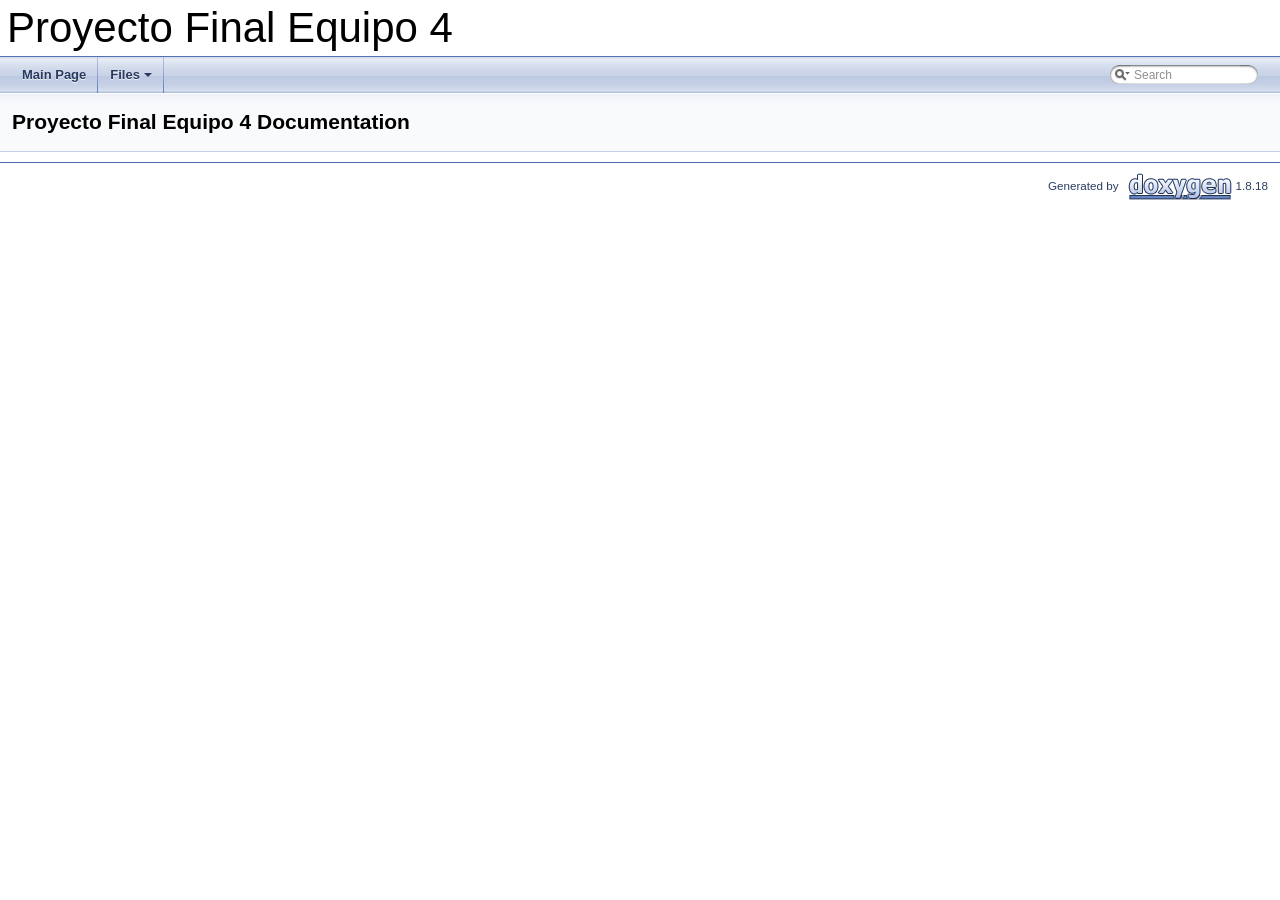
<file: docs/html/index.html>
<!DOCTYPE html PUBLIC "-//W3C//DTD XHTML 1.0 Transitional//EN" "https://www.w3.org/TR/xhtml1/DTD/xhtml1-transitional.dtd">
<html xmlns="http://www.w3.org/1999/xhtml">
<head>
<meta http-equiv="Content-Type" content="text/xhtml;charset=UTF-8"/>
<meta http-equiv="X-UA-Compatible" content="IE=9"/>
<meta name="generator" content="Doxygen 1.8.18"/>
<meta name="viewport" content="width=device-width, initial-scale=1"/>
<title>Proyecto Final Equipo 4: Main Page</title>
<link href="tabs.css" rel="stylesheet" type="text/css"/>
<script type="text/javascript" src="jquery.js"></script>
<script type="text/javascript" src="dynsections.js"></script>
<link href="search/search.css" rel="stylesheet" type="text/css"/>
<script type="text/javascript" src="search/searchdata.js"></script>
<script type="text/javascript" src="search/search.js"></script>
<link href="doxygen.css" rel="stylesheet" type="text/css" />
</head>
<body>
<div id="top"><!-- do not remove this div, it is closed by doxygen! -->
<div id="titlearea">
<table cellspacing="0" cellpadding="0">
 <tbody>
 <tr style="height: 56px;">
  <td id="projectalign" style="padding-left: 0.5em;">
   <div id="projectname">Proyecto Final Equipo 4
   </div>
  </td>
 </tr>
 </tbody>
</table>
</div>
<!-- end header part -->
<!-- Generated by Doxygen 1.8.18 -->
<script type="text/javascript">
/* @license magnet:?xt=urn:btih:cf05388f2679ee054f2beb29a391d25f4e673ac3&amp;dn=gpl-2.0.txt GPL-v2 */
var searchBox = new SearchBox("searchBox", "search",false,'Search');
/* @license-end */
</script>
<script type="text/javascript" src="menudata.js"></script>
<script type="text/javascript" src="menu.js"></script>
<script type="text/javascript">
/* @license magnet:?xt=urn:btih:cf05388f2679ee054f2beb29a391d25f4e673ac3&amp;dn=gpl-2.0.txt GPL-v2 */
$(function() {
  initMenu('',true,false,'search.php','Search');
  $(document).ready(function() { init_search(); });
});
/* @license-end */</script>
<div id="main-nav"></div>
</div><!-- top -->
<!-- window showing the filter options -->
<div id="MSearchSelectWindow"
     onmouseover="return searchBox.OnSearchSelectShow()"
     onmouseout="return searchBox.OnSearchSelectHide()"
     onkeydown="return searchBox.OnSearchSelectKey(event)">
</div>

<!-- iframe showing the search results (closed by default) -->
<div id="MSearchResultsWindow">
<iframe src="javascript:void(0)" frameborder="0" 
        name="MSearchResults" id="MSearchResults">
</iframe>
</div>

<div class="header">
  <div class="headertitle">
<div class="title">Proyecto Final Equipo 4 Documentation</div>  </div>
</div><!--header-->
<div class="contents">
</div><!-- contents -->
<!-- start footer part -->
<hr class="footer"/><address class="footer"><small>
Generated by &#160;<a href="http://www.doxygen.org/index.html">
<img class="footer" src="doxygen.png" alt="doxygen"/>
</a> 1.8.18
</small></address>
</body>
</html>
</file>
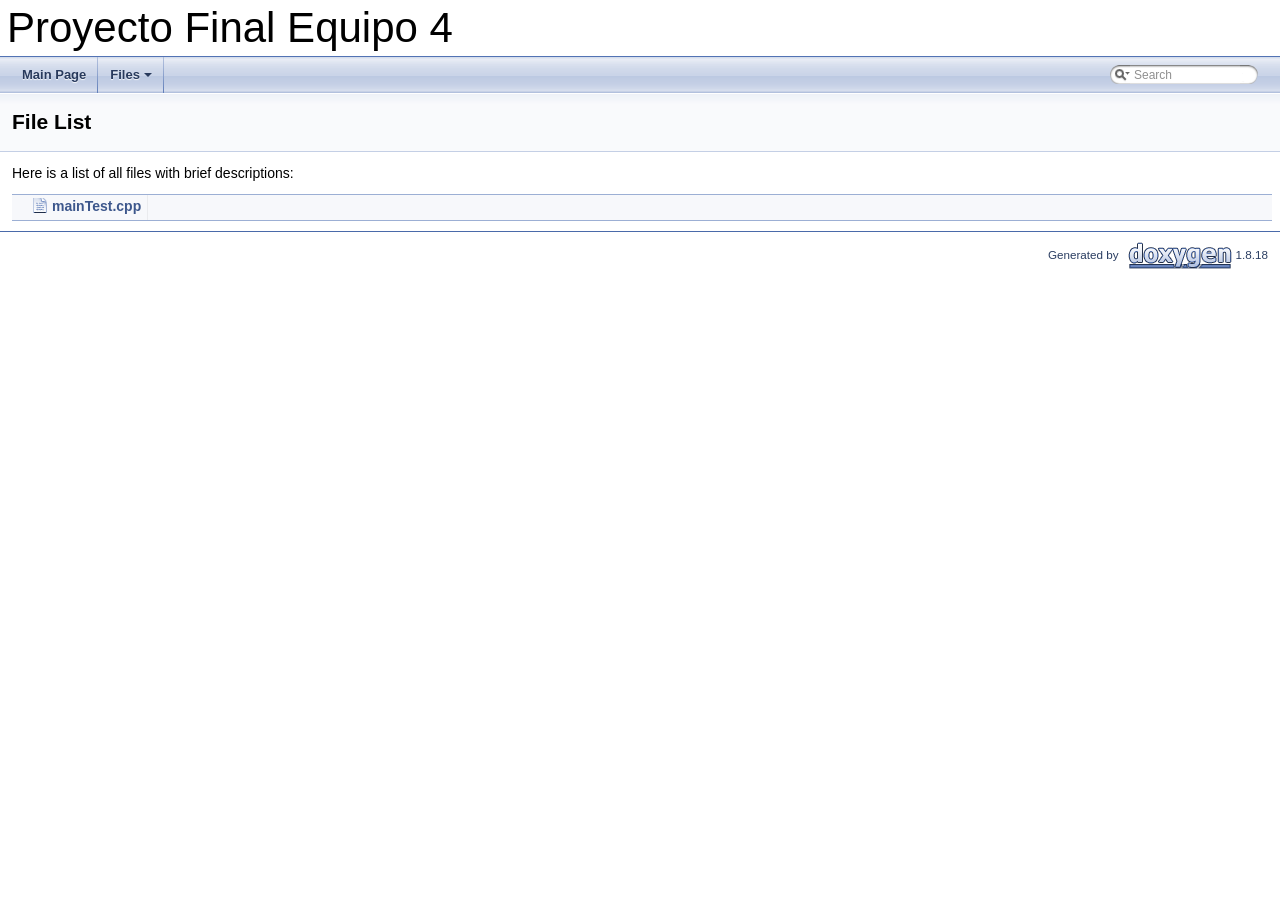
<file: docs/html/files.html>
<!DOCTYPE html PUBLIC "-//W3C//DTD XHTML 1.0 Transitional//EN" "https://www.w3.org/TR/xhtml1/DTD/xhtml1-transitional.dtd">
<html xmlns="http://www.w3.org/1999/xhtml">
<head>
<meta http-equiv="Content-Type" content="text/xhtml;charset=UTF-8"/>
<meta http-equiv="X-UA-Compatible" content="IE=9"/>
<meta name="generator" content="Doxygen 1.8.18"/>
<meta name="viewport" content="width=device-width, initial-scale=1"/>
<title>Proyecto Final Equipo 4: File List</title>
<link href="tabs.css" rel="stylesheet" type="text/css"/>
<script type="text/javascript" src="jquery.js"></script>
<script type="text/javascript" src="dynsections.js"></script>
<link href="search/search.css" rel="stylesheet" type="text/css"/>
<script type="text/javascript" src="search/searchdata.js"></script>
<script type="text/javascript" src="search/search.js"></script>
<link href="doxygen.css" rel="stylesheet" type="text/css" />
</head>
<body>
<div id="top"><!-- do not remove this div, it is closed by doxygen! -->
<div id="titlearea">
<table cellspacing="0" cellpadding="0">
 <tbody>
 <tr style="height: 56px;">
  <td id="projectalign" style="padding-left: 0.5em;">
   <div id="projectname">Proyecto Final Equipo 4
   </div>
  </td>
 </tr>
 </tbody>
</table>
</div>
<!-- end header part -->
<!-- Generated by Doxygen 1.8.18 -->
<script type="text/javascript">
/* @license magnet:?xt=urn:btih:cf05388f2679ee054f2beb29a391d25f4e673ac3&amp;dn=gpl-2.0.txt GPL-v2 */
var searchBox = new SearchBox("searchBox", "search",false,'Search');
/* @license-end */
</script>
<script type="text/javascript" src="menudata.js"></script>
<script type="text/javascript" src="menu.js"></script>
<script type="text/javascript">
/* @license magnet:?xt=urn:btih:cf05388f2679ee054f2beb29a391d25f4e673ac3&amp;dn=gpl-2.0.txt GPL-v2 */
$(function() {
  initMenu('',true,false,'search.php','Search');
  $(document).ready(function() { init_search(); });
});
/* @license-end */</script>
<div id="main-nav"></div>
</div><!-- top -->
<!-- window showing the filter options -->
<div id="MSearchSelectWindow"
     onmouseover="return searchBox.OnSearchSelectShow()"
     onmouseout="return searchBox.OnSearchSelectHide()"
     onkeydown="return searchBox.OnSearchSelectKey(event)">
</div>

<!-- iframe showing the search results (closed by default) -->
<div id="MSearchResultsWindow">
<iframe src="javascript:void(0)" frameborder="0" 
        name="MSearchResults" id="MSearchResults">
</iframe>
</div>

<div class="header">
  <div class="headertitle">
<div class="title">File List</div>  </div>
</div><!--header-->
<div class="contents">
<div class="textblock">Here is a list of all files with brief descriptions:</div><div class="directory">
<table class="directory">
<tr id="row_0_" class="even"><td class="entry"><span style="width:16px;display:inline-block;">&#160;</span><a href="main_test_8cpp_source.html"><span class="icondoc"></span></a><a class="el" href="main_test_8cpp.html" target="_self">mainTest.cpp</a></td><td class="desc"></td></tr>
</table>
</div><!-- directory -->
</div><!-- contents -->
<!-- start footer part -->
<hr class="footer"/><address class="footer"><small>
Generated by &#160;<a href="http://www.doxygen.org/index.html">
<img class="footer" src="doxygen.png" alt="doxygen"/>
</a> 1.8.18
</small></address>
</body>
</html>
</file>
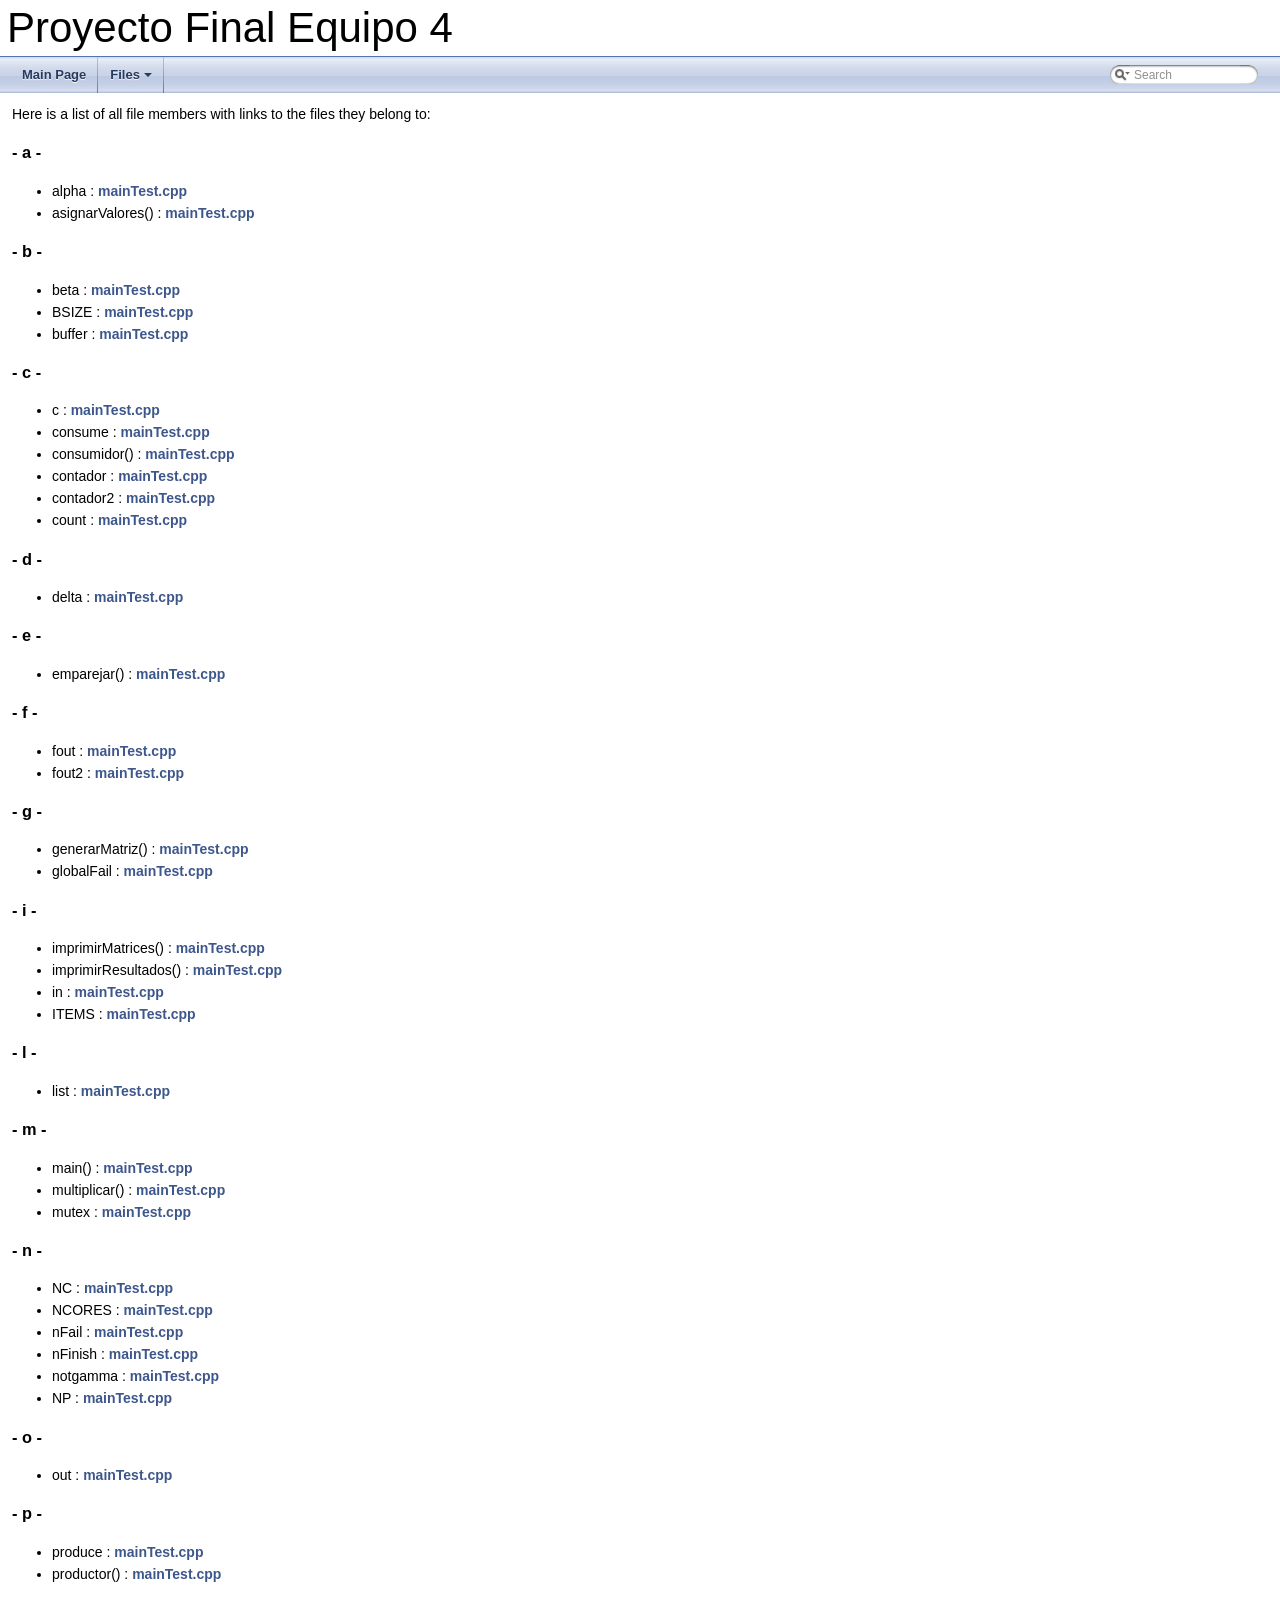
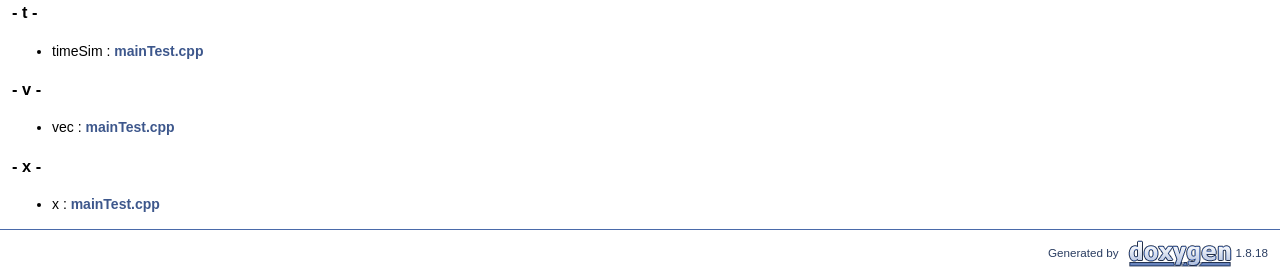
<file: docs/html/globals.html>
<!DOCTYPE html PUBLIC "-//W3C//DTD XHTML 1.0 Transitional//EN" "https://www.w3.org/TR/xhtml1/DTD/xhtml1-transitional.dtd">
<html xmlns="http://www.w3.org/1999/xhtml">
<head>
<meta http-equiv="Content-Type" content="text/xhtml;charset=UTF-8"/>
<meta http-equiv="X-UA-Compatible" content="IE=9"/>
<meta name="generator" content="Doxygen 1.8.18"/>
<meta name="viewport" content="width=device-width, initial-scale=1"/>
<title>Proyecto Final Equipo 4: File Members</title>
<link href="tabs.css" rel="stylesheet" type="text/css"/>
<script type="text/javascript" src="jquery.js"></script>
<script type="text/javascript" src="dynsections.js"></script>
<link href="search/search.css" rel="stylesheet" type="text/css"/>
<script type="text/javascript" src="search/searchdata.js"></script>
<script type="text/javascript" src="search/search.js"></script>
<link href="doxygen.css" rel="stylesheet" type="text/css" />
</head>
<body>
<div id="top"><!-- do not remove this div, it is closed by doxygen! -->
<div id="titlearea">
<table cellspacing="0" cellpadding="0">
 <tbody>
 <tr style="height: 56px;">
  <td id="projectalign" style="padding-left: 0.5em;">
   <div id="projectname">Proyecto Final Equipo 4
   </div>
  </td>
 </tr>
 </tbody>
</table>
</div>
<!-- end header part -->
<!-- Generated by Doxygen 1.8.18 -->
<script type="text/javascript">
/* @license magnet:?xt=urn:btih:cf05388f2679ee054f2beb29a391d25f4e673ac3&amp;dn=gpl-2.0.txt GPL-v2 */
var searchBox = new SearchBox("searchBox", "search",false,'Search');
/* @license-end */
</script>
<script type="text/javascript" src="menudata.js"></script>
<script type="text/javascript" src="menu.js"></script>
<script type="text/javascript">
/* @license magnet:?xt=urn:btih:cf05388f2679ee054f2beb29a391d25f4e673ac3&amp;dn=gpl-2.0.txt GPL-v2 */
$(function() {
  initMenu('',true,false,'search.php','Search');
  $(document).ready(function() { init_search(); });
});
/* @license-end */</script>
<div id="main-nav"></div>
</div><!-- top -->
<!-- window showing the filter options -->
<div id="MSearchSelectWindow"
     onmouseover="return searchBox.OnSearchSelectShow()"
     onmouseout="return searchBox.OnSearchSelectHide()"
     onkeydown="return searchBox.OnSearchSelectKey(event)">
</div>

<!-- iframe showing the search results (closed by default) -->
<div id="MSearchResultsWindow">
<iframe src="javascript:void(0)" frameborder="0" 
        name="MSearchResults" id="MSearchResults">
</iframe>
</div>

<div class="contents">
<div class="textblock">Here is a list of all file members with links to the files they belong to:</div>

<h3><a id="index_a"></a>- a -</h3><ul>
<li>alpha
: <a class="el" href="main_test_8cpp.html#ab1551d8043c2aa4410fb7dbb1fe3be7b">mainTest.cpp</a>
</li>
<li>asignarValores()
: <a class="el" href="main_test_8cpp.html#a963969252f81e9ad1f980c3706229e7f">mainTest.cpp</a>
</li>
</ul>


<h3><a id="index_b"></a>- b -</h3><ul>
<li>beta
: <a class="el" href="main_test_8cpp.html#aa773d9a6c0ccefaa0fc9ab66fec68ec1">mainTest.cpp</a>
</li>
<li>BSIZE
: <a class="el" href="main_test_8cpp.html#a403cf3149c084cea115b85c90721039a">mainTest.cpp</a>
</li>
<li>buffer
: <a class="el" href="main_test_8cpp.html#ac063073df54df9a00a6b06565219b70f">mainTest.cpp</a>
</li>
</ul>


<h3><a id="index_c"></a>- c -</h3><ul>
<li>c
: <a class="el" href="main_test_8cpp.html#a4e1e0e72dd773439e333c84dd762a9c3">mainTest.cpp</a>
</li>
<li>consume
: <a class="el" href="main_test_8cpp.html#a271a0a8dec0ccdcbf6066f76ae670af8">mainTest.cpp</a>
</li>
<li>consumidor()
: <a class="el" href="main_test_8cpp.html#aca3f8f1832211fe3d4b62b00899e3966">mainTest.cpp</a>
</li>
<li>contador
: <a class="el" href="main_test_8cpp.html#a2c6a3fb7cddd9bd7254692264962b5b3">mainTest.cpp</a>
</li>
<li>contador2
: <a class="el" href="main_test_8cpp.html#a8eef4dec947b0a63b5ea6771b51a0484">mainTest.cpp</a>
</li>
<li>count
: <a class="el" href="main_test_8cpp.html#ad43c3812e6d13e0518d9f8b8f463ffcf">mainTest.cpp</a>
</li>
</ul>


<h3><a id="index_d"></a>- d -</h3><ul>
<li>delta
: <a class="el" href="main_test_8cpp.html#a1ee4a05b54419bfadd66ee351d05812e">mainTest.cpp</a>
</li>
</ul>


<h3><a id="index_e"></a>- e -</h3><ul>
<li>emparejar()
: <a class="el" href="main_test_8cpp.html#a9613fb7faf145390e03dc629530b86b4">mainTest.cpp</a>
</li>
</ul>


<h3><a id="index_f"></a>- f -</h3><ul>
<li>fout
: <a class="el" href="main_test_8cpp.html#a0a2814a2252fee90794304506ef2e9c0">mainTest.cpp</a>
</li>
<li>fout2
: <a class="el" href="main_test_8cpp.html#a7b217c59d93d29ced63a0587e88c703c">mainTest.cpp</a>
</li>
</ul>


<h3><a id="index_g"></a>- g -</h3><ul>
<li>generarMatriz()
: <a class="el" href="main_test_8cpp.html#aa919dae118904b8943688ee489f6fba1">mainTest.cpp</a>
</li>
<li>globalFail
: <a class="el" href="main_test_8cpp.html#a63e28a2448682b0a10a9c490532d410a">mainTest.cpp</a>
</li>
</ul>


<h3><a id="index_i"></a>- i -</h3><ul>
<li>imprimirMatrices()
: <a class="el" href="main_test_8cpp.html#a8741beda2ee17e16771d523d92fc743a">mainTest.cpp</a>
</li>
<li>imprimirResultados()
: <a class="el" href="main_test_8cpp.html#a67a3ee453276554a5ac1e0eda679fb16">mainTest.cpp</a>
</li>
<li>in
: <a class="el" href="main_test_8cpp.html#a26aeebe75887b4360c73659342f5dc61">mainTest.cpp</a>
</li>
<li>ITEMS
: <a class="el" href="main_test_8cpp.html#a8e3d0b04841186d4f38b7880a9e4b5c6">mainTest.cpp</a>
</li>
</ul>


<h3><a id="index_l"></a>- l -</h3><ul>
<li>list
: <a class="el" href="main_test_8cpp.html#a9fee131c75cd35be0952bbcff24b87b8">mainTest.cpp</a>
</li>
</ul>


<h3><a id="index_m"></a>- m -</h3><ul>
<li>main()
: <a class="el" href="main_test_8cpp.html#a0ddf1224851353fc92bfbff6f499fa97">mainTest.cpp</a>
</li>
<li>multiplicar()
: <a class="el" href="main_test_8cpp.html#a903856b70768b4ade0d78163a866e3d5">mainTest.cpp</a>
</li>
<li>mutex
: <a class="el" href="main_test_8cpp.html#a4acff8232e4aec9cd5c6dc200ac55ef3">mainTest.cpp</a>
</li>
</ul>


<h3><a id="index_n"></a>- n -</h3><ul>
<li>NC
: <a class="el" href="main_test_8cpp.html#ab4cee453adc50fdf7fed706a78903134">mainTest.cpp</a>
</li>
<li>NCORES
: <a class="el" href="main_test_8cpp.html#a41f8e2c031fb0bfe4f5e25a1fd6a5f66">mainTest.cpp</a>
</li>
<li>nFail
: <a class="el" href="main_test_8cpp.html#a5446684d9183e70b71af3345c25a1265">mainTest.cpp</a>
</li>
<li>nFinish
: <a class="el" href="main_test_8cpp.html#acb089a86ea45764bfc9ba5ba73b44941">mainTest.cpp</a>
</li>
<li>notgamma
: <a class="el" href="main_test_8cpp.html#abb68dd967686763745ef32d2c11fdcb4">mainTest.cpp</a>
</li>
<li>NP
: <a class="el" href="main_test_8cpp.html#ab04c88bedc6b2be8ddfe7aa8d3e93f06">mainTest.cpp</a>
</li>
</ul>


<h3><a id="index_o"></a>- o -</h3><ul>
<li>out
: <a class="el" href="main_test_8cpp.html#aa8000eda101cade7c6c4b913fce0cc9c">mainTest.cpp</a>
</li>
</ul>


<h3><a id="index_p"></a>- p -</h3><ul>
<li>produce
: <a class="el" href="main_test_8cpp.html#a886afcc143448118712044315e7f418d">mainTest.cpp</a>
</li>
<li>productor()
: <a class="el" href="main_test_8cpp.html#ae80dd73d4e01cf21553868b41607e7b2">mainTest.cpp</a>
</li>
</ul>


<h3><a id="index_t"></a>- t -</h3><ul>
<li>timeSim
: <a class="el" href="main_test_8cpp.html#aa5494ef8c0d1750c5a3c6184b1c4a2ee">mainTest.cpp</a>
</li>
</ul>


<h3><a id="index_v"></a>- v -</h3><ul>
<li>vec
: <a class="el" href="main_test_8cpp.html#ac3867ecb501f25557517d264f7763123">mainTest.cpp</a>
</li>
</ul>


<h3><a id="index_x"></a>- x -</h3><ul>
<li>x
: <a class="el" href="main_test_8cpp.html#a6150e0515f7202e2fb518f7206ed97dc">mainTest.cpp</a>
</li>
</ul>
</div><!-- contents -->
<!-- start footer part -->
<hr class="footer"/><address class="footer"><small>
Generated by &#160;<a href="http://www.doxygen.org/index.html">
<img class="footer" src="doxygen.png" alt="doxygen"/>
</a> 1.8.18
</small></address>
</body>
</html>
</file>
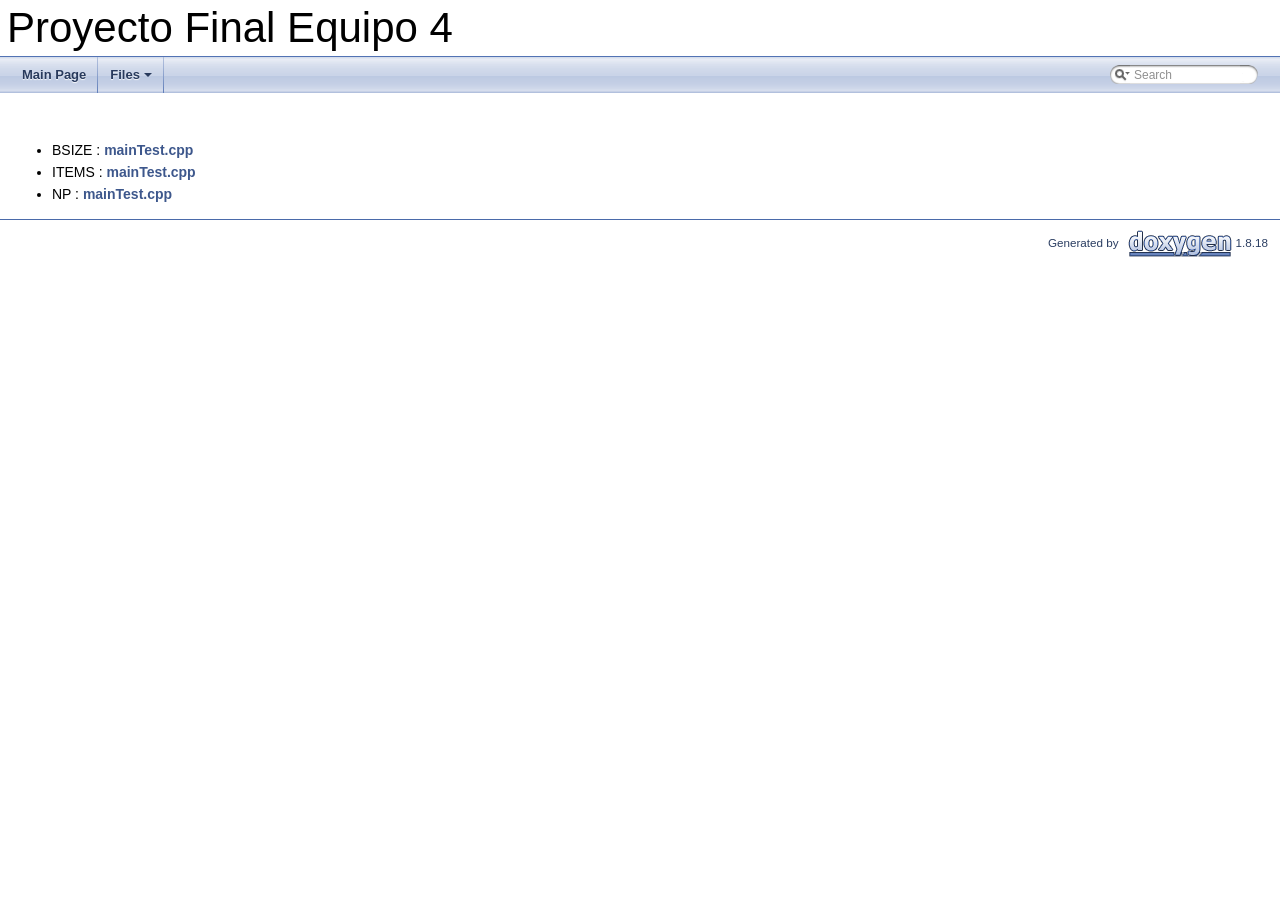
<file: docs/html/globals_defs.html>
<!DOCTYPE html PUBLIC "-//W3C//DTD XHTML 1.0 Transitional//EN" "https://www.w3.org/TR/xhtml1/DTD/xhtml1-transitional.dtd">
<html xmlns="http://www.w3.org/1999/xhtml">
<head>
<meta http-equiv="Content-Type" content="text/xhtml;charset=UTF-8"/>
<meta http-equiv="X-UA-Compatible" content="IE=9"/>
<meta name="generator" content="Doxygen 1.8.18"/>
<meta name="viewport" content="width=device-width, initial-scale=1"/>
<title>Proyecto Final Equipo 4: File Members</title>
<link href="tabs.css" rel="stylesheet" type="text/css"/>
<script type="text/javascript" src="jquery.js"></script>
<script type="text/javascript" src="dynsections.js"></script>
<link href="search/search.css" rel="stylesheet" type="text/css"/>
<script type="text/javascript" src="search/searchdata.js"></script>
<script type="text/javascript" src="search/search.js"></script>
<link href="doxygen.css" rel="stylesheet" type="text/css" />
</head>
<body>
<div id="top"><!-- do not remove this div, it is closed by doxygen! -->
<div id="titlearea">
<table cellspacing="0" cellpadding="0">
 <tbody>
 <tr style="height: 56px;">
  <td id="projectalign" style="padding-left: 0.5em;">
   <div id="projectname">Proyecto Final Equipo 4
   </div>
  </td>
 </tr>
 </tbody>
</table>
</div>
<!-- end header part -->
<!-- Generated by Doxygen 1.8.18 -->
<script type="text/javascript">
/* @license magnet:?xt=urn:btih:cf05388f2679ee054f2beb29a391d25f4e673ac3&amp;dn=gpl-2.0.txt GPL-v2 */
var searchBox = new SearchBox("searchBox", "search",false,'Search');
/* @license-end */
</script>
<script type="text/javascript" src="menudata.js"></script>
<script type="text/javascript" src="menu.js"></script>
<script type="text/javascript">
/* @license magnet:?xt=urn:btih:cf05388f2679ee054f2beb29a391d25f4e673ac3&amp;dn=gpl-2.0.txt GPL-v2 */
$(function() {
  initMenu('',true,false,'search.php','Search');
  $(document).ready(function() { init_search(); });
});
/* @license-end */</script>
<div id="main-nav"></div>
</div><!-- top -->
<!-- window showing the filter options -->
<div id="MSearchSelectWindow"
     onmouseover="return searchBox.OnSearchSelectShow()"
     onmouseout="return searchBox.OnSearchSelectHide()"
     onkeydown="return searchBox.OnSearchSelectKey(event)">
</div>

<!-- iframe showing the search results (closed by default) -->
<div id="MSearchResultsWindow">
<iframe src="javascript:void(0)" frameborder="0" 
        name="MSearchResults" id="MSearchResults">
</iframe>
</div>

<div class="contents">
&#160;<ul>
<li>BSIZE
: <a class="el" href="main_test_8cpp.html#a403cf3149c084cea115b85c90721039a">mainTest.cpp</a>
</li>
<li>ITEMS
: <a class="el" href="main_test_8cpp.html#a8e3d0b04841186d4f38b7880a9e4b5c6">mainTest.cpp</a>
</li>
<li>NP
: <a class="el" href="main_test_8cpp.html#ab04c88bedc6b2be8ddfe7aa8d3e93f06">mainTest.cpp</a>
</li>
</ul>
</div><!-- contents -->
<!-- start footer part -->
<hr class="footer"/><address class="footer"><small>
Generated by &#160;<a href="http://www.doxygen.org/index.html">
<img class="footer" src="doxygen.png" alt="doxygen"/>
</a> 1.8.18
</small></address>
</body>
</html>
</file>
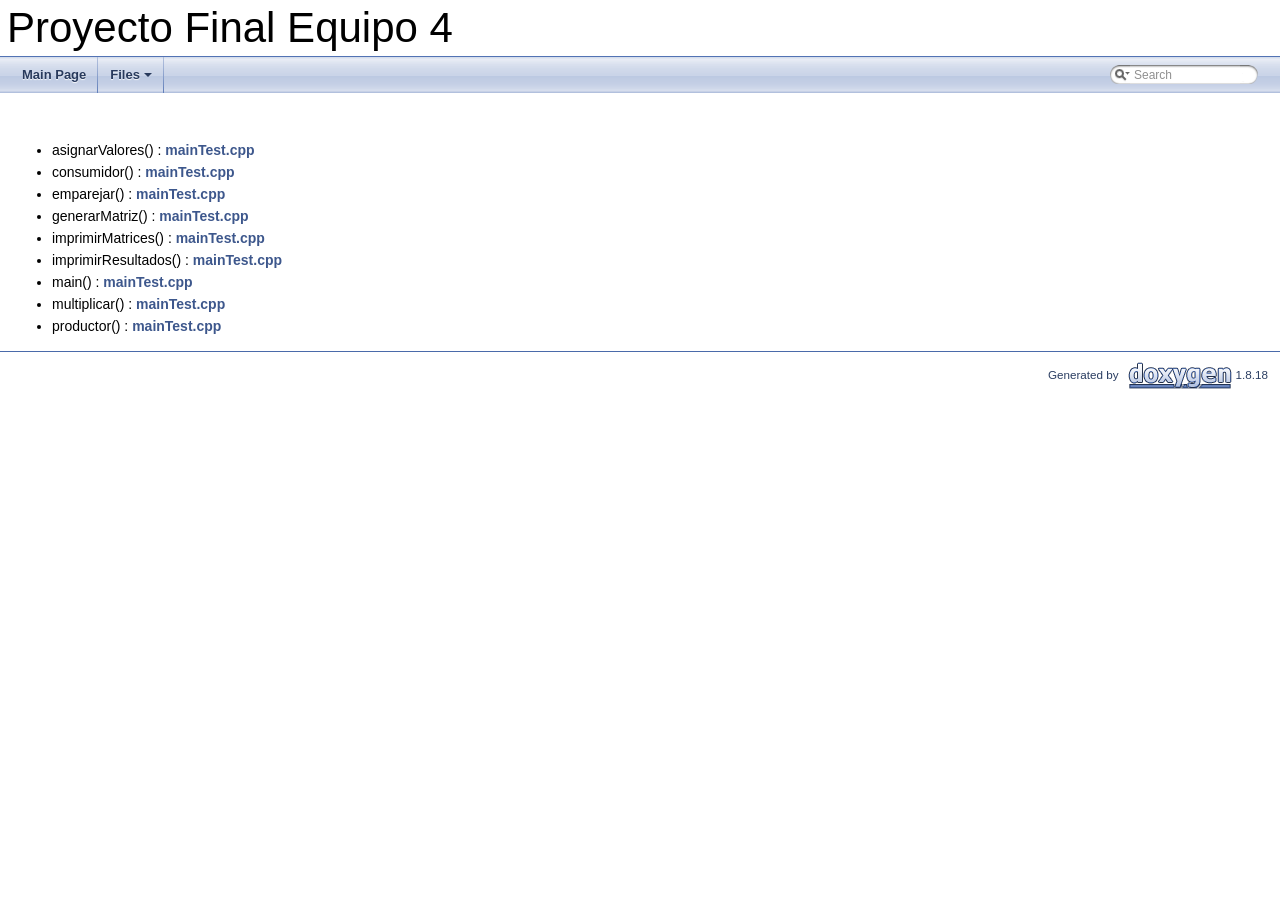
<file: docs/html/globals_func.html>
<!DOCTYPE html PUBLIC "-//W3C//DTD XHTML 1.0 Transitional//EN" "https://www.w3.org/TR/xhtml1/DTD/xhtml1-transitional.dtd">
<html xmlns="http://www.w3.org/1999/xhtml">
<head>
<meta http-equiv="Content-Type" content="text/xhtml;charset=UTF-8"/>
<meta http-equiv="X-UA-Compatible" content="IE=9"/>
<meta name="generator" content="Doxygen 1.8.18"/>
<meta name="viewport" content="width=device-width, initial-scale=1"/>
<title>Proyecto Final Equipo 4: File Members</title>
<link href="tabs.css" rel="stylesheet" type="text/css"/>
<script type="text/javascript" src="jquery.js"></script>
<script type="text/javascript" src="dynsections.js"></script>
<link href="search/search.css" rel="stylesheet" type="text/css"/>
<script type="text/javascript" src="search/searchdata.js"></script>
<script type="text/javascript" src="search/search.js"></script>
<link href="doxygen.css" rel="stylesheet" type="text/css" />
</head>
<body>
<div id="top"><!-- do not remove this div, it is closed by doxygen! -->
<div id="titlearea">
<table cellspacing="0" cellpadding="0">
 <tbody>
 <tr style="height: 56px;">
  <td id="projectalign" style="padding-left: 0.5em;">
   <div id="projectname">Proyecto Final Equipo 4
   </div>
  </td>
 </tr>
 </tbody>
</table>
</div>
<!-- end header part -->
<!-- Generated by Doxygen 1.8.18 -->
<script type="text/javascript">
/* @license magnet:?xt=urn:btih:cf05388f2679ee054f2beb29a391d25f4e673ac3&amp;dn=gpl-2.0.txt GPL-v2 */
var searchBox = new SearchBox("searchBox", "search",false,'Search');
/* @license-end */
</script>
<script type="text/javascript" src="menudata.js"></script>
<script type="text/javascript" src="menu.js"></script>
<script type="text/javascript">
/* @license magnet:?xt=urn:btih:cf05388f2679ee054f2beb29a391d25f4e673ac3&amp;dn=gpl-2.0.txt GPL-v2 */
$(function() {
  initMenu('',true,false,'search.php','Search');
  $(document).ready(function() { init_search(); });
});
/* @license-end */</script>
<div id="main-nav"></div>
</div><!-- top -->
<!-- window showing the filter options -->
<div id="MSearchSelectWindow"
     onmouseover="return searchBox.OnSearchSelectShow()"
     onmouseout="return searchBox.OnSearchSelectHide()"
     onkeydown="return searchBox.OnSearchSelectKey(event)">
</div>

<!-- iframe showing the search results (closed by default) -->
<div id="MSearchResultsWindow">
<iframe src="javascript:void(0)" frameborder="0" 
        name="MSearchResults" id="MSearchResults">
</iframe>
</div>

<div class="contents">
&#160;<ul>
<li>asignarValores()
: <a class="el" href="main_test_8cpp.html#a963969252f81e9ad1f980c3706229e7f">mainTest.cpp</a>
</li>
<li>consumidor()
: <a class="el" href="main_test_8cpp.html#aca3f8f1832211fe3d4b62b00899e3966">mainTest.cpp</a>
</li>
<li>emparejar()
: <a class="el" href="main_test_8cpp.html#a9613fb7faf145390e03dc629530b86b4">mainTest.cpp</a>
</li>
<li>generarMatriz()
: <a class="el" href="main_test_8cpp.html#aa919dae118904b8943688ee489f6fba1">mainTest.cpp</a>
</li>
<li>imprimirMatrices()
: <a class="el" href="main_test_8cpp.html#a8741beda2ee17e16771d523d92fc743a">mainTest.cpp</a>
</li>
<li>imprimirResultados()
: <a class="el" href="main_test_8cpp.html#a67a3ee453276554a5ac1e0eda679fb16">mainTest.cpp</a>
</li>
<li>main()
: <a class="el" href="main_test_8cpp.html#a0ddf1224851353fc92bfbff6f499fa97">mainTest.cpp</a>
</li>
<li>multiplicar()
: <a class="el" href="main_test_8cpp.html#a903856b70768b4ade0d78163a866e3d5">mainTest.cpp</a>
</li>
<li>productor()
: <a class="el" href="main_test_8cpp.html#ae80dd73d4e01cf21553868b41607e7b2">mainTest.cpp</a>
</li>
</ul>
</div><!-- contents -->
<!-- start footer part -->
<hr class="footer"/><address class="footer"><small>
Generated by &#160;<a href="http://www.doxygen.org/index.html">
<img class="footer" src="doxygen.png" alt="doxygen"/>
</a> 1.8.18
</small></address>
</body>
</html>
</file>
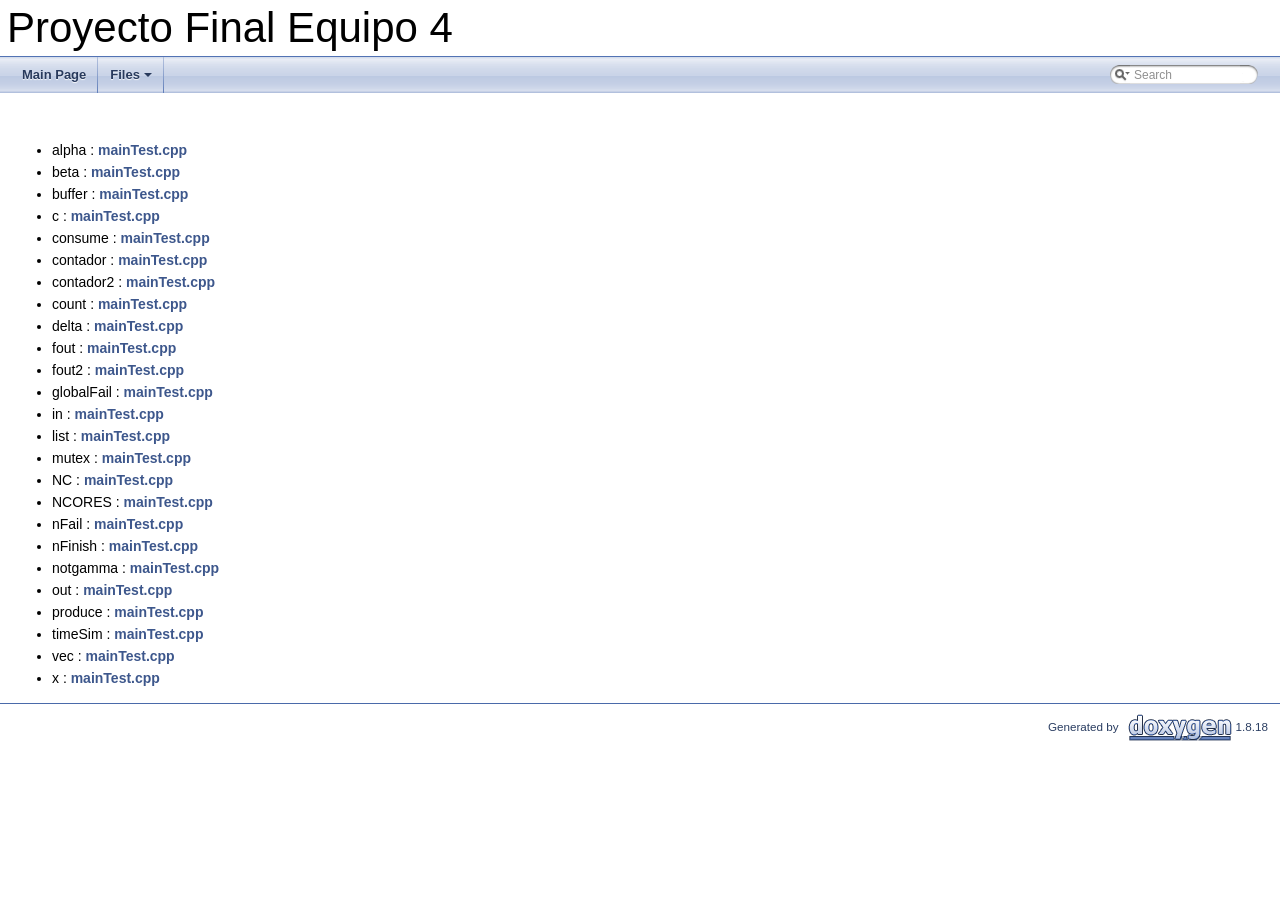
<file: docs/html/globals_vars.html>
<!DOCTYPE html PUBLIC "-//W3C//DTD XHTML 1.0 Transitional//EN" "https://www.w3.org/TR/xhtml1/DTD/xhtml1-transitional.dtd">
<html xmlns="http://www.w3.org/1999/xhtml">
<head>
<meta http-equiv="Content-Type" content="text/xhtml;charset=UTF-8"/>
<meta http-equiv="X-UA-Compatible" content="IE=9"/>
<meta name="generator" content="Doxygen 1.8.18"/>
<meta name="viewport" content="width=device-width, initial-scale=1"/>
<title>Proyecto Final Equipo 4: File Members</title>
<link href="tabs.css" rel="stylesheet" type="text/css"/>
<script type="text/javascript" src="jquery.js"></script>
<script type="text/javascript" src="dynsections.js"></script>
<link href="search/search.css" rel="stylesheet" type="text/css"/>
<script type="text/javascript" src="search/searchdata.js"></script>
<script type="text/javascript" src="search/search.js"></script>
<link href="doxygen.css" rel="stylesheet" type="text/css" />
</head>
<body>
<div id="top"><!-- do not remove this div, it is closed by doxygen! -->
<div id="titlearea">
<table cellspacing="0" cellpadding="0">
 <tbody>
 <tr style="height: 56px;">
  <td id="projectalign" style="padding-left: 0.5em;">
   <div id="projectname">Proyecto Final Equipo 4
   </div>
  </td>
 </tr>
 </tbody>
</table>
</div>
<!-- end header part -->
<!-- Generated by Doxygen 1.8.18 -->
<script type="text/javascript">
/* @license magnet:?xt=urn:btih:cf05388f2679ee054f2beb29a391d25f4e673ac3&amp;dn=gpl-2.0.txt GPL-v2 */
var searchBox = new SearchBox("searchBox", "search",false,'Search');
/* @license-end */
</script>
<script type="text/javascript" src="menudata.js"></script>
<script type="text/javascript" src="menu.js"></script>
<script type="text/javascript">
/* @license magnet:?xt=urn:btih:cf05388f2679ee054f2beb29a391d25f4e673ac3&amp;dn=gpl-2.0.txt GPL-v2 */
$(function() {
  initMenu('',true,false,'search.php','Search');
  $(document).ready(function() { init_search(); });
});
/* @license-end */</script>
<div id="main-nav"></div>
</div><!-- top -->
<!-- window showing the filter options -->
<div id="MSearchSelectWindow"
     onmouseover="return searchBox.OnSearchSelectShow()"
     onmouseout="return searchBox.OnSearchSelectHide()"
     onkeydown="return searchBox.OnSearchSelectKey(event)">
</div>

<!-- iframe showing the search results (closed by default) -->
<div id="MSearchResultsWindow">
<iframe src="javascript:void(0)" frameborder="0" 
        name="MSearchResults" id="MSearchResults">
</iframe>
</div>

<div class="contents">
&#160;<ul>
<li>alpha
: <a class="el" href="main_test_8cpp.html#ab1551d8043c2aa4410fb7dbb1fe3be7b">mainTest.cpp</a>
</li>
<li>beta
: <a class="el" href="main_test_8cpp.html#aa773d9a6c0ccefaa0fc9ab66fec68ec1">mainTest.cpp</a>
</li>
<li>buffer
: <a class="el" href="main_test_8cpp.html#ac063073df54df9a00a6b06565219b70f">mainTest.cpp</a>
</li>
<li>c
: <a class="el" href="main_test_8cpp.html#a4e1e0e72dd773439e333c84dd762a9c3">mainTest.cpp</a>
</li>
<li>consume
: <a class="el" href="main_test_8cpp.html#a271a0a8dec0ccdcbf6066f76ae670af8">mainTest.cpp</a>
</li>
<li>contador
: <a class="el" href="main_test_8cpp.html#a2c6a3fb7cddd9bd7254692264962b5b3">mainTest.cpp</a>
</li>
<li>contador2
: <a class="el" href="main_test_8cpp.html#a8eef4dec947b0a63b5ea6771b51a0484">mainTest.cpp</a>
</li>
<li>count
: <a class="el" href="main_test_8cpp.html#ad43c3812e6d13e0518d9f8b8f463ffcf">mainTest.cpp</a>
</li>
<li>delta
: <a class="el" href="main_test_8cpp.html#a1ee4a05b54419bfadd66ee351d05812e">mainTest.cpp</a>
</li>
<li>fout
: <a class="el" href="main_test_8cpp.html#a0a2814a2252fee90794304506ef2e9c0">mainTest.cpp</a>
</li>
<li>fout2
: <a class="el" href="main_test_8cpp.html#a7b217c59d93d29ced63a0587e88c703c">mainTest.cpp</a>
</li>
<li>globalFail
: <a class="el" href="main_test_8cpp.html#a63e28a2448682b0a10a9c490532d410a">mainTest.cpp</a>
</li>
<li>in
: <a class="el" href="main_test_8cpp.html#a26aeebe75887b4360c73659342f5dc61">mainTest.cpp</a>
</li>
<li>list
: <a class="el" href="main_test_8cpp.html#a9fee131c75cd35be0952bbcff24b87b8">mainTest.cpp</a>
</li>
<li>mutex
: <a class="el" href="main_test_8cpp.html#a4acff8232e4aec9cd5c6dc200ac55ef3">mainTest.cpp</a>
</li>
<li>NC
: <a class="el" href="main_test_8cpp.html#ab4cee453adc50fdf7fed706a78903134">mainTest.cpp</a>
</li>
<li>NCORES
: <a class="el" href="main_test_8cpp.html#a41f8e2c031fb0bfe4f5e25a1fd6a5f66">mainTest.cpp</a>
</li>
<li>nFail
: <a class="el" href="main_test_8cpp.html#a5446684d9183e70b71af3345c25a1265">mainTest.cpp</a>
</li>
<li>nFinish
: <a class="el" href="main_test_8cpp.html#acb089a86ea45764bfc9ba5ba73b44941">mainTest.cpp</a>
</li>
<li>notgamma
: <a class="el" href="main_test_8cpp.html#abb68dd967686763745ef32d2c11fdcb4">mainTest.cpp</a>
</li>
<li>out
: <a class="el" href="main_test_8cpp.html#aa8000eda101cade7c6c4b913fce0cc9c">mainTest.cpp</a>
</li>
<li>produce
: <a class="el" href="main_test_8cpp.html#a886afcc143448118712044315e7f418d">mainTest.cpp</a>
</li>
<li>timeSim
: <a class="el" href="main_test_8cpp.html#aa5494ef8c0d1750c5a3c6184b1c4a2ee">mainTest.cpp</a>
</li>
<li>vec
: <a class="el" href="main_test_8cpp.html#ac3867ecb501f25557517d264f7763123">mainTest.cpp</a>
</li>
<li>x
: <a class="el" href="main_test_8cpp.html#a6150e0515f7202e2fb518f7206ed97dc">mainTest.cpp</a>
</li>
</ul>
</div><!-- contents -->
<!-- start footer part -->
<hr class="footer"/><address class="footer"><small>
Generated by &#160;<a href="http://www.doxygen.org/index.html">
<img class="footer" src="doxygen.png" alt="doxygen"/>
</a> 1.8.18
</small></address>
</body>
</html>
</file>
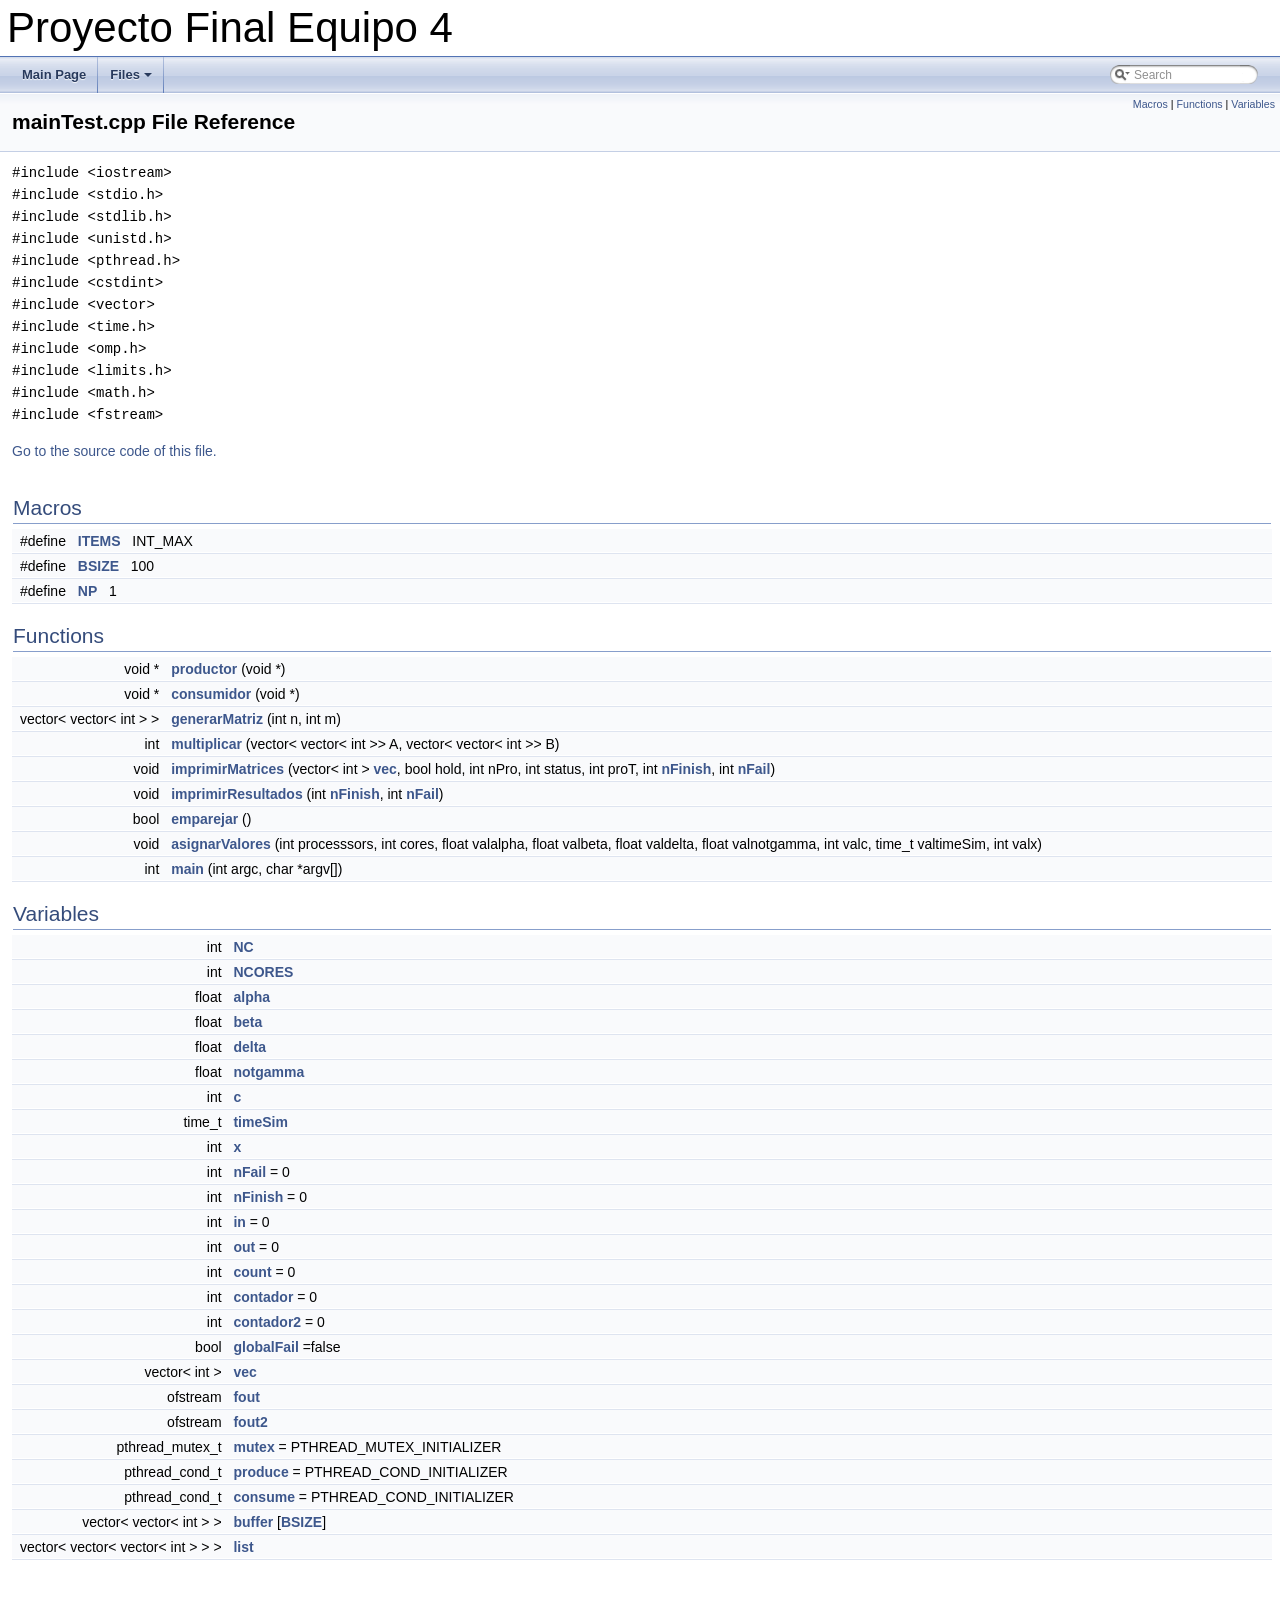
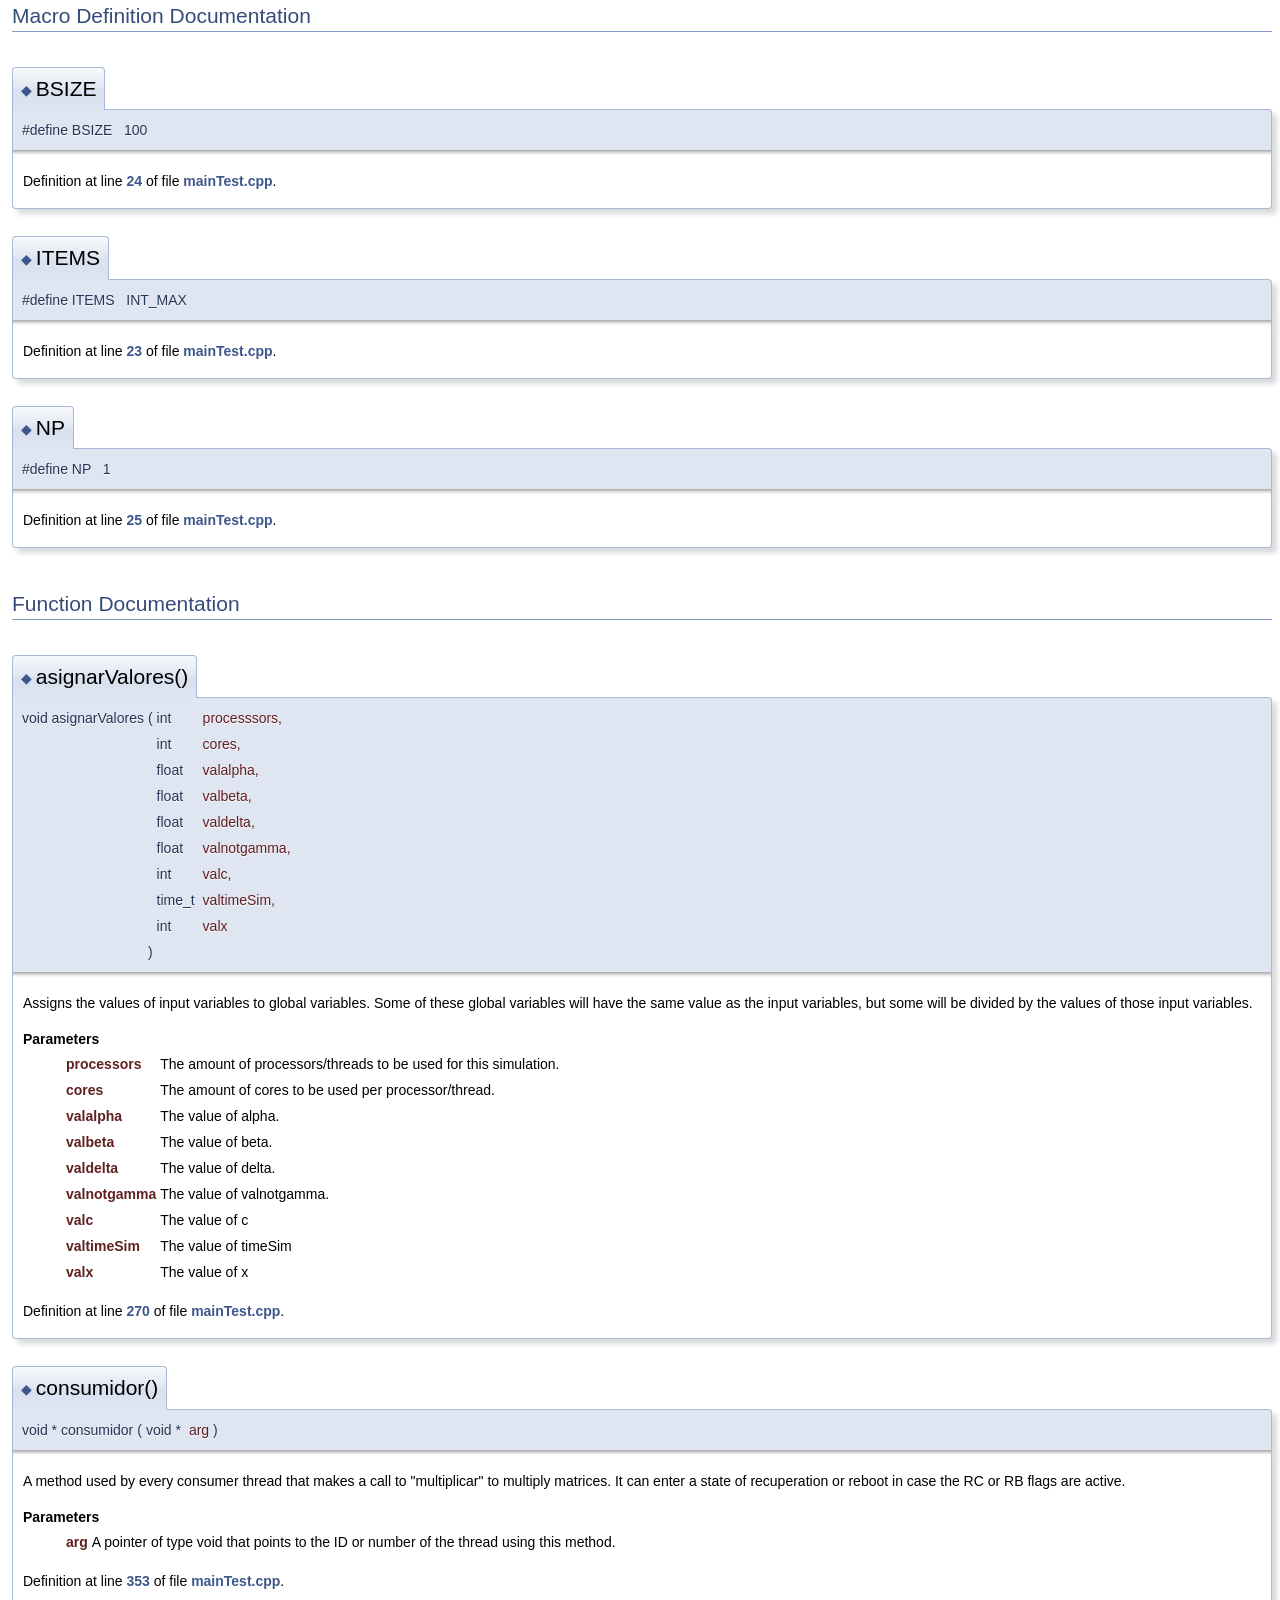
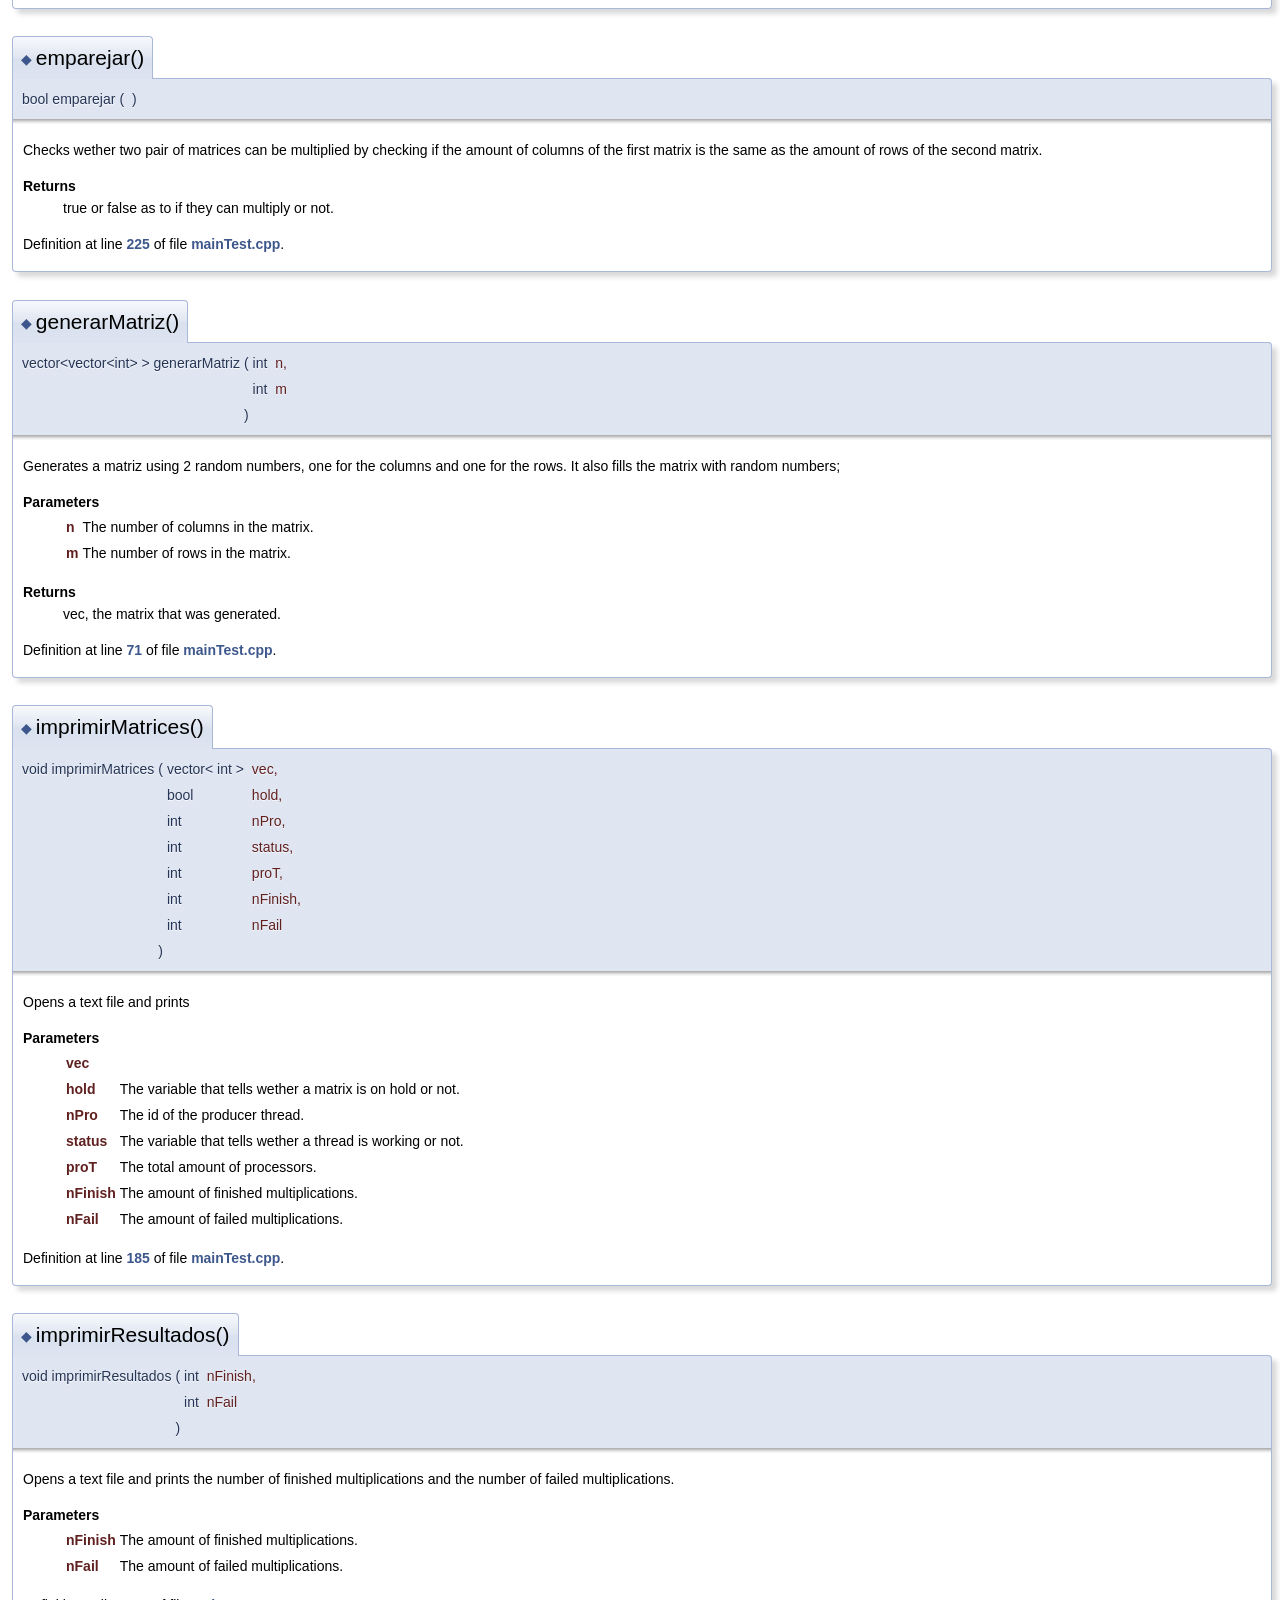
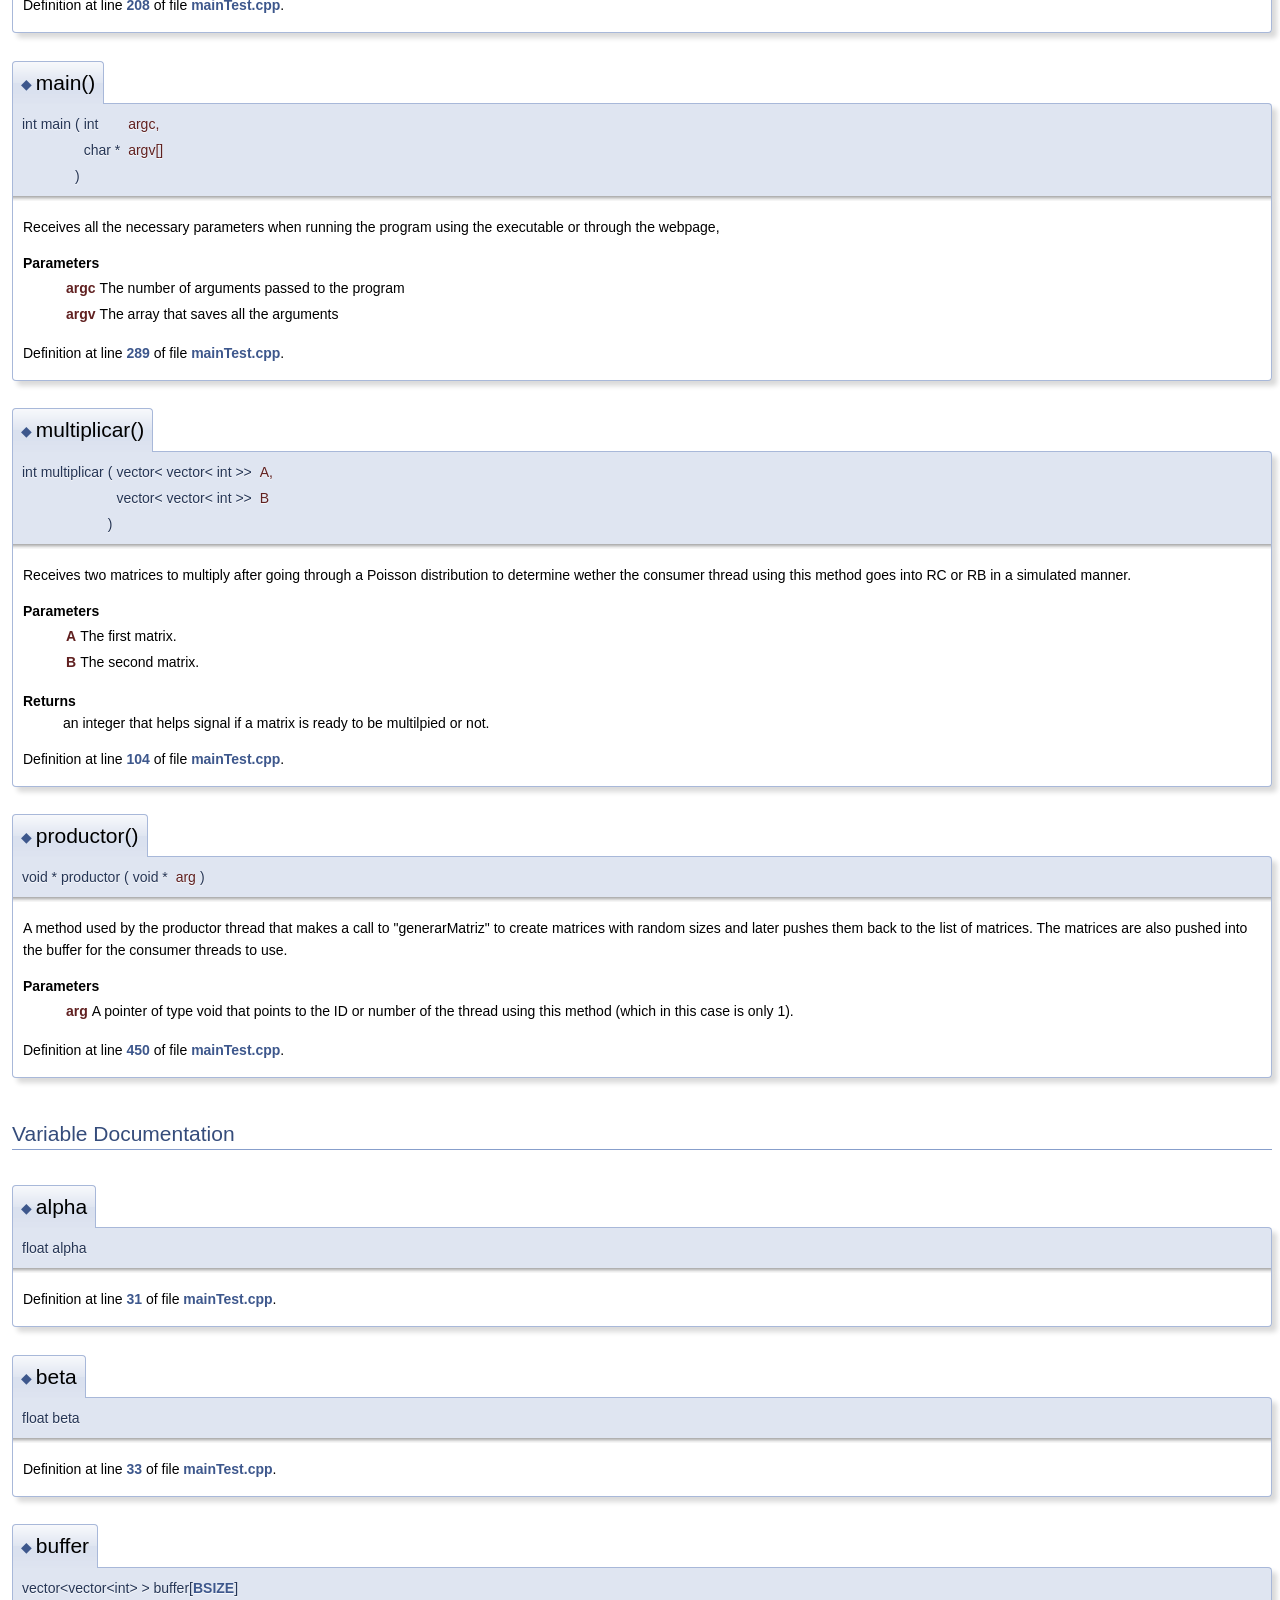
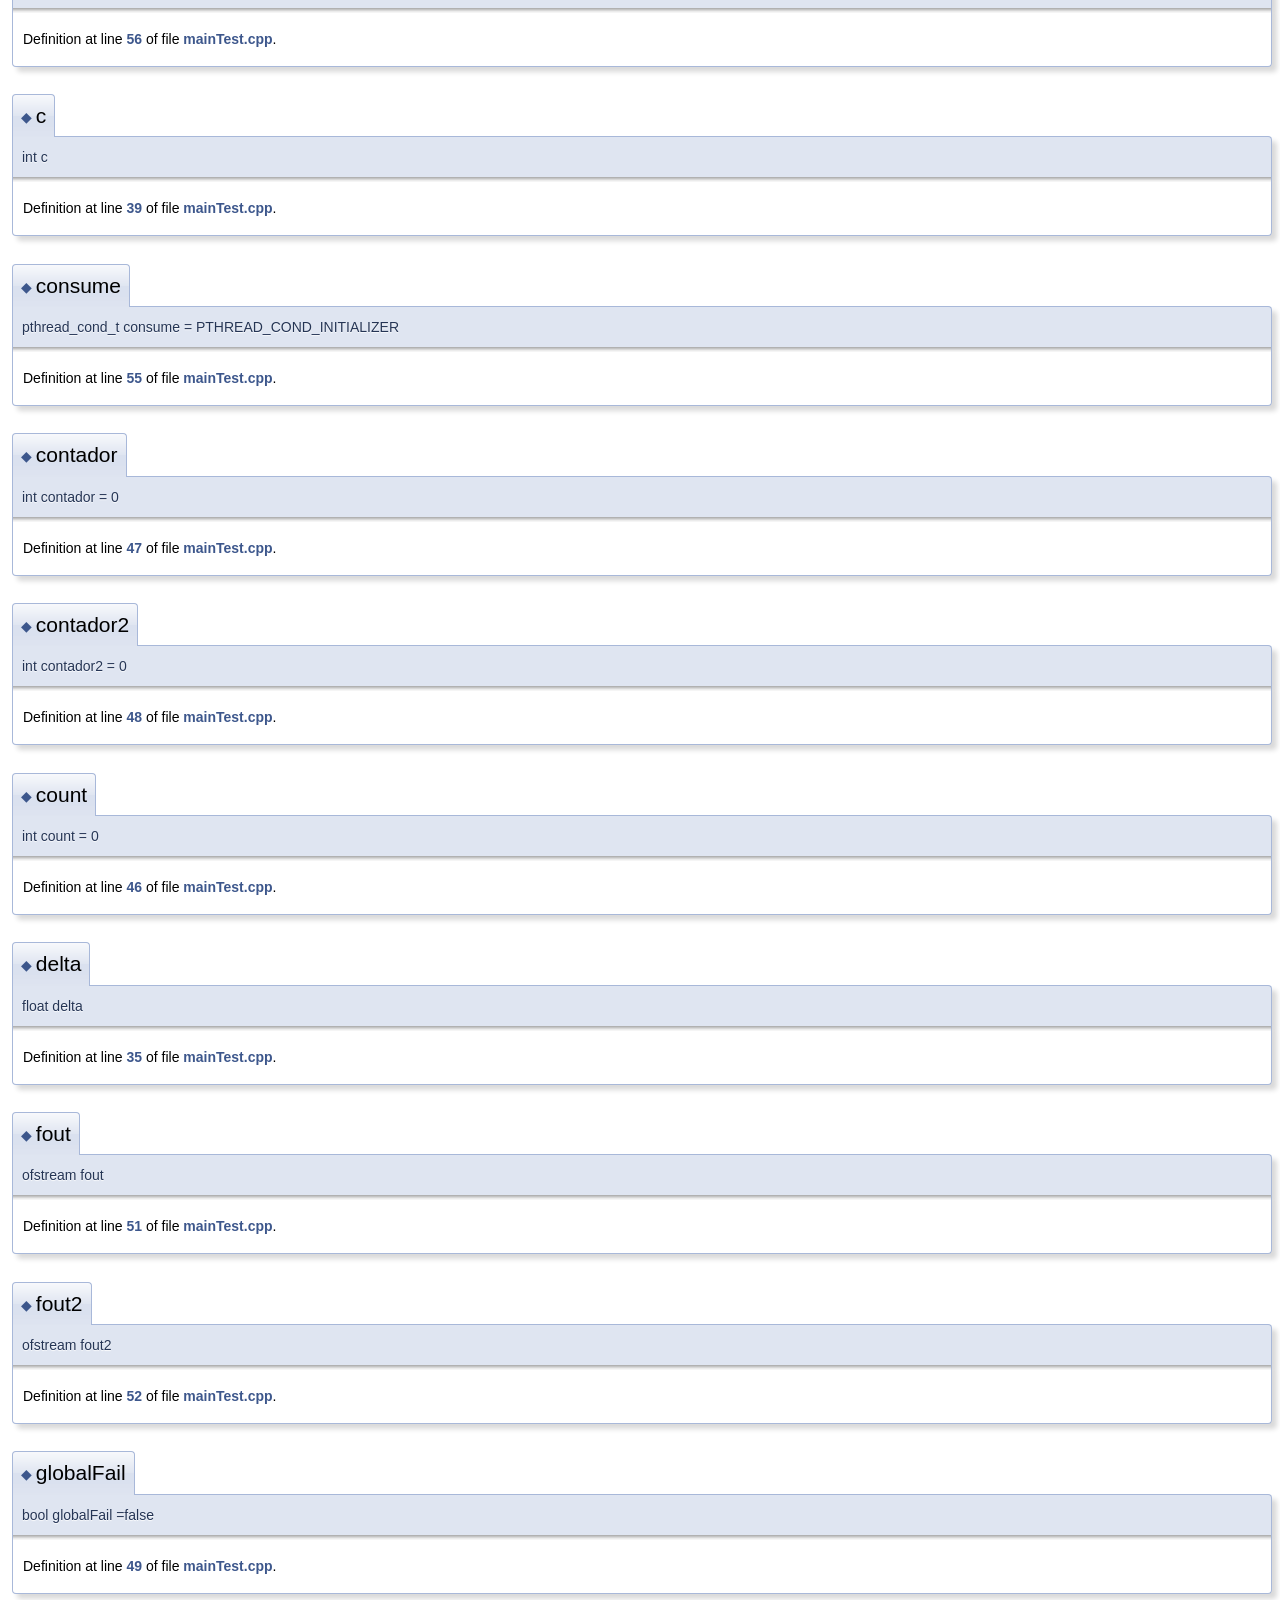
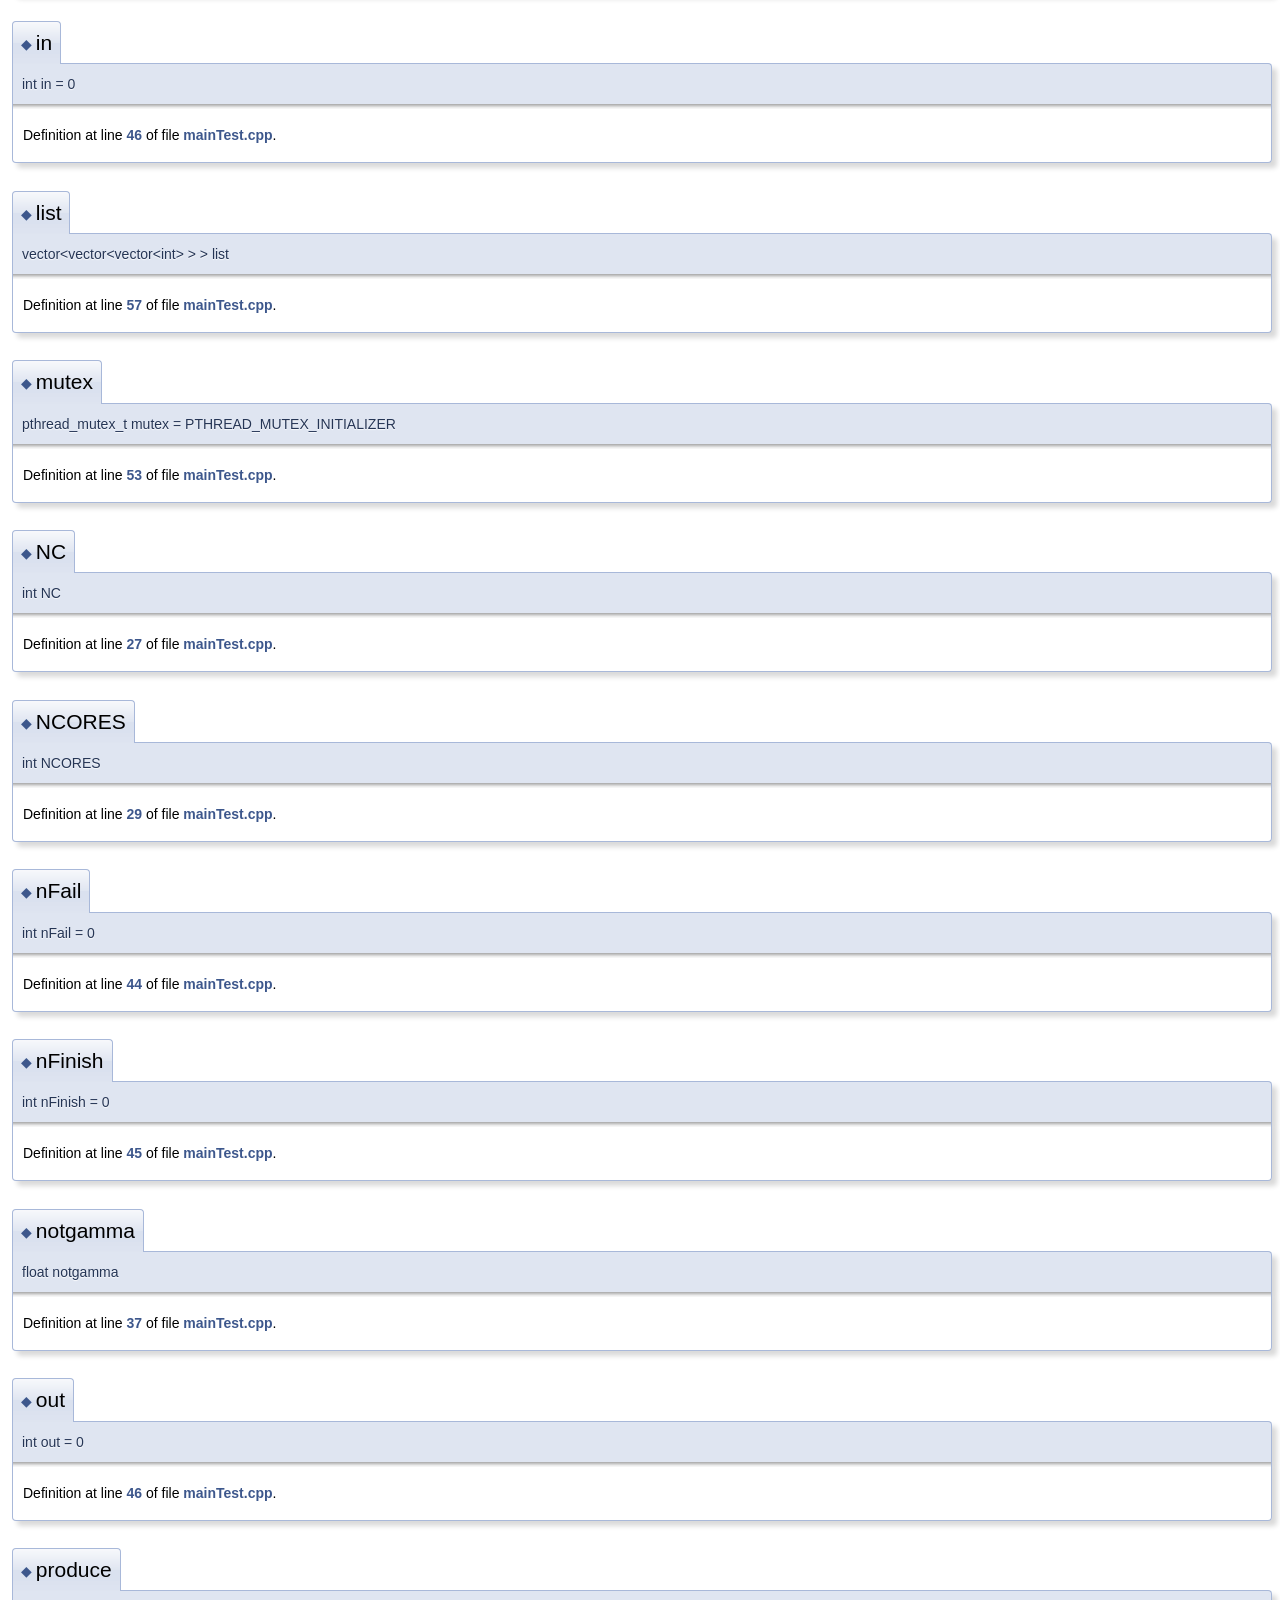
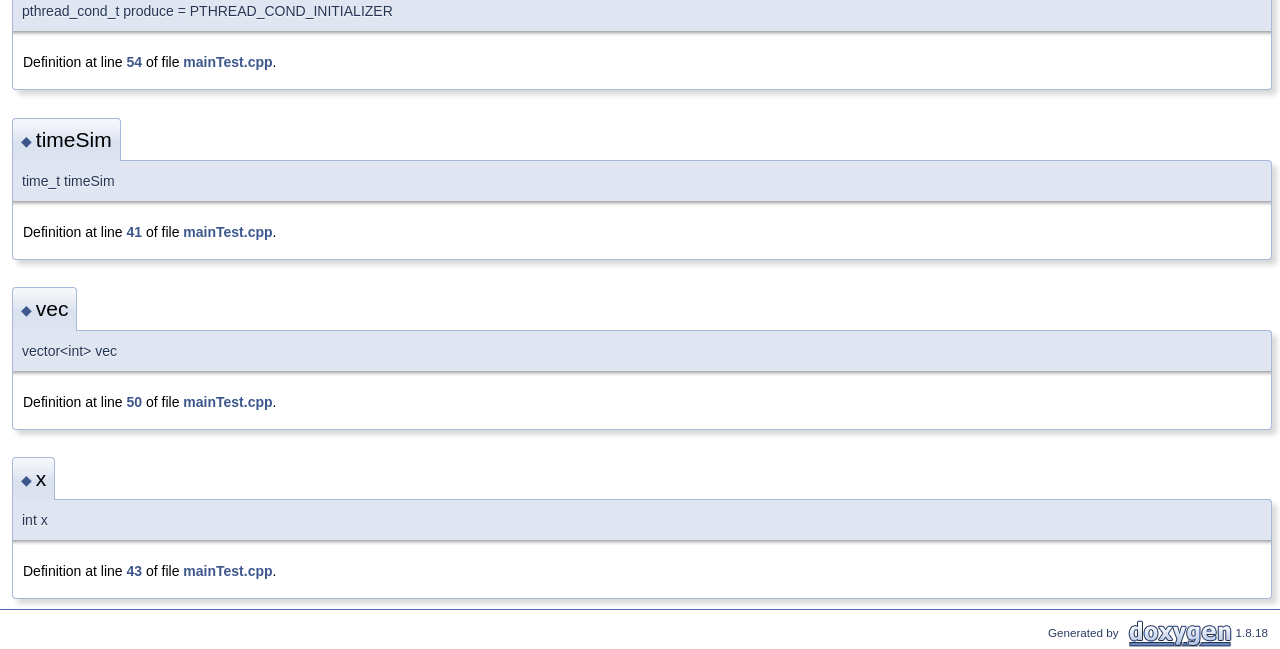
<file: docs/html/main_test_8cpp.html>
<!DOCTYPE html PUBLIC "-//W3C//DTD XHTML 1.0 Transitional//EN" "https://www.w3.org/TR/xhtml1/DTD/xhtml1-transitional.dtd">
<html xmlns="http://www.w3.org/1999/xhtml">
<head>
<meta http-equiv="Content-Type" content="text/xhtml;charset=UTF-8"/>
<meta http-equiv="X-UA-Compatible" content="IE=9"/>
<meta name="generator" content="Doxygen 1.8.18"/>
<meta name="viewport" content="width=device-width, initial-scale=1"/>
<title>Proyecto Final Equipo 4: mainTest.cpp File Reference</title>
<link href="tabs.css" rel="stylesheet" type="text/css"/>
<script type="text/javascript" src="jquery.js"></script>
<script type="text/javascript" src="dynsections.js"></script>
<link href="search/search.css" rel="stylesheet" type="text/css"/>
<script type="text/javascript" src="search/searchdata.js"></script>
<script type="text/javascript" src="search/search.js"></script>
<link href="doxygen.css" rel="stylesheet" type="text/css" />
</head>
<body>
<div id="top"><!-- do not remove this div, it is closed by doxygen! -->
<div id="titlearea">
<table cellspacing="0" cellpadding="0">
 <tbody>
 <tr style="height: 56px;">
  <td id="projectalign" style="padding-left: 0.5em;">
   <div id="projectname">Proyecto Final Equipo 4
   </div>
  </td>
 </tr>
 </tbody>
</table>
</div>
<!-- end header part -->
<!-- Generated by Doxygen 1.8.18 -->
<script type="text/javascript">
/* @license magnet:?xt=urn:btih:cf05388f2679ee054f2beb29a391d25f4e673ac3&amp;dn=gpl-2.0.txt GPL-v2 */
var searchBox = new SearchBox("searchBox", "search",false,'Search');
/* @license-end */
</script>
<script type="text/javascript" src="menudata.js"></script>
<script type="text/javascript" src="menu.js"></script>
<script type="text/javascript">
/* @license magnet:?xt=urn:btih:cf05388f2679ee054f2beb29a391d25f4e673ac3&amp;dn=gpl-2.0.txt GPL-v2 */
$(function() {
  initMenu('',true,false,'search.php','Search');
  $(document).ready(function() { init_search(); });
});
/* @license-end */</script>
<div id="main-nav"></div>
<!-- window showing the filter options -->
<div id="MSearchSelectWindow"
     onmouseover="return searchBox.OnSearchSelectShow()"
     onmouseout="return searchBox.OnSearchSelectHide()"
     onkeydown="return searchBox.OnSearchSelectKey(event)">
</div>

<!-- iframe showing the search results (closed by default) -->
<div id="MSearchResultsWindow">
<iframe src="javascript:void(0)" frameborder="0" 
        name="MSearchResults" id="MSearchResults">
</iframe>
</div>

</div><!-- top -->
<div class="header">
  <div class="summary">
<a href="#define-members">Macros</a> &#124;
<a href="#func-members">Functions</a> &#124;
<a href="#var-members">Variables</a>  </div>
  <div class="headertitle">
<div class="title">mainTest.cpp File Reference</div>  </div>
</div><!--header-->
<div class="contents">
<div class="textblock"><code>#include &lt;iostream&gt;</code><br />
<code>#include &lt;stdio.h&gt;</code><br />
<code>#include &lt;stdlib.h&gt;</code><br />
<code>#include &lt;unistd.h&gt;</code><br />
<code>#include &lt;pthread.h&gt;</code><br />
<code>#include &lt;cstdint&gt;</code><br />
<code>#include &lt;vector&gt;</code><br />
<code>#include &lt;time.h&gt;</code><br />
<code>#include &lt;omp.h&gt;</code><br />
<code>#include &lt;limits.h&gt;</code><br />
<code>#include &lt;math.h&gt;</code><br />
<code>#include &lt;fstream&gt;</code><br />
</div>
<p><a href="main_test_8cpp_source.html">Go to the source code of this file.</a></p>
<table class="memberdecls">
<tr class="heading"><td colspan="2"><h2 class="groupheader"><a name="define-members"></a>
Macros</h2></td></tr>
<tr class="memitem:a8e3d0b04841186d4f38b7880a9e4b5c6"><td class="memItemLeft" align="right" valign="top">#define&#160;</td><td class="memItemRight" valign="bottom"><a class="el" href="main_test_8cpp.html#a8e3d0b04841186d4f38b7880a9e4b5c6">ITEMS</a>&#160;&#160;&#160;INT_MAX</td></tr>
<tr class="separator:a8e3d0b04841186d4f38b7880a9e4b5c6"><td class="memSeparator" colspan="2">&#160;</td></tr>
<tr class="memitem:a403cf3149c084cea115b85c90721039a"><td class="memItemLeft" align="right" valign="top">#define&#160;</td><td class="memItemRight" valign="bottom"><a class="el" href="main_test_8cpp.html#a403cf3149c084cea115b85c90721039a">BSIZE</a>&#160;&#160;&#160;100</td></tr>
<tr class="separator:a403cf3149c084cea115b85c90721039a"><td class="memSeparator" colspan="2">&#160;</td></tr>
<tr class="memitem:ab04c88bedc6b2be8ddfe7aa8d3e93f06"><td class="memItemLeft" align="right" valign="top">#define&#160;</td><td class="memItemRight" valign="bottom"><a class="el" href="main_test_8cpp.html#ab04c88bedc6b2be8ddfe7aa8d3e93f06">NP</a>&#160;&#160;&#160;1</td></tr>
<tr class="separator:ab04c88bedc6b2be8ddfe7aa8d3e93f06"><td class="memSeparator" colspan="2">&#160;</td></tr>
</table><table class="memberdecls">
<tr class="heading"><td colspan="2"><h2 class="groupheader"><a name="func-members"></a>
Functions</h2></td></tr>
<tr class="memitem:ae80dd73d4e01cf21553868b41607e7b2"><td class="memItemLeft" align="right" valign="top">void *&#160;</td><td class="memItemRight" valign="bottom"><a class="el" href="main_test_8cpp.html#ae80dd73d4e01cf21553868b41607e7b2">productor</a> (void *)</td></tr>
<tr class="separator:ae80dd73d4e01cf21553868b41607e7b2"><td class="memSeparator" colspan="2">&#160;</td></tr>
<tr class="memitem:aca3f8f1832211fe3d4b62b00899e3966"><td class="memItemLeft" align="right" valign="top">void *&#160;</td><td class="memItemRight" valign="bottom"><a class="el" href="main_test_8cpp.html#aca3f8f1832211fe3d4b62b00899e3966">consumidor</a> (void *)</td></tr>
<tr class="separator:aca3f8f1832211fe3d4b62b00899e3966"><td class="memSeparator" colspan="2">&#160;</td></tr>
<tr class="memitem:aa919dae118904b8943688ee489f6fba1"><td class="memItemLeft" align="right" valign="top">vector&lt; vector&lt; int &gt; &gt;&#160;</td><td class="memItemRight" valign="bottom"><a class="el" href="main_test_8cpp.html#aa919dae118904b8943688ee489f6fba1">generarMatriz</a> (int n, int m)</td></tr>
<tr class="separator:aa919dae118904b8943688ee489f6fba1"><td class="memSeparator" colspan="2">&#160;</td></tr>
<tr class="memitem:a903856b70768b4ade0d78163a866e3d5"><td class="memItemLeft" align="right" valign="top">int&#160;</td><td class="memItemRight" valign="bottom"><a class="el" href="main_test_8cpp.html#a903856b70768b4ade0d78163a866e3d5">multiplicar</a> (vector&lt; vector&lt; int &gt;&gt; A, vector&lt; vector&lt; int &gt;&gt; B)</td></tr>
<tr class="separator:a903856b70768b4ade0d78163a866e3d5"><td class="memSeparator" colspan="2">&#160;</td></tr>
<tr class="memitem:a8741beda2ee17e16771d523d92fc743a"><td class="memItemLeft" align="right" valign="top">void&#160;</td><td class="memItemRight" valign="bottom"><a class="el" href="main_test_8cpp.html#a8741beda2ee17e16771d523d92fc743a">imprimirMatrices</a> (vector&lt; int &gt; <a class="el" href="main_test_8cpp.html#ac3867ecb501f25557517d264f7763123">vec</a>, bool hold, int nPro, int status, int proT, int <a class="el" href="main_test_8cpp.html#acb089a86ea45764bfc9ba5ba73b44941">nFinish</a>, int <a class="el" href="main_test_8cpp.html#a5446684d9183e70b71af3345c25a1265">nFail</a>)</td></tr>
<tr class="separator:a8741beda2ee17e16771d523d92fc743a"><td class="memSeparator" colspan="2">&#160;</td></tr>
<tr class="memitem:a67a3ee453276554a5ac1e0eda679fb16"><td class="memItemLeft" align="right" valign="top">void&#160;</td><td class="memItemRight" valign="bottom"><a class="el" href="main_test_8cpp.html#a67a3ee453276554a5ac1e0eda679fb16">imprimirResultados</a> (int <a class="el" href="main_test_8cpp.html#acb089a86ea45764bfc9ba5ba73b44941">nFinish</a>, int <a class="el" href="main_test_8cpp.html#a5446684d9183e70b71af3345c25a1265">nFail</a>)</td></tr>
<tr class="separator:a67a3ee453276554a5ac1e0eda679fb16"><td class="memSeparator" colspan="2">&#160;</td></tr>
<tr class="memitem:a9613fb7faf145390e03dc629530b86b4"><td class="memItemLeft" align="right" valign="top">bool&#160;</td><td class="memItemRight" valign="bottom"><a class="el" href="main_test_8cpp.html#a9613fb7faf145390e03dc629530b86b4">emparejar</a> ()</td></tr>
<tr class="separator:a9613fb7faf145390e03dc629530b86b4"><td class="memSeparator" colspan="2">&#160;</td></tr>
<tr class="memitem:a963969252f81e9ad1f980c3706229e7f"><td class="memItemLeft" align="right" valign="top">void&#160;</td><td class="memItemRight" valign="bottom"><a class="el" href="main_test_8cpp.html#a963969252f81e9ad1f980c3706229e7f">asignarValores</a> (int processsors, int cores, float valalpha, float valbeta, float valdelta, float valnotgamma, int valc, time_t valtimeSim, int valx)</td></tr>
<tr class="separator:a963969252f81e9ad1f980c3706229e7f"><td class="memSeparator" colspan="2">&#160;</td></tr>
<tr class="memitem:a0ddf1224851353fc92bfbff6f499fa97"><td class="memItemLeft" align="right" valign="top">int&#160;</td><td class="memItemRight" valign="bottom"><a class="el" href="main_test_8cpp.html#a0ddf1224851353fc92bfbff6f499fa97">main</a> (int argc, char *argv[])</td></tr>
<tr class="separator:a0ddf1224851353fc92bfbff6f499fa97"><td class="memSeparator" colspan="2">&#160;</td></tr>
</table><table class="memberdecls">
<tr class="heading"><td colspan="2"><h2 class="groupheader"><a name="var-members"></a>
Variables</h2></td></tr>
<tr class="memitem:ab4cee453adc50fdf7fed706a78903134"><td class="memItemLeft" align="right" valign="top">int&#160;</td><td class="memItemRight" valign="bottom"><a class="el" href="main_test_8cpp.html#ab4cee453adc50fdf7fed706a78903134">NC</a></td></tr>
<tr class="separator:ab4cee453adc50fdf7fed706a78903134"><td class="memSeparator" colspan="2">&#160;</td></tr>
<tr class="memitem:a41f8e2c031fb0bfe4f5e25a1fd6a5f66"><td class="memItemLeft" align="right" valign="top">int&#160;</td><td class="memItemRight" valign="bottom"><a class="el" href="main_test_8cpp.html#a41f8e2c031fb0bfe4f5e25a1fd6a5f66">NCORES</a></td></tr>
<tr class="separator:a41f8e2c031fb0bfe4f5e25a1fd6a5f66"><td class="memSeparator" colspan="2">&#160;</td></tr>
<tr class="memitem:ab1551d8043c2aa4410fb7dbb1fe3be7b"><td class="memItemLeft" align="right" valign="top">float&#160;</td><td class="memItemRight" valign="bottom"><a class="el" href="main_test_8cpp.html#ab1551d8043c2aa4410fb7dbb1fe3be7b">alpha</a></td></tr>
<tr class="separator:ab1551d8043c2aa4410fb7dbb1fe3be7b"><td class="memSeparator" colspan="2">&#160;</td></tr>
<tr class="memitem:aa773d9a6c0ccefaa0fc9ab66fec68ec1"><td class="memItemLeft" align="right" valign="top">float&#160;</td><td class="memItemRight" valign="bottom"><a class="el" href="main_test_8cpp.html#aa773d9a6c0ccefaa0fc9ab66fec68ec1">beta</a></td></tr>
<tr class="separator:aa773d9a6c0ccefaa0fc9ab66fec68ec1"><td class="memSeparator" colspan="2">&#160;</td></tr>
<tr class="memitem:a1ee4a05b54419bfadd66ee351d05812e"><td class="memItemLeft" align="right" valign="top">float&#160;</td><td class="memItemRight" valign="bottom"><a class="el" href="main_test_8cpp.html#a1ee4a05b54419bfadd66ee351d05812e">delta</a></td></tr>
<tr class="separator:a1ee4a05b54419bfadd66ee351d05812e"><td class="memSeparator" colspan="2">&#160;</td></tr>
<tr class="memitem:abb68dd967686763745ef32d2c11fdcb4"><td class="memItemLeft" align="right" valign="top">float&#160;</td><td class="memItemRight" valign="bottom"><a class="el" href="main_test_8cpp.html#abb68dd967686763745ef32d2c11fdcb4">notgamma</a></td></tr>
<tr class="separator:abb68dd967686763745ef32d2c11fdcb4"><td class="memSeparator" colspan="2">&#160;</td></tr>
<tr class="memitem:a4e1e0e72dd773439e333c84dd762a9c3"><td class="memItemLeft" align="right" valign="top">int&#160;</td><td class="memItemRight" valign="bottom"><a class="el" href="main_test_8cpp.html#a4e1e0e72dd773439e333c84dd762a9c3">c</a></td></tr>
<tr class="separator:a4e1e0e72dd773439e333c84dd762a9c3"><td class="memSeparator" colspan="2">&#160;</td></tr>
<tr class="memitem:aa5494ef8c0d1750c5a3c6184b1c4a2ee"><td class="memItemLeft" align="right" valign="top">time_t&#160;</td><td class="memItemRight" valign="bottom"><a class="el" href="main_test_8cpp.html#aa5494ef8c0d1750c5a3c6184b1c4a2ee">timeSim</a></td></tr>
<tr class="separator:aa5494ef8c0d1750c5a3c6184b1c4a2ee"><td class="memSeparator" colspan="2">&#160;</td></tr>
<tr class="memitem:a6150e0515f7202e2fb518f7206ed97dc"><td class="memItemLeft" align="right" valign="top">int&#160;</td><td class="memItemRight" valign="bottom"><a class="el" href="main_test_8cpp.html#a6150e0515f7202e2fb518f7206ed97dc">x</a></td></tr>
<tr class="separator:a6150e0515f7202e2fb518f7206ed97dc"><td class="memSeparator" colspan="2">&#160;</td></tr>
<tr class="memitem:a5446684d9183e70b71af3345c25a1265"><td class="memItemLeft" align="right" valign="top">int&#160;</td><td class="memItemRight" valign="bottom"><a class="el" href="main_test_8cpp.html#a5446684d9183e70b71af3345c25a1265">nFail</a> = 0</td></tr>
<tr class="separator:a5446684d9183e70b71af3345c25a1265"><td class="memSeparator" colspan="2">&#160;</td></tr>
<tr class="memitem:acb089a86ea45764bfc9ba5ba73b44941"><td class="memItemLeft" align="right" valign="top">int&#160;</td><td class="memItemRight" valign="bottom"><a class="el" href="main_test_8cpp.html#acb089a86ea45764bfc9ba5ba73b44941">nFinish</a> = 0</td></tr>
<tr class="separator:acb089a86ea45764bfc9ba5ba73b44941"><td class="memSeparator" colspan="2">&#160;</td></tr>
<tr class="memitem:a26aeebe75887b4360c73659342f5dc61"><td class="memItemLeft" align="right" valign="top">int&#160;</td><td class="memItemRight" valign="bottom"><a class="el" href="main_test_8cpp.html#a26aeebe75887b4360c73659342f5dc61">in</a> = 0</td></tr>
<tr class="separator:a26aeebe75887b4360c73659342f5dc61"><td class="memSeparator" colspan="2">&#160;</td></tr>
<tr class="memitem:aa8000eda101cade7c6c4b913fce0cc9c"><td class="memItemLeft" align="right" valign="top">int&#160;</td><td class="memItemRight" valign="bottom"><a class="el" href="main_test_8cpp.html#aa8000eda101cade7c6c4b913fce0cc9c">out</a> = 0</td></tr>
<tr class="separator:aa8000eda101cade7c6c4b913fce0cc9c"><td class="memSeparator" colspan="2">&#160;</td></tr>
<tr class="memitem:ad43c3812e6d13e0518d9f8b8f463ffcf"><td class="memItemLeft" align="right" valign="top">int&#160;</td><td class="memItemRight" valign="bottom"><a class="el" href="main_test_8cpp.html#ad43c3812e6d13e0518d9f8b8f463ffcf">count</a> = 0</td></tr>
<tr class="separator:ad43c3812e6d13e0518d9f8b8f463ffcf"><td class="memSeparator" colspan="2">&#160;</td></tr>
<tr class="memitem:a2c6a3fb7cddd9bd7254692264962b5b3"><td class="memItemLeft" align="right" valign="top">int&#160;</td><td class="memItemRight" valign="bottom"><a class="el" href="main_test_8cpp.html#a2c6a3fb7cddd9bd7254692264962b5b3">contador</a> = 0</td></tr>
<tr class="separator:a2c6a3fb7cddd9bd7254692264962b5b3"><td class="memSeparator" colspan="2">&#160;</td></tr>
<tr class="memitem:a8eef4dec947b0a63b5ea6771b51a0484"><td class="memItemLeft" align="right" valign="top">int&#160;</td><td class="memItemRight" valign="bottom"><a class="el" href="main_test_8cpp.html#a8eef4dec947b0a63b5ea6771b51a0484">contador2</a> = 0</td></tr>
<tr class="separator:a8eef4dec947b0a63b5ea6771b51a0484"><td class="memSeparator" colspan="2">&#160;</td></tr>
<tr class="memitem:a63e28a2448682b0a10a9c490532d410a"><td class="memItemLeft" align="right" valign="top">bool&#160;</td><td class="memItemRight" valign="bottom"><a class="el" href="main_test_8cpp.html#a63e28a2448682b0a10a9c490532d410a">globalFail</a> =false</td></tr>
<tr class="separator:a63e28a2448682b0a10a9c490532d410a"><td class="memSeparator" colspan="2">&#160;</td></tr>
<tr class="memitem:ac3867ecb501f25557517d264f7763123"><td class="memItemLeft" align="right" valign="top">vector&lt; int &gt;&#160;</td><td class="memItemRight" valign="bottom"><a class="el" href="main_test_8cpp.html#ac3867ecb501f25557517d264f7763123">vec</a></td></tr>
<tr class="separator:ac3867ecb501f25557517d264f7763123"><td class="memSeparator" colspan="2">&#160;</td></tr>
<tr class="memitem:a0a2814a2252fee90794304506ef2e9c0"><td class="memItemLeft" align="right" valign="top">ofstream&#160;</td><td class="memItemRight" valign="bottom"><a class="el" href="main_test_8cpp.html#a0a2814a2252fee90794304506ef2e9c0">fout</a></td></tr>
<tr class="separator:a0a2814a2252fee90794304506ef2e9c0"><td class="memSeparator" colspan="2">&#160;</td></tr>
<tr class="memitem:a7b217c59d93d29ced63a0587e88c703c"><td class="memItemLeft" align="right" valign="top">ofstream&#160;</td><td class="memItemRight" valign="bottom"><a class="el" href="main_test_8cpp.html#a7b217c59d93d29ced63a0587e88c703c">fout2</a></td></tr>
<tr class="separator:a7b217c59d93d29ced63a0587e88c703c"><td class="memSeparator" colspan="2">&#160;</td></tr>
<tr class="memitem:a4acff8232e4aec9cd5c6dc200ac55ef3"><td class="memItemLeft" align="right" valign="top">pthread_mutex_t&#160;</td><td class="memItemRight" valign="bottom"><a class="el" href="main_test_8cpp.html#a4acff8232e4aec9cd5c6dc200ac55ef3">mutex</a> = PTHREAD_MUTEX_INITIALIZER</td></tr>
<tr class="separator:a4acff8232e4aec9cd5c6dc200ac55ef3"><td class="memSeparator" colspan="2">&#160;</td></tr>
<tr class="memitem:a886afcc143448118712044315e7f418d"><td class="memItemLeft" align="right" valign="top">pthread_cond_t&#160;</td><td class="memItemRight" valign="bottom"><a class="el" href="main_test_8cpp.html#a886afcc143448118712044315e7f418d">produce</a> = PTHREAD_COND_INITIALIZER</td></tr>
<tr class="separator:a886afcc143448118712044315e7f418d"><td class="memSeparator" colspan="2">&#160;</td></tr>
<tr class="memitem:a271a0a8dec0ccdcbf6066f76ae670af8"><td class="memItemLeft" align="right" valign="top">pthread_cond_t&#160;</td><td class="memItemRight" valign="bottom"><a class="el" href="main_test_8cpp.html#a271a0a8dec0ccdcbf6066f76ae670af8">consume</a> = PTHREAD_COND_INITIALIZER</td></tr>
<tr class="separator:a271a0a8dec0ccdcbf6066f76ae670af8"><td class="memSeparator" colspan="2">&#160;</td></tr>
<tr class="memitem:ac063073df54df9a00a6b06565219b70f"><td class="memItemLeft" align="right" valign="top">vector&lt; vector&lt; int &gt; &gt;&#160;</td><td class="memItemRight" valign="bottom"><a class="el" href="main_test_8cpp.html#ac063073df54df9a00a6b06565219b70f">buffer</a> [<a class="el" href="main_test_8cpp.html#a403cf3149c084cea115b85c90721039a">BSIZE</a>]</td></tr>
<tr class="separator:ac063073df54df9a00a6b06565219b70f"><td class="memSeparator" colspan="2">&#160;</td></tr>
<tr class="memitem:a9fee131c75cd35be0952bbcff24b87b8"><td class="memItemLeft" align="right" valign="top">vector&lt; vector&lt; vector&lt; int &gt; &gt; &gt;&#160;</td><td class="memItemRight" valign="bottom"><a class="el" href="main_test_8cpp.html#a9fee131c75cd35be0952bbcff24b87b8">list</a></td></tr>
<tr class="separator:a9fee131c75cd35be0952bbcff24b87b8"><td class="memSeparator" colspan="2">&#160;</td></tr>
</table>
<h2 class="groupheader">Macro Definition Documentation</h2>
<a id="a403cf3149c084cea115b85c90721039a"></a>
<h2 class="memtitle"><span class="permalink"><a href="#a403cf3149c084cea115b85c90721039a">&#9670;&nbsp;</a></span>BSIZE</h2>

<div class="memitem">
<div class="memproto">
      <table class="memname">
        <tr>
          <td class="memname">#define BSIZE&#160;&#160;&#160;100</td>
        </tr>
      </table>
</div><div class="memdoc">

<p class="definition">Definition at line <a class="el" href="main_test_8cpp_source.html#l00024">24</a> of file <a class="el" href="main_test_8cpp_source.html">mainTest.cpp</a>.</p>

</div>
</div>
<a id="a8e3d0b04841186d4f38b7880a9e4b5c6"></a>
<h2 class="memtitle"><span class="permalink"><a href="#a8e3d0b04841186d4f38b7880a9e4b5c6">&#9670;&nbsp;</a></span>ITEMS</h2>

<div class="memitem">
<div class="memproto">
      <table class="memname">
        <tr>
          <td class="memname">#define ITEMS&#160;&#160;&#160;INT_MAX</td>
        </tr>
      </table>
</div><div class="memdoc">

<p class="definition">Definition at line <a class="el" href="main_test_8cpp_source.html#l00023">23</a> of file <a class="el" href="main_test_8cpp_source.html">mainTest.cpp</a>.</p>

</div>
</div>
<a id="ab04c88bedc6b2be8ddfe7aa8d3e93f06"></a>
<h2 class="memtitle"><span class="permalink"><a href="#ab04c88bedc6b2be8ddfe7aa8d3e93f06">&#9670;&nbsp;</a></span>NP</h2>

<div class="memitem">
<div class="memproto">
      <table class="memname">
        <tr>
          <td class="memname">#define NP&#160;&#160;&#160;1</td>
        </tr>
      </table>
</div><div class="memdoc">

<p class="definition">Definition at line <a class="el" href="main_test_8cpp_source.html#l00025">25</a> of file <a class="el" href="main_test_8cpp_source.html">mainTest.cpp</a>.</p>

</div>
</div>
<h2 class="groupheader">Function Documentation</h2>
<a id="a963969252f81e9ad1f980c3706229e7f"></a>
<h2 class="memtitle"><span class="permalink"><a href="#a963969252f81e9ad1f980c3706229e7f">&#9670;&nbsp;</a></span>asignarValores()</h2>

<div class="memitem">
<div class="memproto">
      <table class="memname">
        <tr>
          <td class="memname">void asignarValores </td>
          <td>(</td>
          <td class="paramtype">int&#160;</td>
          <td class="paramname"><em>processsors</em>, </td>
        </tr>
        <tr>
          <td class="paramkey"></td>
          <td></td>
          <td class="paramtype">int&#160;</td>
          <td class="paramname"><em>cores</em>, </td>
        </tr>
        <tr>
          <td class="paramkey"></td>
          <td></td>
          <td class="paramtype">float&#160;</td>
          <td class="paramname"><em>valalpha</em>, </td>
        </tr>
        <tr>
          <td class="paramkey"></td>
          <td></td>
          <td class="paramtype">float&#160;</td>
          <td class="paramname"><em>valbeta</em>, </td>
        </tr>
        <tr>
          <td class="paramkey"></td>
          <td></td>
          <td class="paramtype">float&#160;</td>
          <td class="paramname"><em>valdelta</em>, </td>
        </tr>
        <tr>
          <td class="paramkey"></td>
          <td></td>
          <td class="paramtype">float&#160;</td>
          <td class="paramname"><em>valnotgamma</em>, </td>
        </tr>
        <tr>
          <td class="paramkey"></td>
          <td></td>
          <td class="paramtype">int&#160;</td>
          <td class="paramname"><em>valc</em>, </td>
        </tr>
        <tr>
          <td class="paramkey"></td>
          <td></td>
          <td class="paramtype">time_t&#160;</td>
          <td class="paramname"><em>valtimeSim</em>, </td>
        </tr>
        <tr>
          <td class="paramkey"></td>
          <td></td>
          <td class="paramtype">int&#160;</td>
          <td class="paramname"><em>valx</em>&#160;</td>
        </tr>
        <tr>
          <td></td>
          <td>)</td>
          <td></td><td></td>
        </tr>
      </table>
</div><div class="memdoc">
<p>Assigns the values of input variables to global variables. Some of these global variables will have the same value as the input variables, but some will be divided by the values of those input variables.</p>
<dl class="params"><dt>Parameters</dt><dd>
  <table class="params">
    <tr><td class="paramname">processors</td><td>The amount of processors/threads to be used for this simulation. </td></tr>
    <tr><td class="paramname">cores</td><td>The amount of cores to be used per processor/thread. </td></tr>
    <tr><td class="paramname">valalpha</td><td>The value of alpha. </td></tr>
    <tr><td class="paramname">valbeta</td><td>The value of beta. </td></tr>
    <tr><td class="paramname">valdelta</td><td>The value of delta. </td></tr>
    <tr><td class="paramname">valnotgamma</td><td>The value of valnotgamma. </td></tr>
    <tr><td class="paramname">valc</td><td>The value of c </td></tr>
    <tr><td class="paramname">valtimeSim</td><td>The value of timeSim </td></tr>
    <tr><td class="paramname">valx</td><td>The value of x </td></tr>
  </table>
  </dd>
</dl>

<p class="definition">Definition at line <a class="el" href="main_test_8cpp_source.html#l00270">270</a> of file <a class="el" href="main_test_8cpp_source.html">mainTest.cpp</a>.</p>

</div>
</div>
<a id="aca3f8f1832211fe3d4b62b00899e3966"></a>
<h2 class="memtitle"><span class="permalink"><a href="#aca3f8f1832211fe3d4b62b00899e3966">&#9670;&nbsp;</a></span>consumidor()</h2>

<div class="memitem">
<div class="memproto">
      <table class="memname">
        <tr>
          <td class="memname">void * consumidor </td>
          <td>(</td>
          <td class="paramtype">void *&#160;</td>
          <td class="paramname"><em>arg</em></td><td>)</td>
          <td></td>
        </tr>
      </table>
</div><div class="memdoc">
<p>A method used by every consumer thread that makes a call to "multiplicar" to multiply matrices. It can enter a state of recuperation or reboot in case the RC or RB flags are active.</p>
<dl class="params"><dt>Parameters</dt><dd>
  <table class="params">
    <tr><td class="paramname">arg</td><td>A pointer of type void that points to the ID or number of the thread using this method. </td></tr>
  </table>
  </dd>
</dl>

<p class="definition">Definition at line <a class="el" href="main_test_8cpp_source.html#l00353">353</a> of file <a class="el" href="main_test_8cpp_source.html">mainTest.cpp</a>.</p>

</div>
</div>
<a id="a9613fb7faf145390e03dc629530b86b4"></a>
<h2 class="memtitle"><span class="permalink"><a href="#a9613fb7faf145390e03dc629530b86b4">&#9670;&nbsp;</a></span>emparejar()</h2>

<div class="memitem">
<div class="memproto">
      <table class="memname">
        <tr>
          <td class="memname">bool emparejar </td>
          <td>(</td>
          <td class="paramname"></td><td>)</td>
          <td></td>
        </tr>
      </table>
</div><div class="memdoc">
<p>Checks wether two pair of matrices can be multiplied by checking if the amount of columns of the first matrix is the same as the amount of rows of the second matrix.</p>
<dl class="section return"><dt>Returns</dt><dd>true or false as to if they can multiply or not. </dd></dl>

<p class="definition">Definition at line <a class="el" href="main_test_8cpp_source.html#l00225">225</a> of file <a class="el" href="main_test_8cpp_source.html">mainTest.cpp</a>.</p>

</div>
</div>
<a id="aa919dae118904b8943688ee489f6fba1"></a>
<h2 class="memtitle"><span class="permalink"><a href="#aa919dae118904b8943688ee489f6fba1">&#9670;&nbsp;</a></span>generarMatriz()</h2>

<div class="memitem">
<div class="memproto">
      <table class="memname">
        <tr>
          <td class="memname">vector&lt;vector&lt;int&gt; &gt; generarMatriz </td>
          <td>(</td>
          <td class="paramtype">int&#160;</td>
          <td class="paramname"><em>n</em>, </td>
        </tr>
        <tr>
          <td class="paramkey"></td>
          <td></td>
          <td class="paramtype">int&#160;</td>
          <td class="paramname"><em>m</em>&#160;</td>
        </tr>
        <tr>
          <td></td>
          <td>)</td>
          <td></td><td></td>
        </tr>
      </table>
</div><div class="memdoc">
<p>Generates a matriz using 2 random numbers, one for the columns and one for the rows. It also fills the matrix with random numbers;</p>
<dl class="params"><dt>Parameters</dt><dd>
  <table class="params">
    <tr><td class="paramname">n</td><td>The number of columns in the matrix. </td></tr>
    <tr><td class="paramname">m</td><td>The number of rows in the matrix.</td></tr>
  </table>
  </dd>
</dl>
<dl class="section return"><dt>Returns</dt><dd>vec, the matrix that was generated. </dd></dl>

<p class="definition">Definition at line <a class="el" href="main_test_8cpp_source.html#l00071">71</a> of file <a class="el" href="main_test_8cpp_source.html">mainTest.cpp</a>.</p>

</div>
</div>
<a id="a8741beda2ee17e16771d523d92fc743a"></a>
<h2 class="memtitle"><span class="permalink"><a href="#a8741beda2ee17e16771d523d92fc743a">&#9670;&nbsp;</a></span>imprimirMatrices()</h2>

<div class="memitem">
<div class="memproto">
      <table class="memname">
        <tr>
          <td class="memname">void imprimirMatrices </td>
          <td>(</td>
          <td class="paramtype">vector&lt; int &gt;&#160;</td>
          <td class="paramname"><em>vec</em>, </td>
        </tr>
        <tr>
          <td class="paramkey"></td>
          <td></td>
          <td class="paramtype">bool&#160;</td>
          <td class="paramname"><em>hold</em>, </td>
        </tr>
        <tr>
          <td class="paramkey"></td>
          <td></td>
          <td class="paramtype">int&#160;</td>
          <td class="paramname"><em>nPro</em>, </td>
        </tr>
        <tr>
          <td class="paramkey"></td>
          <td></td>
          <td class="paramtype">int&#160;</td>
          <td class="paramname"><em>status</em>, </td>
        </tr>
        <tr>
          <td class="paramkey"></td>
          <td></td>
          <td class="paramtype">int&#160;</td>
          <td class="paramname"><em>proT</em>, </td>
        </tr>
        <tr>
          <td class="paramkey"></td>
          <td></td>
          <td class="paramtype">int&#160;</td>
          <td class="paramname"><em>nFinish</em>, </td>
        </tr>
        <tr>
          <td class="paramkey"></td>
          <td></td>
          <td class="paramtype">int&#160;</td>
          <td class="paramname"><em>nFail</em>&#160;</td>
        </tr>
        <tr>
          <td></td>
          <td>)</td>
          <td></td><td></td>
        </tr>
      </table>
</div><div class="memdoc">
<p>Opens a text file and prints</p>
<dl class="params"><dt>Parameters</dt><dd>
  <table class="params">
    <tr><td class="paramname">vec</td><td></td></tr>
    <tr><td class="paramname">hold</td><td>The variable that tells wether a matrix is on hold or not. </td></tr>
    <tr><td class="paramname">nPro</td><td>The id of the producer thread. </td></tr>
    <tr><td class="paramname">status</td><td>The variable that tells wether a thread is working or not. </td></tr>
    <tr><td class="paramname">proT</td><td>The total amount of processors. </td></tr>
    <tr><td class="paramname">nFinish</td><td>The amount of finished multiplications. </td></tr>
    <tr><td class="paramname">nFail</td><td>The amount of failed multiplications. </td></tr>
  </table>
  </dd>
</dl>

<p class="definition">Definition at line <a class="el" href="main_test_8cpp_source.html#l00185">185</a> of file <a class="el" href="main_test_8cpp_source.html">mainTest.cpp</a>.</p>

</div>
</div>
<a id="a67a3ee453276554a5ac1e0eda679fb16"></a>
<h2 class="memtitle"><span class="permalink"><a href="#a67a3ee453276554a5ac1e0eda679fb16">&#9670;&nbsp;</a></span>imprimirResultados()</h2>

<div class="memitem">
<div class="memproto">
      <table class="memname">
        <tr>
          <td class="memname">void imprimirResultados </td>
          <td>(</td>
          <td class="paramtype">int&#160;</td>
          <td class="paramname"><em>nFinish</em>, </td>
        </tr>
        <tr>
          <td class="paramkey"></td>
          <td></td>
          <td class="paramtype">int&#160;</td>
          <td class="paramname"><em>nFail</em>&#160;</td>
        </tr>
        <tr>
          <td></td>
          <td>)</td>
          <td></td><td></td>
        </tr>
      </table>
</div><div class="memdoc">
<p>Opens a text file and prints the number of finished multiplications and the number of failed multiplications.</p>
<dl class="params"><dt>Parameters</dt><dd>
  <table class="params">
    <tr><td class="paramname">nFinish</td><td>The amount of finished multiplications. </td></tr>
    <tr><td class="paramname">nFail</td><td>The amount of failed multiplications. </td></tr>
  </table>
  </dd>
</dl>

<p class="definition">Definition at line <a class="el" href="main_test_8cpp_source.html#l00208">208</a> of file <a class="el" href="main_test_8cpp_source.html">mainTest.cpp</a>.</p>

</div>
</div>
<a id="a0ddf1224851353fc92bfbff6f499fa97"></a>
<h2 class="memtitle"><span class="permalink"><a href="#a0ddf1224851353fc92bfbff6f499fa97">&#9670;&nbsp;</a></span>main()</h2>

<div class="memitem">
<div class="memproto">
      <table class="memname">
        <tr>
          <td class="memname">int main </td>
          <td>(</td>
          <td class="paramtype">int&#160;</td>
          <td class="paramname"><em>argc</em>, </td>
        </tr>
        <tr>
          <td class="paramkey"></td>
          <td></td>
          <td class="paramtype">char *&#160;</td>
          <td class="paramname"><em>argv</em>[]&#160;</td>
        </tr>
        <tr>
          <td></td>
          <td>)</td>
          <td></td><td></td>
        </tr>
      </table>
</div><div class="memdoc">
<p>Receives all the necessary parameters when running the program using the executable or through the webpage,</p>
<dl class="params"><dt>Parameters</dt><dd>
  <table class="params">
    <tr><td class="paramname">argc</td><td>The number of arguments passed to the program </td></tr>
    <tr><td class="paramname">argv</td><td>The array that saves all the arguments </td></tr>
  </table>
  </dd>
</dl>

<p class="definition">Definition at line <a class="el" href="main_test_8cpp_source.html#l00289">289</a> of file <a class="el" href="main_test_8cpp_source.html">mainTest.cpp</a>.</p>

</div>
</div>
<a id="a903856b70768b4ade0d78163a866e3d5"></a>
<h2 class="memtitle"><span class="permalink"><a href="#a903856b70768b4ade0d78163a866e3d5">&#9670;&nbsp;</a></span>multiplicar()</h2>

<div class="memitem">
<div class="memproto">
      <table class="memname">
        <tr>
          <td class="memname">int multiplicar </td>
          <td>(</td>
          <td class="paramtype">vector&lt; vector&lt; int &gt;&gt;&#160;</td>
          <td class="paramname"><em>A</em>, </td>
        </tr>
        <tr>
          <td class="paramkey"></td>
          <td></td>
          <td class="paramtype">vector&lt; vector&lt; int &gt;&gt;&#160;</td>
          <td class="paramname"><em>B</em>&#160;</td>
        </tr>
        <tr>
          <td></td>
          <td>)</td>
          <td></td><td></td>
        </tr>
      </table>
</div><div class="memdoc">
<p>Receives two matrices to multiply after going through a Poisson distribution to determine wether the consumer thread using this method goes into RC or RB in a simulated manner.</p>
<dl class="params"><dt>Parameters</dt><dd>
  <table class="params">
    <tr><td class="paramname">A</td><td>The first matrix. </td></tr>
    <tr><td class="paramname">B</td><td>The second matrix.</td></tr>
  </table>
  </dd>
</dl>
<dl class="section return"><dt>Returns</dt><dd>an integer that helps signal if a matrix is ready to be multilpied or not. </dd></dl>

<p class="definition">Definition at line <a class="el" href="main_test_8cpp_source.html#l00104">104</a> of file <a class="el" href="main_test_8cpp_source.html">mainTest.cpp</a>.</p>

</div>
</div>
<a id="ae80dd73d4e01cf21553868b41607e7b2"></a>
<h2 class="memtitle"><span class="permalink"><a href="#ae80dd73d4e01cf21553868b41607e7b2">&#9670;&nbsp;</a></span>productor()</h2>

<div class="memitem">
<div class="memproto">
      <table class="memname">
        <tr>
          <td class="memname">void * productor </td>
          <td>(</td>
          <td class="paramtype">void *&#160;</td>
          <td class="paramname"><em>arg</em></td><td>)</td>
          <td></td>
        </tr>
      </table>
</div><div class="memdoc">
<p>A method used by the productor thread that makes a call to "generarMatriz" to create matrices with random sizes and later pushes them back to the list of matrices. The matrices are also pushed into the buffer for the consumer threads to use.</p>
<dl class="params"><dt>Parameters</dt><dd>
  <table class="params">
    <tr><td class="paramname">arg</td><td>A pointer of type void that points to the ID or number of the thread using this method (which in this case is only 1). </td></tr>
  </table>
  </dd>
</dl>

<p class="definition">Definition at line <a class="el" href="main_test_8cpp_source.html#l00450">450</a> of file <a class="el" href="main_test_8cpp_source.html">mainTest.cpp</a>.</p>

</div>
</div>
<h2 class="groupheader">Variable Documentation</h2>
<a id="ab1551d8043c2aa4410fb7dbb1fe3be7b"></a>
<h2 class="memtitle"><span class="permalink"><a href="#ab1551d8043c2aa4410fb7dbb1fe3be7b">&#9670;&nbsp;</a></span>alpha</h2>

<div class="memitem">
<div class="memproto">
      <table class="memname">
        <tr>
          <td class="memname">float alpha</td>
        </tr>
      </table>
</div><div class="memdoc">

<p class="definition">Definition at line <a class="el" href="main_test_8cpp_source.html#l00031">31</a> of file <a class="el" href="main_test_8cpp_source.html">mainTest.cpp</a>.</p>

</div>
</div>
<a id="aa773d9a6c0ccefaa0fc9ab66fec68ec1"></a>
<h2 class="memtitle"><span class="permalink"><a href="#aa773d9a6c0ccefaa0fc9ab66fec68ec1">&#9670;&nbsp;</a></span>beta</h2>

<div class="memitem">
<div class="memproto">
      <table class="memname">
        <tr>
          <td class="memname">float beta</td>
        </tr>
      </table>
</div><div class="memdoc">

<p class="definition">Definition at line <a class="el" href="main_test_8cpp_source.html#l00033">33</a> of file <a class="el" href="main_test_8cpp_source.html">mainTest.cpp</a>.</p>

</div>
</div>
<a id="ac063073df54df9a00a6b06565219b70f"></a>
<h2 class="memtitle"><span class="permalink"><a href="#ac063073df54df9a00a6b06565219b70f">&#9670;&nbsp;</a></span>buffer</h2>

<div class="memitem">
<div class="memproto">
      <table class="memname">
        <tr>
          <td class="memname">vector&lt;vector&lt;int&gt; &gt; buffer[<a class="el" href="main_test_8cpp.html#a403cf3149c084cea115b85c90721039a">BSIZE</a>]</td>
        </tr>
      </table>
</div><div class="memdoc">

<p class="definition">Definition at line <a class="el" href="main_test_8cpp_source.html#l00056">56</a> of file <a class="el" href="main_test_8cpp_source.html">mainTest.cpp</a>.</p>

</div>
</div>
<a id="a4e1e0e72dd773439e333c84dd762a9c3"></a>
<h2 class="memtitle"><span class="permalink"><a href="#a4e1e0e72dd773439e333c84dd762a9c3">&#9670;&nbsp;</a></span>c</h2>

<div class="memitem">
<div class="memproto">
      <table class="memname">
        <tr>
          <td class="memname">int c</td>
        </tr>
      </table>
</div><div class="memdoc">

<p class="definition">Definition at line <a class="el" href="main_test_8cpp_source.html#l00039">39</a> of file <a class="el" href="main_test_8cpp_source.html">mainTest.cpp</a>.</p>

</div>
</div>
<a id="a271a0a8dec0ccdcbf6066f76ae670af8"></a>
<h2 class="memtitle"><span class="permalink"><a href="#a271a0a8dec0ccdcbf6066f76ae670af8">&#9670;&nbsp;</a></span>consume</h2>

<div class="memitem">
<div class="memproto">
      <table class="memname">
        <tr>
          <td class="memname">pthread_cond_t consume = PTHREAD_COND_INITIALIZER</td>
        </tr>
      </table>
</div><div class="memdoc">

<p class="definition">Definition at line <a class="el" href="main_test_8cpp_source.html#l00055">55</a> of file <a class="el" href="main_test_8cpp_source.html">mainTest.cpp</a>.</p>

</div>
</div>
<a id="a2c6a3fb7cddd9bd7254692264962b5b3"></a>
<h2 class="memtitle"><span class="permalink"><a href="#a2c6a3fb7cddd9bd7254692264962b5b3">&#9670;&nbsp;</a></span>contador</h2>

<div class="memitem">
<div class="memproto">
      <table class="memname">
        <tr>
          <td class="memname">int contador = 0</td>
        </tr>
      </table>
</div><div class="memdoc">

<p class="definition">Definition at line <a class="el" href="main_test_8cpp_source.html#l00047">47</a> of file <a class="el" href="main_test_8cpp_source.html">mainTest.cpp</a>.</p>

</div>
</div>
<a id="a8eef4dec947b0a63b5ea6771b51a0484"></a>
<h2 class="memtitle"><span class="permalink"><a href="#a8eef4dec947b0a63b5ea6771b51a0484">&#9670;&nbsp;</a></span>contador2</h2>

<div class="memitem">
<div class="memproto">
      <table class="memname">
        <tr>
          <td class="memname">int contador2 = 0</td>
        </tr>
      </table>
</div><div class="memdoc">

<p class="definition">Definition at line <a class="el" href="main_test_8cpp_source.html#l00048">48</a> of file <a class="el" href="main_test_8cpp_source.html">mainTest.cpp</a>.</p>

</div>
</div>
<a id="ad43c3812e6d13e0518d9f8b8f463ffcf"></a>
<h2 class="memtitle"><span class="permalink"><a href="#ad43c3812e6d13e0518d9f8b8f463ffcf">&#9670;&nbsp;</a></span>count</h2>

<div class="memitem">
<div class="memproto">
      <table class="memname">
        <tr>
          <td class="memname">int count = 0</td>
        </tr>
      </table>
</div><div class="memdoc">

<p class="definition">Definition at line <a class="el" href="main_test_8cpp_source.html#l00046">46</a> of file <a class="el" href="main_test_8cpp_source.html">mainTest.cpp</a>.</p>

</div>
</div>
<a id="a1ee4a05b54419bfadd66ee351d05812e"></a>
<h2 class="memtitle"><span class="permalink"><a href="#a1ee4a05b54419bfadd66ee351d05812e">&#9670;&nbsp;</a></span>delta</h2>

<div class="memitem">
<div class="memproto">
      <table class="memname">
        <tr>
          <td class="memname">float delta</td>
        </tr>
      </table>
</div><div class="memdoc">

<p class="definition">Definition at line <a class="el" href="main_test_8cpp_source.html#l00035">35</a> of file <a class="el" href="main_test_8cpp_source.html">mainTest.cpp</a>.</p>

</div>
</div>
<a id="a0a2814a2252fee90794304506ef2e9c0"></a>
<h2 class="memtitle"><span class="permalink"><a href="#a0a2814a2252fee90794304506ef2e9c0">&#9670;&nbsp;</a></span>fout</h2>

<div class="memitem">
<div class="memproto">
      <table class="memname">
        <tr>
          <td class="memname">ofstream fout</td>
        </tr>
      </table>
</div><div class="memdoc">

<p class="definition">Definition at line <a class="el" href="main_test_8cpp_source.html#l00051">51</a> of file <a class="el" href="main_test_8cpp_source.html">mainTest.cpp</a>.</p>

</div>
</div>
<a id="a7b217c59d93d29ced63a0587e88c703c"></a>
<h2 class="memtitle"><span class="permalink"><a href="#a7b217c59d93d29ced63a0587e88c703c">&#9670;&nbsp;</a></span>fout2</h2>

<div class="memitem">
<div class="memproto">
      <table class="memname">
        <tr>
          <td class="memname">ofstream fout2</td>
        </tr>
      </table>
</div><div class="memdoc">

<p class="definition">Definition at line <a class="el" href="main_test_8cpp_source.html#l00052">52</a> of file <a class="el" href="main_test_8cpp_source.html">mainTest.cpp</a>.</p>

</div>
</div>
<a id="a63e28a2448682b0a10a9c490532d410a"></a>
<h2 class="memtitle"><span class="permalink"><a href="#a63e28a2448682b0a10a9c490532d410a">&#9670;&nbsp;</a></span>globalFail</h2>

<div class="memitem">
<div class="memproto">
      <table class="memname">
        <tr>
          <td class="memname">bool globalFail =false</td>
        </tr>
      </table>
</div><div class="memdoc">

<p class="definition">Definition at line <a class="el" href="main_test_8cpp_source.html#l00049">49</a> of file <a class="el" href="main_test_8cpp_source.html">mainTest.cpp</a>.</p>

</div>
</div>
<a id="a26aeebe75887b4360c73659342f5dc61"></a>
<h2 class="memtitle"><span class="permalink"><a href="#a26aeebe75887b4360c73659342f5dc61">&#9670;&nbsp;</a></span>in</h2>

<div class="memitem">
<div class="memproto">
      <table class="memname">
        <tr>
          <td class="memname">int in = 0</td>
        </tr>
      </table>
</div><div class="memdoc">

<p class="definition">Definition at line <a class="el" href="main_test_8cpp_source.html#l00046">46</a> of file <a class="el" href="main_test_8cpp_source.html">mainTest.cpp</a>.</p>

</div>
</div>
<a id="a9fee131c75cd35be0952bbcff24b87b8"></a>
<h2 class="memtitle"><span class="permalink"><a href="#a9fee131c75cd35be0952bbcff24b87b8">&#9670;&nbsp;</a></span>list</h2>

<div class="memitem">
<div class="memproto">
      <table class="memname">
        <tr>
          <td class="memname">vector&lt;vector&lt;vector&lt;int&gt; &gt; &gt; list</td>
        </tr>
      </table>
</div><div class="memdoc">

<p class="definition">Definition at line <a class="el" href="main_test_8cpp_source.html#l00057">57</a> of file <a class="el" href="main_test_8cpp_source.html">mainTest.cpp</a>.</p>

</div>
</div>
<a id="a4acff8232e4aec9cd5c6dc200ac55ef3"></a>
<h2 class="memtitle"><span class="permalink"><a href="#a4acff8232e4aec9cd5c6dc200ac55ef3">&#9670;&nbsp;</a></span>mutex</h2>

<div class="memitem">
<div class="memproto">
      <table class="memname">
        <tr>
          <td class="memname">pthread_mutex_t mutex = PTHREAD_MUTEX_INITIALIZER</td>
        </tr>
      </table>
</div><div class="memdoc">

<p class="definition">Definition at line <a class="el" href="main_test_8cpp_source.html#l00053">53</a> of file <a class="el" href="main_test_8cpp_source.html">mainTest.cpp</a>.</p>

</div>
</div>
<a id="ab4cee453adc50fdf7fed706a78903134"></a>
<h2 class="memtitle"><span class="permalink"><a href="#ab4cee453adc50fdf7fed706a78903134">&#9670;&nbsp;</a></span>NC</h2>

<div class="memitem">
<div class="memproto">
      <table class="memname">
        <tr>
          <td class="memname">int NC</td>
        </tr>
      </table>
</div><div class="memdoc">

<p class="definition">Definition at line <a class="el" href="main_test_8cpp_source.html#l00027">27</a> of file <a class="el" href="main_test_8cpp_source.html">mainTest.cpp</a>.</p>

</div>
</div>
<a id="a41f8e2c031fb0bfe4f5e25a1fd6a5f66"></a>
<h2 class="memtitle"><span class="permalink"><a href="#a41f8e2c031fb0bfe4f5e25a1fd6a5f66">&#9670;&nbsp;</a></span>NCORES</h2>

<div class="memitem">
<div class="memproto">
      <table class="memname">
        <tr>
          <td class="memname">int NCORES</td>
        </tr>
      </table>
</div><div class="memdoc">

<p class="definition">Definition at line <a class="el" href="main_test_8cpp_source.html#l00029">29</a> of file <a class="el" href="main_test_8cpp_source.html">mainTest.cpp</a>.</p>

</div>
</div>
<a id="a5446684d9183e70b71af3345c25a1265"></a>
<h2 class="memtitle"><span class="permalink"><a href="#a5446684d9183e70b71af3345c25a1265">&#9670;&nbsp;</a></span>nFail</h2>

<div class="memitem">
<div class="memproto">
      <table class="memname">
        <tr>
          <td class="memname">int nFail = 0</td>
        </tr>
      </table>
</div><div class="memdoc">

<p class="definition">Definition at line <a class="el" href="main_test_8cpp_source.html#l00044">44</a> of file <a class="el" href="main_test_8cpp_source.html">mainTest.cpp</a>.</p>

</div>
</div>
<a id="acb089a86ea45764bfc9ba5ba73b44941"></a>
<h2 class="memtitle"><span class="permalink"><a href="#acb089a86ea45764bfc9ba5ba73b44941">&#9670;&nbsp;</a></span>nFinish</h2>

<div class="memitem">
<div class="memproto">
      <table class="memname">
        <tr>
          <td class="memname">int nFinish = 0</td>
        </tr>
      </table>
</div><div class="memdoc">

<p class="definition">Definition at line <a class="el" href="main_test_8cpp_source.html#l00045">45</a> of file <a class="el" href="main_test_8cpp_source.html">mainTest.cpp</a>.</p>

</div>
</div>
<a id="abb68dd967686763745ef32d2c11fdcb4"></a>
<h2 class="memtitle"><span class="permalink"><a href="#abb68dd967686763745ef32d2c11fdcb4">&#9670;&nbsp;</a></span>notgamma</h2>

<div class="memitem">
<div class="memproto">
      <table class="memname">
        <tr>
          <td class="memname">float notgamma</td>
        </tr>
      </table>
</div><div class="memdoc">

<p class="definition">Definition at line <a class="el" href="main_test_8cpp_source.html#l00037">37</a> of file <a class="el" href="main_test_8cpp_source.html">mainTest.cpp</a>.</p>

</div>
</div>
<a id="aa8000eda101cade7c6c4b913fce0cc9c"></a>
<h2 class="memtitle"><span class="permalink"><a href="#aa8000eda101cade7c6c4b913fce0cc9c">&#9670;&nbsp;</a></span>out</h2>

<div class="memitem">
<div class="memproto">
      <table class="memname">
        <tr>
          <td class="memname">int out = 0</td>
        </tr>
      </table>
</div><div class="memdoc">

<p class="definition">Definition at line <a class="el" href="main_test_8cpp_source.html#l00046">46</a> of file <a class="el" href="main_test_8cpp_source.html">mainTest.cpp</a>.</p>

</div>
</div>
<a id="a886afcc143448118712044315e7f418d"></a>
<h2 class="memtitle"><span class="permalink"><a href="#a886afcc143448118712044315e7f418d">&#9670;&nbsp;</a></span>produce</h2>

<div class="memitem">
<div class="memproto">
      <table class="memname">
        <tr>
          <td class="memname">pthread_cond_t produce = PTHREAD_COND_INITIALIZER</td>
        </tr>
      </table>
</div><div class="memdoc">

<p class="definition">Definition at line <a class="el" href="main_test_8cpp_source.html#l00054">54</a> of file <a class="el" href="main_test_8cpp_source.html">mainTest.cpp</a>.</p>

</div>
</div>
<a id="aa5494ef8c0d1750c5a3c6184b1c4a2ee"></a>
<h2 class="memtitle"><span class="permalink"><a href="#aa5494ef8c0d1750c5a3c6184b1c4a2ee">&#9670;&nbsp;</a></span>timeSim</h2>

<div class="memitem">
<div class="memproto">
      <table class="memname">
        <tr>
          <td class="memname">time_t timeSim</td>
        </tr>
      </table>
</div><div class="memdoc">

<p class="definition">Definition at line <a class="el" href="main_test_8cpp_source.html#l00041">41</a> of file <a class="el" href="main_test_8cpp_source.html">mainTest.cpp</a>.</p>

</div>
</div>
<a id="ac3867ecb501f25557517d264f7763123"></a>
<h2 class="memtitle"><span class="permalink"><a href="#ac3867ecb501f25557517d264f7763123">&#9670;&nbsp;</a></span>vec</h2>

<div class="memitem">
<div class="memproto">
      <table class="memname">
        <tr>
          <td class="memname">vector&lt;int&gt; vec</td>
        </tr>
      </table>
</div><div class="memdoc">

<p class="definition">Definition at line <a class="el" href="main_test_8cpp_source.html#l00050">50</a> of file <a class="el" href="main_test_8cpp_source.html">mainTest.cpp</a>.</p>

</div>
</div>
<a id="a6150e0515f7202e2fb518f7206ed97dc"></a>
<h2 class="memtitle"><span class="permalink"><a href="#a6150e0515f7202e2fb518f7206ed97dc">&#9670;&nbsp;</a></span>x</h2>

<div class="memitem">
<div class="memproto">
      <table class="memname">
        <tr>
          <td class="memname">int x</td>
        </tr>
      </table>
</div><div class="memdoc">

<p class="definition">Definition at line <a class="el" href="main_test_8cpp_source.html#l00043">43</a> of file <a class="el" href="main_test_8cpp_source.html">mainTest.cpp</a>.</p>

</div>
</div>
</div><!-- contents -->
<!-- start footer part -->
<hr class="footer"/><address class="footer"><small>
Generated by &#160;<a href="http://www.doxygen.org/index.html">
<img class="footer" src="doxygen.png" alt="doxygen"/>
</a> 1.8.18
</small></address>
</body>
</html>
</file>
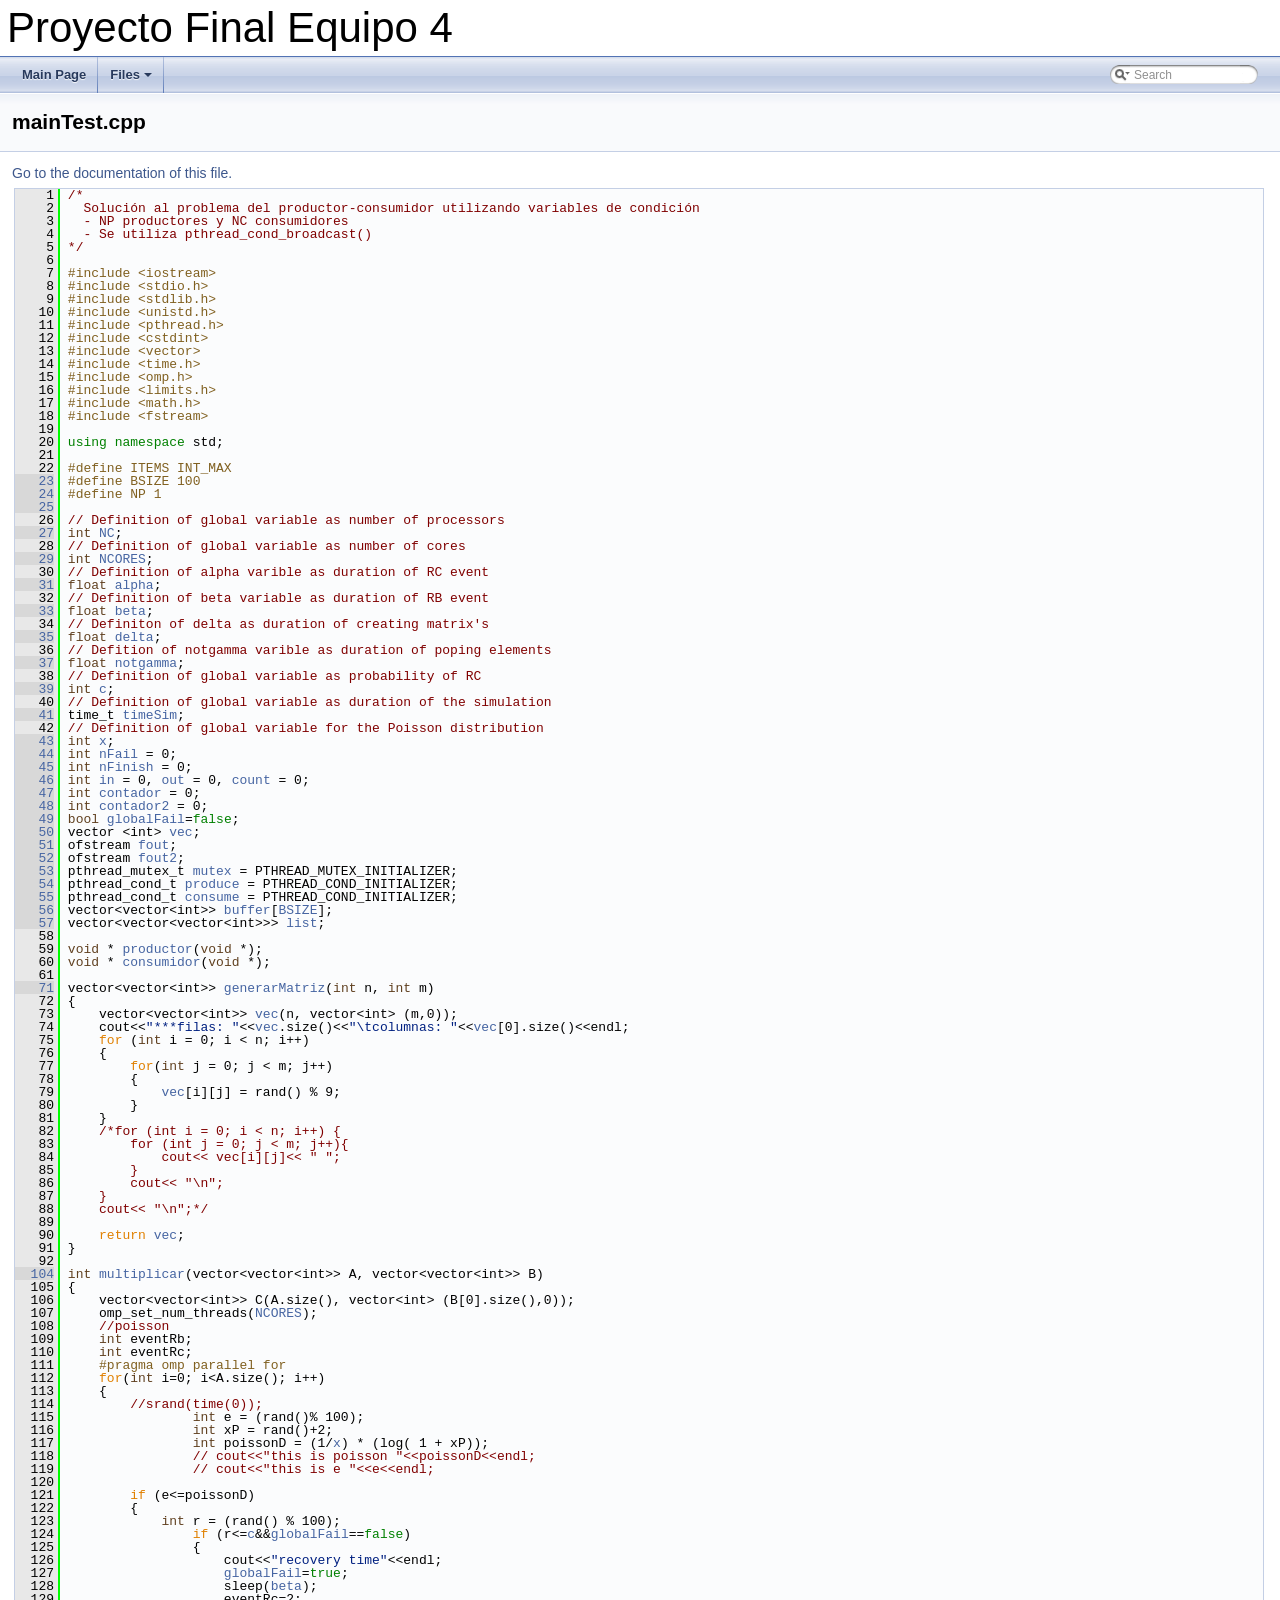
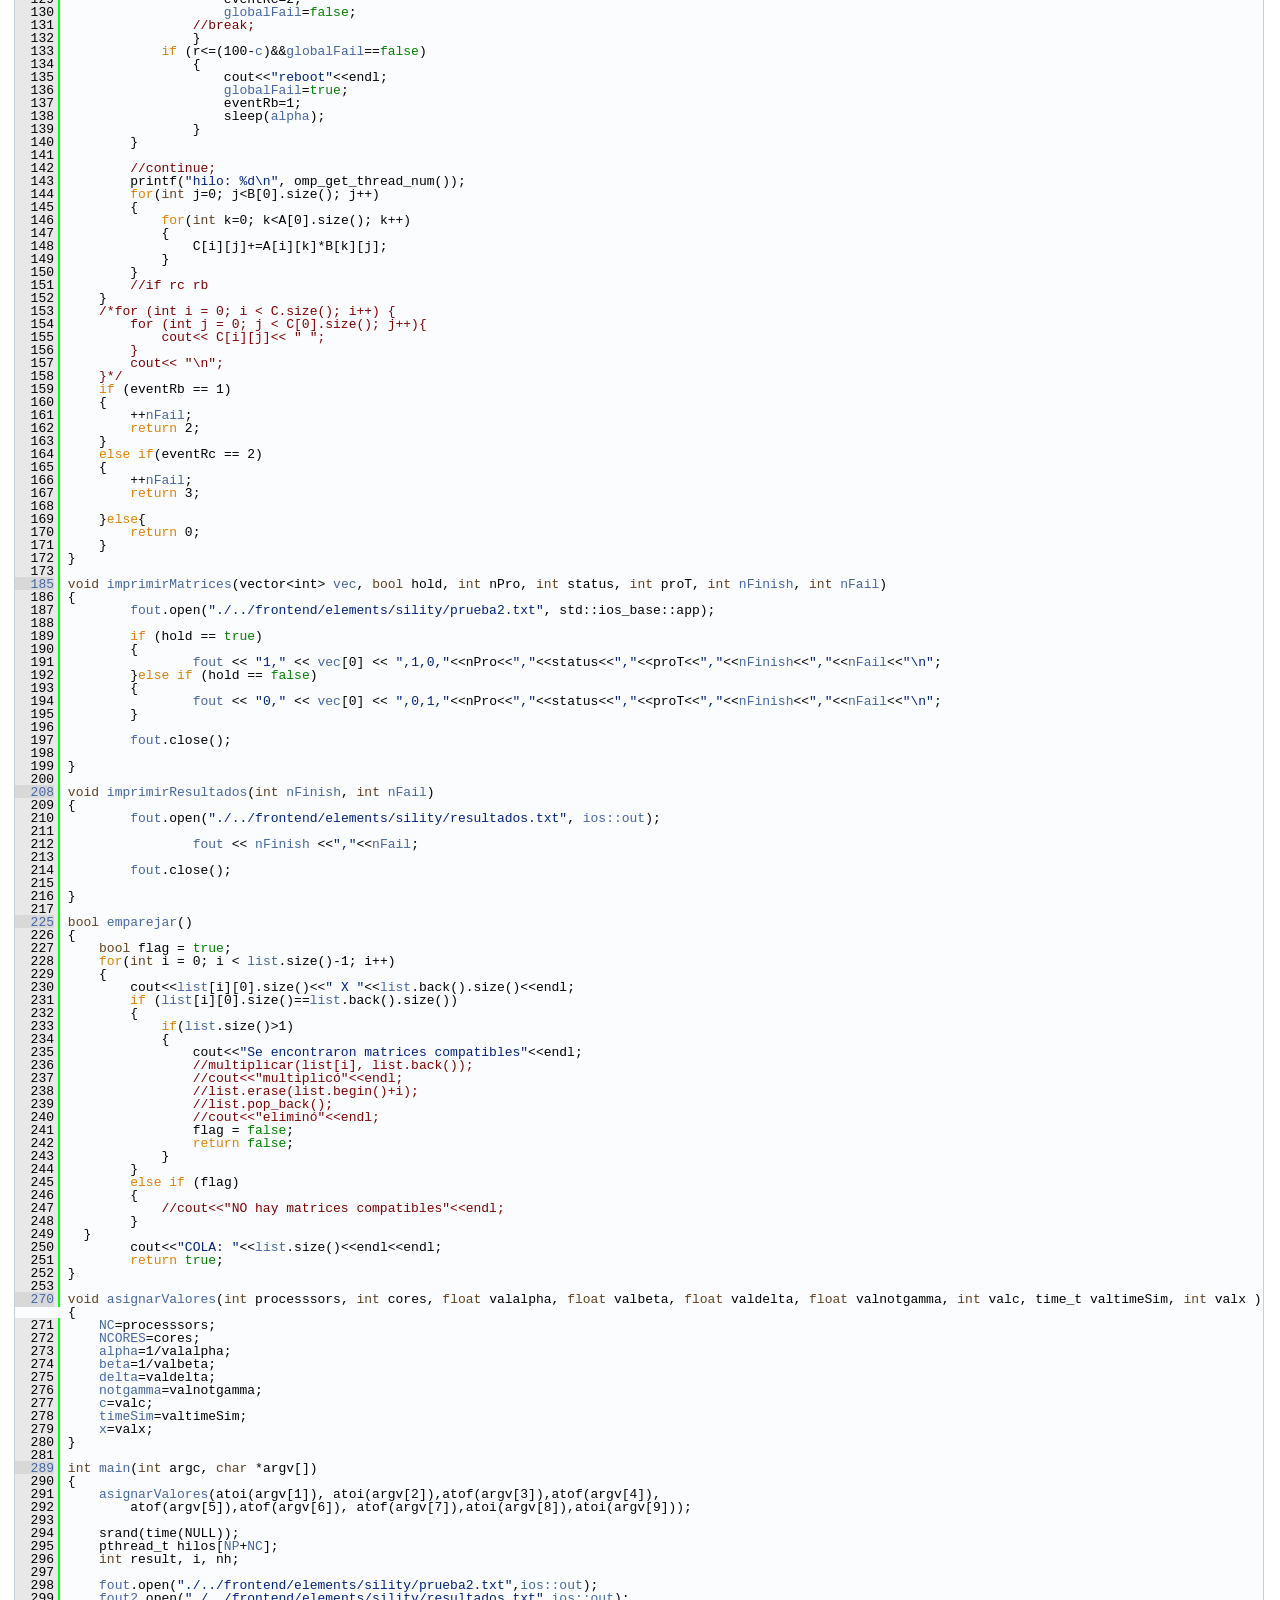
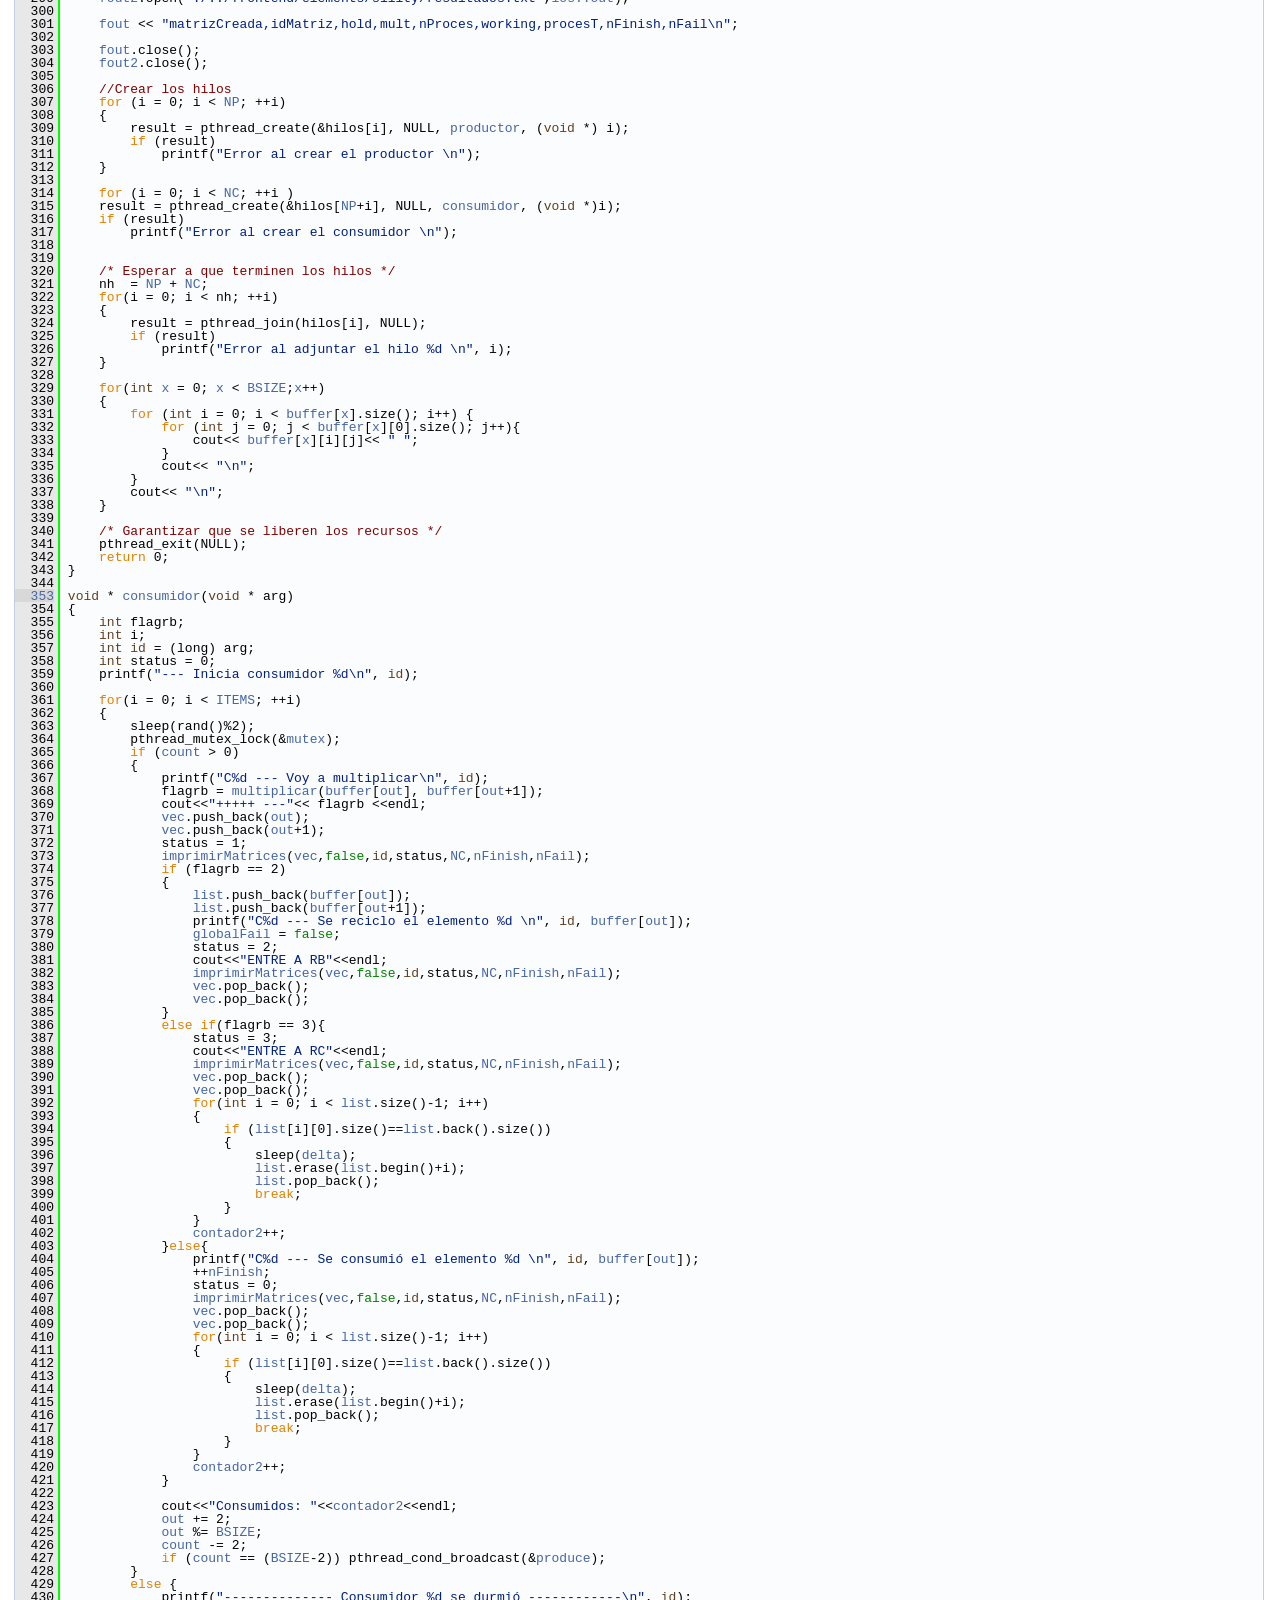
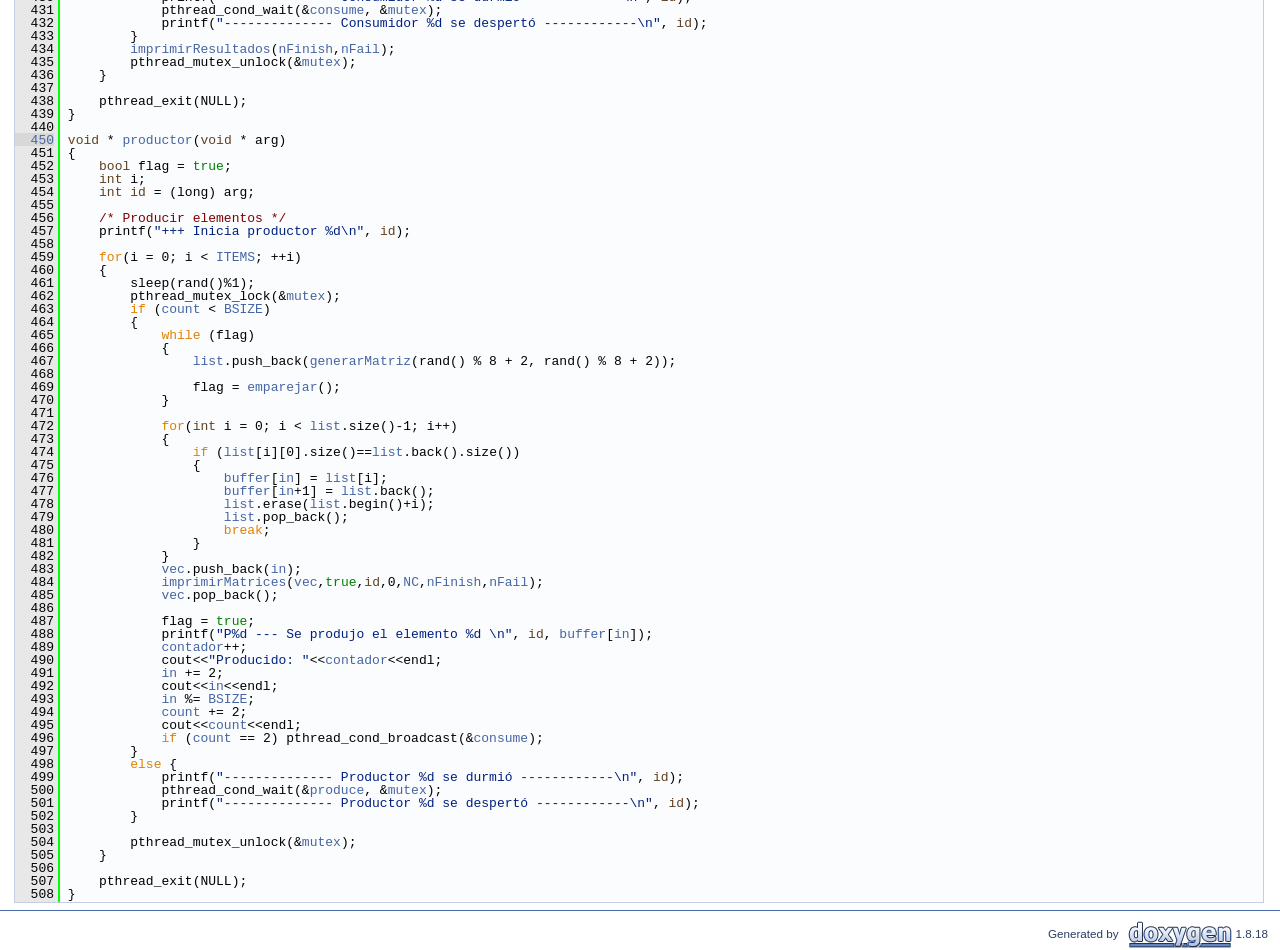
<file: docs/html/main_test_8cpp_source.html>
<!DOCTYPE html PUBLIC "-//W3C//DTD XHTML 1.0 Transitional//EN" "https://www.w3.org/TR/xhtml1/DTD/xhtml1-transitional.dtd">
<html xmlns="http://www.w3.org/1999/xhtml">
<head>
<meta http-equiv="Content-Type" content="text/xhtml;charset=UTF-8"/>
<meta http-equiv="X-UA-Compatible" content="IE=9"/>
<meta name="generator" content="Doxygen 1.8.18"/>
<meta name="viewport" content="width=device-width, initial-scale=1"/>
<title>Proyecto Final Equipo 4: mainTest.cpp Source File</title>
<link href="tabs.css" rel="stylesheet" type="text/css"/>
<script type="text/javascript" src="jquery.js"></script>
<script type="text/javascript" src="dynsections.js"></script>
<link href="search/search.css" rel="stylesheet" type="text/css"/>
<script type="text/javascript" src="search/searchdata.js"></script>
<script type="text/javascript" src="search/search.js"></script>
<link href="doxygen.css" rel="stylesheet" type="text/css" />
</head>
<body>
<div id="top"><!-- do not remove this div, it is closed by doxygen! -->
<div id="titlearea">
<table cellspacing="0" cellpadding="0">
 <tbody>
 <tr style="height: 56px;">
  <td id="projectalign" style="padding-left: 0.5em;">
   <div id="projectname">Proyecto Final Equipo 4
   </div>
  </td>
 </tr>
 </tbody>
</table>
</div>
<!-- end header part -->
<!-- Generated by Doxygen 1.8.18 -->
<script type="text/javascript">
/* @license magnet:?xt=urn:btih:cf05388f2679ee054f2beb29a391d25f4e673ac3&amp;dn=gpl-2.0.txt GPL-v2 */
var searchBox = new SearchBox("searchBox", "search",false,'Search');
/* @license-end */
</script>
<script type="text/javascript" src="menudata.js"></script>
<script type="text/javascript" src="menu.js"></script>
<script type="text/javascript">
/* @license magnet:?xt=urn:btih:cf05388f2679ee054f2beb29a391d25f4e673ac3&amp;dn=gpl-2.0.txt GPL-v2 */
$(function() {
  initMenu('',true,false,'search.php','Search');
  $(document).ready(function() { init_search(); });
});
/* @license-end */</script>
<div id="main-nav"></div>
</div><!-- top -->
<!-- window showing the filter options -->
<div id="MSearchSelectWindow"
     onmouseover="return searchBox.OnSearchSelectShow()"
     onmouseout="return searchBox.OnSearchSelectHide()"
     onkeydown="return searchBox.OnSearchSelectKey(event)">
</div>

<!-- iframe showing the search results (closed by default) -->
<div id="MSearchResultsWindow">
<iframe src="javascript:void(0)" frameborder="0" 
        name="MSearchResults" id="MSearchResults">
</iframe>
</div>

<div class="header">
  <div class="headertitle">
<div class="title">mainTest.cpp</div>  </div>
</div><!--header-->
<div class="contents">
<a href="main_test_8cpp.html">Go to the documentation of this file.</a><div class="fragment"><div class="line"><a name="l00001"></a><span class="lineno">    1</span>&#160;<span class="comment">/*</span></div>
<div class="line"><a name="l00002"></a><span class="lineno">    2</span>&#160;<span class="comment">  Solución al problema del productor-consumidor utilizando variables de condición</span></div>
<div class="line"><a name="l00003"></a><span class="lineno">    3</span>&#160;<span class="comment">  - NP productores y NC consumidores</span></div>
<div class="line"><a name="l00004"></a><span class="lineno">    4</span>&#160;<span class="comment">  - Se utiliza pthread_cond_broadcast()</span></div>
<div class="line"><a name="l00005"></a><span class="lineno">    5</span>&#160;<span class="comment">*/</span></div>
<div class="line"><a name="l00006"></a><span class="lineno">    6</span>&#160; </div>
<div class="line"><a name="l00007"></a><span class="lineno">    7</span>&#160;<span class="preprocessor">#include &lt;iostream&gt;</span></div>
<div class="line"><a name="l00008"></a><span class="lineno">    8</span>&#160;<span class="preprocessor">#include &lt;stdio.h&gt;</span></div>
<div class="line"><a name="l00009"></a><span class="lineno">    9</span>&#160;<span class="preprocessor">#include &lt;stdlib.h&gt;</span></div>
<div class="line"><a name="l00010"></a><span class="lineno">   10</span>&#160;<span class="preprocessor">#include &lt;unistd.h&gt;</span></div>
<div class="line"><a name="l00011"></a><span class="lineno">   11</span>&#160;<span class="preprocessor">#include &lt;pthread.h&gt;</span></div>
<div class="line"><a name="l00012"></a><span class="lineno">   12</span>&#160;<span class="preprocessor">#include &lt;cstdint&gt;</span></div>
<div class="line"><a name="l00013"></a><span class="lineno">   13</span>&#160;<span class="preprocessor">#include &lt;vector&gt;</span></div>
<div class="line"><a name="l00014"></a><span class="lineno">   14</span>&#160;<span class="preprocessor">#include &lt;time.h&gt;</span></div>
<div class="line"><a name="l00015"></a><span class="lineno">   15</span>&#160;<span class="preprocessor">#include &lt;omp.h&gt;</span></div>
<div class="line"><a name="l00016"></a><span class="lineno">   16</span>&#160;<span class="preprocessor">#include &lt;limits.h&gt;</span></div>
<div class="line"><a name="l00017"></a><span class="lineno">   17</span>&#160;<span class="preprocessor">#include &lt;math.h&gt;</span></div>
<div class="line"><a name="l00018"></a><span class="lineno">   18</span>&#160;<span class="preprocessor">#include &lt;fstream&gt;</span></div>
<div class="line"><a name="l00019"></a><span class="lineno">   19</span>&#160; </div>
<div class="line"><a name="l00020"></a><span class="lineno">   20</span>&#160;<span class="keyword">using namespace </span>std;</div>
<div class="line"><a name="l00021"></a><span class="lineno">   21</span>&#160; </div>
<div class="line"><a name="l00022"></a><span class="lineno">   22</span>&#160;<span class="preprocessor">#define ITEMS INT_MAX</span></div>
<div class="line"><a name="l00023"></a><span class="lineno"><a class="line" href="main_test_8cpp.html#a8e3d0b04841186d4f38b7880a9e4b5c6">   23</a></span>&#160;<span class="preprocessor">#define BSIZE 100</span></div>
<div class="line"><a name="l00024"></a><span class="lineno"><a class="line" href="main_test_8cpp.html#a403cf3149c084cea115b85c90721039a">   24</a></span>&#160;<span class="preprocessor">#define NP 1</span></div>
<div class="line"><a name="l00025"></a><span class="lineno"><a class="line" href="main_test_8cpp.html#ab04c88bedc6b2be8ddfe7aa8d3e93f06">   25</a></span>&#160; </div>
<div class="line"><a name="l00026"></a><span class="lineno">   26</span>&#160;<span class="comment">// Definition of global variable as number of processors</span></div>
<div class="line"><a name="l00027"></a><span class="lineno"><a class="line" href="main_test_8cpp.html#ab4cee453adc50fdf7fed706a78903134">   27</a></span>&#160;<span class="keywordtype">int</span> <a class="code" href="main_test_8cpp.html#ab4cee453adc50fdf7fed706a78903134">NC</a>; </div>
<div class="line"><a name="l00028"></a><span class="lineno">   28</span>&#160;<span class="comment">// Definition of global variable as number of cores</span></div>
<div class="line"><a name="l00029"></a><span class="lineno"><a class="line" href="main_test_8cpp.html#a41f8e2c031fb0bfe4f5e25a1fd6a5f66">   29</a></span>&#160;<span class="keywordtype">int</span> <a class="code" href="main_test_8cpp.html#a41f8e2c031fb0bfe4f5e25a1fd6a5f66">NCORES</a>;</div>
<div class="line"><a name="l00030"></a><span class="lineno">   30</span>&#160;<span class="comment">// Definition of alpha varible as duration of RC event </span></div>
<div class="line"><a name="l00031"></a><span class="lineno"><a class="line" href="main_test_8cpp.html#ab1551d8043c2aa4410fb7dbb1fe3be7b">   31</a></span>&#160;<span class="keywordtype">float</span> <a class="code" href="main_test_8cpp.html#ab1551d8043c2aa4410fb7dbb1fe3be7b">alpha</a>; </div>
<div class="line"><a name="l00032"></a><span class="lineno">   32</span>&#160;<span class="comment">// Definition of beta variable as duration of RB event </span></div>
<div class="line"><a name="l00033"></a><span class="lineno"><a class="line" href="main_test_8cpp.html#aa773d9a6c0ccefaa0fc9ab66fec68ec1">   33</a></span>&#160;<span class="keywordtype">float</span> <a class="code" href="main_test_8cpp.html#aa773d9a6c0ccefaa0fc9ab66fec68ec1">beta</a>; </div>
<div class="line"><a name="l00034"></a><span class="lineno">   34</span>&#160;<span class="comment">// Definiton of delta as duration of creating matrix&#39;s</span></div>
<div class="line"><a name="l00035"></a><span class="lineno"><a class="line" href="main_test_8cpp.html#a1ee4a05b54419bfadd66ee351d05812e">   35</a></span>&#160;<span class="keywordtype">float</span> <a class="code" href="main_test_8cpp.html#a1ee4a05b54419bfadd66ee351d05812e">delta</a>; </div>
<div class="line"><a name="l00036"></a><span class="lineno">   36</span>&#160;<span class="comment">// Defition of notgamma varible as duration of poping elements</span></div>
<div class="line"><a name="l00037"></a><span class="lineno"><a class="line" href="main_test_8cpp.html#abb68dd967686763745ef32d2c11fdcb4">   37</a></span>&#160;<span class="keywordtype">float</span> <a class="code" href="main_test_8cpp.html#abb68dd967686763745ef32d2c11fdcb4">notgamma</a>; </div>
<div class="line"><a name="l00038"></a><span class="lineno">   38</span>&#160;<span class="comment">// Definition of global variable as probability of RC</span></div>
<div class="line"><a name="l00039"></a><span class="lineno"><a class="line" href="main_test_8cpp.html#a4e1e0e72dd773439e333c84dd762a9c3">   39</a></span>&#160;<span class="keywordtype">int</span> <a class="code" href="main_test_8cpp.html#a4e1e0e72dd773439e333c84dd762a9c3">c</a>; </div>
<div class="line"><a name="l00040"></a><span class="lineno">   40</span>&#160;<span class="comment">// Definition of global variable as duration of the simulation</span></div>
<div class="line"><a name="l00041"></a><span class="lineno"><a class="line" href="main_test_8cpp.html#aa5494ef8c0d1750c5a3c6184b1c4a2ee">   41</a></span>&#160;time_t <a class="code" href="main_test_8cpp.html#aa5494ef8c0d1750c5a3c6184b1c4a2ee">timeSim</a>;</div>
<div class="line"><a name="l00042"></a><span class="lineno">   42</span>&#160;<span class="comment">// Definition of global variable for the Poisson distribution </span></div>
<div class="line"><a name="l00043"></a><span class="lineno"><a class="line" href="main_test_8cpp.html#a6150e0515f7202e2fb518f7206ed97dc">   43</a></span>&#160;<span class="keywordtype">int</span> <a class="code" href="main_test_8cpp.html#a6150e0515f7202e2fb518f7206ed97dc">x</a>;</div>
<div class="line"><a name="l00044"></a><span class="lineno"><a class="line" href="main_test_8cpp.html#a5446684d9183e70b71af3345c25a1265">   44</a></span>&#160;<span class="keywordtype">int</span> <a class="code" href="main_test_8cpp.html#a5446684d9183e70b71af3345c25a1265">nFail</a> = 0;</div>
<div class="line"><a name="l00045"></a><span class="lineno"><a class="line" href="main_test_8cpp.html#acb089a86ea45764bfc9ba5ba73b44941">   45</a></span>&#160;<span class="keywordtype">int</span> <a class="code" href="main_test_8cpp.html#acb089a86ea45764bfc9ba5ba73b44941">nFinish</a> = 0;</div>
<div class="line"><a name="l00046"></a><span class="lineno"><a class="line" href="main_test_8cpp.html#aa8000eda101cade7c6c4b913fce0cc9c">   46</a></span>&#160;<span class="keywordtype">int</span> <a class="code" href="main_test_8cpp.html#a26aeebe75887b4360c73659342f5dc61">in</a> = 0, <a class="code" href="main_test_8cpp.html#aa8000eda101cade7c6c4b913fce0cc9c">out</a> = 0, <a class="code" href="main_test_8cpp.html#ad43c3812e6d13e0518d9f8b8f463ffcf">count</a> = 0;</div>
<div class="line"><a name="l00047"></a><span class="lineno"><a class="line" href="main_test_8cpp.html#a2c6a3fb7cddd9bd7254692264962b5b3">   47</a></span>&#160;<span class="keywordtype">int</span> <a class="code" href="main_test_8cpp.html#a2c6a3fb7cddd9bd7254692264962b5b3">contador</a> = 0;</div>
<div class="line"><a name="l00048"></a><span class="lineno"><a class="line" href="main_test_8cpp.html#a8eef4dec947b0a63b5ea6771b51a0484">   48</a></span>&#160;<span class="keywordtype">int</span> <a class="code" href="main_test_8cpp.html#a8eef4dec947b0a63b5ea6771b51a0484">contador2</a> = 0;</div>
<div class="line"><a name="l00049"></a><span class="lineno"><a class="line" href="main_test_8cpp.html#a63e28a2448682b0a10a9c490532d410a">   49</a></span>&#160;<span class="keywordtype">bool</span> <a class="code" href="main_test_8cpp.html#a63e28a2448682b0a10a9c490532d410a">globalFail</a>=<span class="keyword">false</span>;</div>
<div class="line"><a name="l00050"></a><span class="lineno"><a class="line" href="main_test_8cpp.html#ac3867ecb501f25557517d264f7763123">   50</a></span>&#160;vector &lt;int&gt; <a class="code" href="main_test_8cpp.html#ac3867ecb501f25557517d264f7763123">vec</a>;</div>
<div class="line"><a name="l00051"></a><span class="lineno"><a class="line" href="main_test_8cpp.html#a0a2814a2252fee90794304506ef2e9c0">   51</a></span>&#160;ofstream <a class="code" href="main_test_8cpp.html#a0a2814a2252fee90794304506ef2e9c0">fout</a>; </div>
<div class="line"><a name="l00052"></a><span class="lineno"><a class="line" href="main_test_8cpp.html#a7b217c59d93d29ced63a0587e88c703c">   52</a></span>&#160;ofstream <a class="code" href="main_test_8cpp.html#a7b217c59d93d29ced63a0587e88c703c">fout2</a>;</div>
<div class="line"><a name="l00053"></a><span class="lineno"><a class="line" href="main_test_8cpp.html#a4acff8232e4aec9cd5c6dc200ac55ef3">   53</a></span>&#160;pthread_mutex_t <a class="code" href="main_test_8cpp.html#a4acff8232e4aec9cd5c6dc200ac55ef3">mutex</a> = PTHREAD_MUTEX_INITIALIZER;</div>
<div class="line"><a name="l00054"></a><span class="lineno"><a class="line" href="main_test_8cpp.html#a886afcc143448118712044315e7f418d">   54</a></span>&#160;pthread_cond_t <a class="code" href="main_test_8cpp.html#a886afcc143448118712044315e7f418d">produce</a> = PTHREAD_COND_INITIALIZER;</div>
<div class="line"><a name="l00055"></a><span class="lineno"><a class="line" href="main_test_8cpp.html#a271a0a8dec0ccdcbf6066f76ae670af8">   55</a></span>&#160;pthread_cond_t <a class="code" href="main_test_8cpp.html#a271a0a8dec0ccdcbf6066f76ae670af8">consume</a> = PTHREAD_COND_INITIALIZER;</div>
<div class="line"><a name="l00056"></a><span class="lineno"><a class="line" href="main_test_8cpp.html#ac063073df54df9a00a6b06565219b70f">   56</a></span>&#160;vector&lt;vector&lt;int&gt;&gt; <a class="code" href="main_test_8cpp.html#ac063073df54df9a00a6b06565219b70f">buffer</a>[<a class="code" href="main_test_8cpp.html#a403cf3149c084cea115b85c90721039a">BSIZE</a>];</div>
<div class="line"><a name="l00057"></a><span class="lineno"><a class="line" href="main_test_8cpp.html#a9fee131c75cd35be0952bbcff24b87b8">   57</a></span>&#160;vector&lt;vector&lt;vector&lt;int&gt;&gt;&gt; <a class="code" href="main_test_8cpp.html#a9fee131c75cd35be0952bbcff24b87b8">list</a>;</div>
<div class="line"><a name="l00058"></a><span class="lineno">   58</span>&#160; </div>
<div class="line"><a name="l00059"></a><span class="lineno">   59</span>&#160;<span class="keywordtype">void</span> * <a class="code" href="main_test_8cpp.html#ae80dd73d4e01cf21553868b41607e7b2">productor</a>(<span class="keywordtype">void</span> *);</div>
<div class="line"><a name="l00060"></a><span class="lineno">   60</span>&#160;<span class="keywordtype">void</span> * <a class="code" href="main_test_8cpp.html#aca3f8f1832211fe3d4b62b00899e3966">consumidor</a>(<span class="keywordtype">void</span> *);</div>
<div class="line"><a name="l00061"></a><span class="lineno">   61</span>&#160; </div>
<div class="line"><a name="l00071"></a><span class="lineno"><a class="line" href="main_test_8cpp.html#aa919dae118904b8943688ee489f6fba1">   71</a></span>&#160;vector&lt;vector&lt;int&gt;&gt; <a class="code" href="main_test_8cpp.html#aa919dae118904b8943688ee489f6fba1">generarMatriz</a>(<span class="keywordtype">int</span> n, <span class="keywordtype">int</span> m)</div>
<div class="line"><a name="l00072"></a><span class="lineno">   72</span>&#160;{</div>
<div class="line"><a name="l00073"></a><span class="lineno">   73</span>&#160;    vector&lt;vector&lt;int&gt;&gt; <a class="code" href="main_test_8cpp.html#ac3867ecb501f25557517d264f7763123">vec</a>(n, vector&lt;int&gt; (m,0));</div>
<div class="line"><a name="l00074"></a><span class="lineno">   74</span>&#160;    cout&lt;&lt;<span class="stringliteral">&quot;***filas: &quot;</span>&lt;&lt;<a class="code" href="main_test_8cpp.html#ac3867ecb501f25557517d264f7763123">vec</a>.size()&lt;&lt;<span class="stringliteral">&quot;\tcolumnas: &quot;</span>&lt;&lt;<a class="code" href="main_test_8cpp.html#ac3867ecb501f25557517d264f7763123">vec</a>[0].size()&lt;&lt;endl;</div>
<div class="line"><a name="l00075"></a><span class="lineno">   75</span>&#160;    <span class="keywordflow">for</span> (<span class="keywordtype">int</span> i = 0; i &lt; n; i++)</div>
<div class="line"><a name="l00076"></a><span class="lineno">   76</span>&#160;    {</div>
<div class="line"><a name="l00077"></a><span class="lineno">   77</span>&#160;        <span class="keywordflow">for</span>(<span class="keywordtype">int</span> j = 0; j &lt; m; j++)</div>
<div class="line"><a name="l00078"></a><span class="lineno">   78</span>&#160;        {</div>
<div class="line"><a name="l00079"></a><span class="lineno">   79</span>&#160;            <a class="code" href="main_test_8cpp.html#ac3867ecb501f25557517d264f7763123">vec</a>[i][j] = rand() % 9;</div>
<div class="line"><a name="l00080"></a><span class="lineno">   80</span>&#160;        }</div>
<div class="line"><a name="l00081"></a><span class="lineno">   81</span>&#160;    }</div>
<div class="line"><a name="l00082"></a><span class="lineno">   82</span>&#160;    <span class="comment">/*for (int i = 0; i &lt; n; i++) { </span></div>
<div class="line"><a name="l00083"></a><span class="lineno">   83</span>&#160;<span class="comment">        for (int j = 0; j &lt; m; j++){ </span></div>
<div class="line"><a name="l00084"></a><span class="lineno">   84</span>&#160;<span class="comment">            cout&lt;&lt; vec[i][j]&lt;&lt; &quot; &quot;; </span></div>
<div class="line"><a name="l00085"></a><span class="lineno">   85</span>&#160;<span class="comment">        } </span></div>
<div class="line"><a name="l00086"></a><span class="lineno">   86</span>&#160;<span class="comment">        cout&lt;&lt; &quot;\n&quot;; </span></div>
<div class="line"><a name="l00087"></a><span class="lineno">   87</span>&#160;<span class="comment">    }</span></div>
<div class="line"><a name="l00088"></a><span class="lineno">   88</span>&#160;<span class="comment">    cout&lt;&lt; &quot;\n&quot;;*/</span></div>
<div class="line"><a name="l00089"></a><span class="lineno">   89</span>&#160; </div>
<div class="line"><a name="l00090"></a><span class="lineno">   90</span>&#160;    <span class="keywordflow">return</span> <a class="code" href="main_test_8cpp.html#ac3867ecb501f25557517d264f7763123">vec</a>;</div>
<div class="line"><a name="l00091"></a><span class="lineno">   91</span>&#160;}</div>
<div class="line"><a name="l00092"></a><span class="lineno">   92</span>&#160; </div>
<div class="line"><a name="l00104"></a><span class="lineno"><a class="line" href="main_test_8cpp.html#a903856b70768b4ade0d78163a866e3d5">  104</a></span>&#160;<span class="keywordtype">int</span> <a class="code" href="main_test_8cpp.html#a903856b70768b4ade0d78163a866e3d5">multiplicar</a>(vector&lt;vector&lt;int&gt;&gt; A, vector&lt;vector&lt;int&gt;&gt; B)</div>
<div class="line"><a name="l00105"></a><span class="lineno">  105</span>&#160;{</div>
<div class="line"><a name="l00106"></a><span class="lineno">  106</span>&#160;    vector&lt;vector&lt;int&gt;&gt; C(A.size(), vector&lt;int&gt; (B[0].size(),0));</div>
<div class="line"><a name="l00107"></a><span class="lineno">  107</span>&#160;    omp_set_num_threads(<a class="code" href="main_test_8cpp.html#a41f8e2c031fb0bfe4f5e25a1fd6a5f66">NCORES</a>);</div>
<div class="line"><a name="l00108"></a><span class="lineno">  108</span>&#160;    <span class="comment">//poisson</span></div>
<div class="line"><a name="l00109"></a><span class="lineno">  109</span>&#160;    <span class="keywordtype">int</span> eventRb;</div>
<div class="line"><a name="l00110"></a><span class="lineno">  110</span>&#160;    <span class="keywordtype">int</span> eventRc;</div>
<div class="line"><a name="l00111"></a><span class="lineno">  111</span>&#160;<span class="preprocessor">    #pragma omp parallel for</span></div>
<div class="line"><a name="l00112"></a><span class="lineno">  112</span>&#160;    <span class="keywordflow">for</span>(<span class="keywordtype">int</span> i=0; i&lt;A.size(); i++)</div>
<div class="line"><a name="l00113"></a><span class="lineno">  113</span>&#160;    {</div>
<div class="line"><a name="l00114"></a><span class="lineno">  114</span>&#160;        <span class="comment">//srand(time(0));</span></div>
<div class="line"><a name="l00115"></a><span class="lineno">  115</span>&#160;                <span class="keywordtype">int</span> e = (rand()% 100);</div>
<div class="line"><a name="l00116"></a><span class="lineno">  116</span>&#160;                <span class="keywordtype">int</span> xP = rand()+2;</div>
<div class="line"><a name="l00117"></a><span class="lineno">  117</span>&#160;                <span class="keywordtype">int</span> poissonD = (1/<a class="code" href="main_test_8cpp.html#a6150e0515f7202e2fb518f7206ed97dc">x</a>) * (log( 1 + xP));</div>
<div class="line"><a name="l00118"></a><span class="lineno">  118</span>&#160;                <span class="comment">// cout&lt;&lt;&quot;this is poisson &quot;&lt;&lt;poissonD&lt;&lt;endl;</span></div>
<div class="line"><a name="l00119"></a><span class="lineno">  119</span>&#160;                <span class="comment">// cout&lt;&lt;&quot;this is e &quot;&lt;&lt;e&lt;&lt;endl;</span></div>
<div class="line"><a name="l00120"></a><span class="lineno">  120</span>&#160;        </div>
<div class="line"><a name="l00121"></a><span class="lineno">  121</span>&#160;        <span class="keywordflow">if</span> (e&lt;=poissonD)</div>
<div class="line"><a name="l00122"></a><span class="lineno">  122</span>&#160;        {</div>
<div class="line"><a name="l00123"></a><span class="lineno">  123</span>&#160;            <span class="keywordtype">int</span> r = (rand() % 100);</div>
<div class="line"><a name="l00124"></a><span class="lineno">  124</span>&#160;                <span class="keywordflow">if</span> (r&lt;=<a class="code" href="main_test_8cpp.html#a4e1e0e72dd773439e333c84dd762a9c3">c</a>&amp;&amp;<a class="code" href="main_test_8cpp.html#a63e28a2448682b0a10a9c490532d410a">globalFail</a>==<span class="keyword">false</span>)</div>
<div class="line"><a name="l00125"></a><span class="lineno">  125</span>&#160;                {</div>
<div class="line"><a name="l00126"></a><span class="lineno">  126</span>&#160;                    cout&lt;&lt;<span class="stringliteral">&quot;recovery time&quot;</span>&lt;&lt;endl;</div>
<div class="line"><a name="l00127"></a><span class="lineno">  127</span>&#160;                    <a class="code" href="main_test_8cpp.html#a63e28a2448682b0a10a9c490532d410a">globalFail</a>=<span class="keyword">true</span>;</div>
<div class="line"><a name="l00128"></a><span class="lineno">  128</span>&#160;                    sleep(<a class="code" href="main_test_8cpp.html#aa773d9a6c0ccefaa0fc9ab66fec68ec1">beta</a>);</div>
<div class="line"><a name="l00129"></a><span class="lineno">  129</span>&#160;                    eventRc=2;</div>
<div class="line"><a name="l00130"></a><span class="lineno">  130</span>&#160;                    <a class="code" href="main_test_8cpp.html#a63e28a2448682b0a10a9c490532d410a">globalFail</a>=<span class="keyword">false</span>;</div>
<div class="line"><a name="l00131"></a><span class="lineno">  131</span>&#160;                <span class="comment">//break;</span></div>
<div class="line"><a name="l00132"></a><span class="lineno">  132</span>&#160;                }</div>
<div class="line"><a name="l00133"></a><span class="lineno">  133</span>&#160;            <span class="keywordflow">if</span> (r&lt;=(100-<a class="code" href="main_test_8cpp.html#a4e1e0e72dd773439e333c84dd762a9c3">c</a>)&amp;&amp;<a class="code" href="main_test_8cpp.html#a63e28a2448682b0a10a9c490532d410a">globalFail</a>==<span class="keyword">false</span>)</div>
<div class="line"><a name="l00134"></a><span class="lineno">  134</span>&#160;                {</div>
<div class="line"><a name="l00135"></a><span class="lineno">  135</span>&#160;                    cout&lt;&lt;<span class="stringliteral">&quot;reboot&quot;</span>&lt;&lt;endl;</div>
<div class="line"><a name="l00136"></a><span class="lineno">  136</span>&#160;                    <a class="code" href="main_test_8cpp.html#a63e28a2448682b0a10a9c490532d410a">globalFail</a>=<span class="keyword">true</span>;</div>
<div class="line"><a name="l00137"></a><span class="lineno">  137</span>&#160;                    eventRb=1;</div>
<div class="line"><a name="l00138"></a><span class="lineno">  138</span>&#160;                    sleep(<a class="code" href="main_test_8cpp.html#ab1551d8043c2aa4410fb7dbb1fe3be7b">alpha</a>);</div>
<div class="line"><a name="l00139"></a><span class="lineno">  139</span>&#160;                }</div>
<div class="line"><a name="l00140"></a><span class="lineno">  140</span>&#160;        }</div>
<div class="line"><a name="l00141"></a><span class="lineno">  141</span>&#160;        </div>
<div class="line"><a name="l00142"></a><span class="lineno">  142</span>&#160;        <span class="comment">//continue;</span></div>
<div class="line"><a name="l00143"></a><span class="lineno">  143</span>&#160;        printf(<span class="stringliteral">&quot;hilo: %d\n&quot;</span>, omp_get_thread_num());</div>
<div class="line"><a name="l00144"></a><span class="lineno">  144</span>&#160;        <span class="keywordflow">for</span>(<span class="keywordtype">int</span> j=0; j&lt;B[0].size(); j++)</div>
<div class="line"><a name="l00145"></a><span class="lineno">  145</span>&#160;        {</div>
<div class="line"><a name="l00146"></a><span class="lineno">  146</span>&#160;            <span class="keywordflow">for</span>(<span class="keywordtype">int</span> k=0; k&lt;A[0].size(); k++) </div>
<div class="line"><a name="l00147"></a><span class="lineno">  147</span>&#160;            {</div>
<div class="line"><a name="l00148"></a><span class="lineno">  148</span>&#160;                C[i][j]+=A[i][k]*B[k][j];</div>
<div class="line"><a name="l00149"></a><span class="lineno">  149</span>&#160;            }</div>
<div class="line"><a name="l00150"></a><span class="lineno">  150</span>&#160;        }</div>
<div class="line"><a name="l00151"></a><span class="lineno">  151</span>&#160;        <span class="comment">//if rc rb</span></div>
<div class="line"><a name="l00152"></a><span class="lineno">  152</span>&#160;    }</div>
<div class="line"><a name="l00153"></a><span class="lineno">  153</span>&#160;    <span class="comment">/*for (int i = 0; i &lt; C.size(); i++) { </span></div>
<div class="line"><a name="l00154"></a><span class="lineno">  154</span>&#160;<span class="comment">        for (int j = 0; j &lt; C[0].size(); j++){ </span></div>
<div class="line"><a name="l00155"></a><span class="lineno">  155</span>&#160;<span class="comment">            cout&lt;&lt; C[i][j]&lt;&lt; &quot; &quot;; </span></div>
<div class="line"><a name="l00156"></a><span class="lineno">  156</span>&#160;<span class="comment">        } </span></div>
<div class="line"><a name="l00157"></a><span class="lineno">  157</span>&#160;<span class="comment">        cout&lt;&lt; &quot;\n&quot;; </span></div>
<div class="line"><a name="l00158"></a><span class="lineno">  158</span>&#160;<span class="comment">    }*/</span></div>
<div class="line"><a name="l00159"></a><span class="lineno">  159</span>&#160;    <span class="keywordflow">if</span> (eventRb == 1)</div>
<div class="line"><a name="l00160"></a><span class="lineno">  160</span>&#160;    {</div>
<div class="line"><a name="l00161"></a><span class="lineno">  161</span>&#160;        ++<a class="code" href="main_test_8cpp.html#a5446684d9183e70b71af3345c25a1265">nFail</a>;</div>
<div class="line"><a name="l00162"></a><span class="lineno">  162</span>&#160;        <span class="keywordflow">return</span> 2;</div>
<div class="line"><a name="l00163"></a><span class="lineno">  163</span>&#160;    }</div>
<div class="line"><a name="l00164"></a><span class="lineno">  164</span>&#160;    <span class="keywordflow">else</span> <span class="keywordflow">if</span>(eventRc == 2)</div>
<div class="line"><a name="l00165"></a><span class="lineno">  165</span>&#160;    {</div>
<div class="line"><a name="l00166"></a><span class="lineno">  166</span>&#160;        ++<a class="code" href="main_test_8cpp.html#a5446684d9183e70b71af3345c25a1265">nFail</a>;</div>
<div class="line"><a name="l00167"></a><span class="lineno">  167</span>&#160;        <span class="keywordflow">return</span> 3;</div>
<div class="line"><a name="l00168"></a><span class="lineno">  168</span>&#160;        </div>
<div class="line"><a name="l00169"></a><span class="lineno">  169</span>&#160;    }<span class="keywordflow">else</span>{</div>
<div class="line"><a name="l00170"></a><span class="lineno">  170</span>&#160;        <span class="keywordflow">return</span> 0;</div>
<div class="line"><a name="l00171"></a><span class="lineno">  171</span>&#160;    }</div>
<div class="line"><a name="l00172"></a><span class="lineno">  172</span>&#160;}</div>
<div class="line"><a name="l00173"></a><span class="lineno">  173</span>&#160; </div>
<div class="line"><a name="l00185"></a><span class="lineno"><a class="line" href="main_test_8cpp.html#a8741beda2ee17e16771d523d92fc743a">  185</a></span>&#160;<span class="keywordtype">void</span> <a class="code" href="main_test_8cpp.html#a8741beda2ee17e16771d523d92fc743a">imprimirMatrices</a>(vector&lt;int&gt; <a class="code" href="main_test_8cpp.html#ac3867ecb501f25557517d264f7763123">vec</a>, <span class="keywordtype">bool</span> hold, <span class="keywordtype">int</span> nPro, <span class="keywordtype">int</span> status, <span class="keywordtype">int</span> proT, <span class="keywordtype">int</span> <a class="code" href="main_test_8cpp.html#acb089a86ea45764bfc9ba5ba73b44941">nFinish</a>, <span class="keywordtype">int</span> <a class="code" href="main_test_8cpp.html#a5446684d9183e70b71af3345c25a1265">nFail</a>)</div>
<div class="line"><a name="l00186"></a><span class="lineno">  186</span>&#160;{</div>
<div class="line"><a name="l00187"></a><span class="lineno">  187</span>&#160;        <a class="code" href="main_test_8cpp.html#a0a2814a2252fee90794304506ef2e9c0">fout</a>.open(<span class="stringliteral">&quot;./../frontend/elements/sility/prueba2.txt&quot;</span>, std::ios_base::app); </div>
<div class="line"><a name="l00188"></a><span class="lineno">  188</span>&#160;        </div>
<div class="line"><a name="l00189"></a><span class="lineno">  189</span>&#160;        <span class="keywordflow">if</span> (hold == <span class="keyword">true</span>)</div>
<div class="line"><a name="l00190"></a><span class="lineno">  190</span>&#160;        {</div>
<div class="line"><a name="l00191"></a><span class="lineno">  191</span>&#160;                <a class="code" href="main_test_8cpp.html#a0a2814a2252fee90794304506ef2e9c0">fout</a> &lt;&lt; <span class="stringliteral">&quot;1,&quot;</span> &lt;&lt; <a class="code" href="main_test_8cpp.html#ac3867ecb501f25557517d264f7763123">vec</a>[0] &lt;&lt; <span class="stringliteral">&quot;,1,0,&quot;</span>&lt;&lt;nPro&lt;&lt;<span class="stringliteral">&quot;,&quot;</span>&lt;&lt;status&lt;&lt;<span class="stringliteral">&quot;,&quot;</span>&lt;&lt;proT&lt;&lt;<span class="stringliteral">&quot;,&quot;</span>&lt;&lt;<a class="code" href="main_test_8cpp.html#acb089a86ea45764bfc9ba5ba73b44941">nFinish</a>&lt;&lt;<span class="stringliteral">&quot;,&quot;</span>&lt;&lt;<a class="code" href="main_test_8cpp.html#a5446684d9183e70b71af3345c25a1265">nFail</a>&lt;&lt;<span class="stringliteral">&quot;\n&quot;</span>;</div>
<div class="line"><a name="l00192"></a><span class="lineno">  192</span>&#160;        }<span class="keywordflow">else</span> <span class="keywordflow">if</span> (hold == <span class="keyword">false</span>)</div>
<div class="line"><a name="l00193"></a><span class="lineno">  193</span>&#160;        {</div>
<div class="line"><a name="l00194"></a><span class="lineno">  194</span>&#160;                <a class="code" href="main_test_8cpp.html#a0a2814a2252fee90794304506ef2e9c0">fout</a> &lt;&lt; <span class="stringliteral">&quot;0,&quot;</span> &lt;&lt; <a class="code" href="main_test_8cpp.html#ac3867ecb501f25557517d264f7763123">vec</a>[0] &lt;&lt; <span class="stringliteral">&quot;,0,1,&quot;</span>&lt;&lt;nPro&lt;&lt;<span class="stringliteral">&quot;,&quot;</span>&lt;&lt;status&lt;&lt;<span class="stringliteral">&quot;,&quot;</span>&lt;&lt;proT&lt;&lt;<span class="stringliteral">&quot;,&quot;</span>&lt;&lt;<a class="code" href="main_test_8cpp.html#acb089a86ea45764bfc9ba5ba73b44941">nFinish</a>&lt;&lt;<span class="stringliteral">&quot;,&quot;</span>&lt;&lt;<a class="code" href="main_test_8cpp.html#a5446684d9183e70b71af3345c25a1265">nFail</a>&lt;&lt;<span class="stringliteral">&quot;\n&quot;</span>;</div>
<div class="line"><a name="l00195"></a><span class="lineno">  195</span>&#160;        }</div>
<div class="line"><a name="l00196"></a><span class="lineno">  196</span>&#160;        </div>
<div class="line"><a name="l00197"></a><span class="lineno">  197</span>&#160;        <a class="code" href="main_test_8cpp.html#a0a2814a2252fee90794304506ef2e9c0">fout</a>.close();</div>
<div class="line"><a name="l00198"></a><span class="lineno">  198</span>&#160;        </div>
<div class="line"><a name="l00199"></a><span class="lineno">  199</span>&#160;}</div>
<div class="line"><a name="l00200"></a><span class="lineno">  200</span>&#160; </div>
<div class="line"><a name="l00208"></a><span class="lineno"><a class="line" href="main_test_8cpp.html#a67a3ee453276554a5ac1e0eda679fb16">  208</a></span>&#160;<span class="keywordtype">void</span> <a class="code" href="main_test_8cpp.html#a67a3ee453276554a5ac1e0eda679fb16">imprimirResultados</a>(<span class="keywordtype">int</span> <a class="code" href="main_test_8cpp.html#acb089a86ea45764bfc9ba5ba73b44941">nFinish</a>, <span class="keywordtype">int</span> <a class="code" href="main_test_8cpp.html#a5446684d9183e70b71af3345c25a1265">nFail</a>)</div>
<div class="line"><a name="l00209"></a><span class="lineno">  209</span>&#160;{</div>
<div class="line"><a name="l00210"></a><span class="lineno">  210</span>&#160;        <a class="code" href="main_test_8cpp.html#a0a2814a2252fee90794304506ef2e9c0">fout</a>.open(<span class="stringliteral">&quot;./../frontend/elements/sility/resultados.txt&quot;</span>, <a class="code" href="main_test_8cpp.html#aa8000eda101cade7c6c4b913fce0cc9c">ios::out</a>); </div>
<div class="line"><a name="l00211"></a><span class="lineno">  211</span>&#160;        </div>
<div class="line"><a name="l00212"></a><span class="lineno">  212</span>&#160;                <a class="code" href="main_test_8cpp.html#a0a2814a2252fee90794304506ef2e9c0">fout</a> &lt;&lt; <a class="code" href="main_test_8cpp.html#acb089a86ea45764bfc9ba5ba73b44941">nFinish</a> &lt;&lt;<span class="stringliteral">&quot;,&quot;</span>&lt;&lt;<a class="code" href="main_test_8cpp.html#a5446684d9183e70b71af3345c25a1265">nFail</a>;</div>
<div class="line"><a name="l00213"></a><span class="lineno">  213</span>&#160;        </div>
<div class="line"><a name="l00214"></a><span class="lineno">  214</span>&#160;        <a class="code" href="main_test_8cpp.html#a0a2814a2252fee90794304506ef2e9c0">fout</a>.close();</div>
<div class="line"><a name="l00215"></a><span class="lineno">  215</span>&#160;        </div>
<div class="line"><a name="l00216"></a><span class="lineno">  216</span>&#160;}</div>
<div class="line"><a name="l00217"></a><span class="lineno">  217</span>&#160; </div>
<div class="line"><a name="l00225"></a><span class="lineno"><a class="line" href="main_test_8cpp.html#a9613fb7faf145390e03dc629530b86b4">  225</a></span>&#160;<span class="keywordtype">bool</span> <a class="code" href="main_test_8cpp.html#a9613fb7faf145390e03dc629530b86b4">emparejar</a>()</div>
<div class="line"><a name="l00226"></a><span class="lineno">  226</span>&#160;{</div>
<div class="line"><a name="l00227"></a><span class="lineno">  227</span>&#160;    <span class="keywordtype">bool</span> flag = <span class="keyword">true</span>;</div>
<div class="line"><a name="l00228"></a><span class="lineno">  228</span>&#160;    <span class="keywordflow">for</span>(<span class="keywordtype">int</span> i = 0; i &lt; <a class="code" href="main_test_8cpp.html#a9fee131c75cd35be0952bbcff24b87b8">list</a>.size()-1; i++)</div>
<div class="line"><a name="l00229"></a><span class="lineno">  229</span>&#160;    {</div>
<div class="line"><a name="l00230"></a><span class="lineno">  230</span>&#160;        cout&lt;&lt;<a class="code" href="main_test_8cpp.html#a9fee131c75cd35be0952bbcff24b87b8">list</a>[i][0].size()&lt;&lt;<span class="stringliteral">&quot; X &quot;</span>&lt;&lt;<a class="code" href="main_test_8cpp.html#a9fee131c75cd35be0952bbcff24b87b8">list</a>.back().size()&lt;&lt;endl;</div>
<div class="line"><a name="l00231"></a><span class="lineno">  231</span>&#160;        <span class="keywordflow">if</span> (<a class="code" href="main_test_8cpp.html#a9fee131c75cd35be0952bbcff24b87b8">list</a>[i][0].size()==<a class="code" href="main_test_8cpp.html#a9fee131c75cd35be0952bbcff24b87b8">list</a>.back().size())</div>
<div class="line"><a name="l00232"></a><span class="lineno">  232</span>&#160;        {</div>
<div class="line"><a name="l00233"></a><span class="lineno">  233</span>&#160;            <span class="keywordflow">if</span>(<a class="code" href="main_test_8cpp.html#a9fee131c75cd35be0952bbcff24b87b8">list</a>.size()&gt;1)</div>
<div class="line"><a name="l00234"></a><span class="lineno">  234</span>&#160;            {</div>
<div class="line"><a name="l00235"></a><span class="lineno">  235</span>&#160;                cout&lt;&lt;<span class="stringliteral">&quot;Se encontraron matrices compatibles&quot;</span>&lt;&lt;endl;</div>
<div class="line"><a name="l00236"></a><span class="lineno">  236</span>&#160;                <span class="comment">//multiplicar(list[i], list.back());</span></div>
<div class="line"><a name="l00237"></a><span class="lineno">  237</span>&#160;                <span class="comment">//cout&lt;&lt;&quot;multiplicó&quot;&lt;&lt;endl;</span></div>
<div class="line"><a name="l00238"></a><span class="lineno">  238</span>&#160;                <span class="comment">//list.erase(list.begin()+i); </span></div>
<div class="line"><a name="l00239"></a><span class="lineno">  239</span>&#160;                <span class="comment">//list.pop_back();</span></div>
<div class="line"><a name="l00240"></a><span class="lineno">  240</span>&#160;                <span class="comment">//cout&lt;&lt;&quot;eliminó&quot;&lt;&lt;endl;</span></div>
<div class="line"><a name="l00241"></a><span class="lineno">  241</span>&#160;                flag = <span class="keyword">false</span>;</div>
<div class="line"><a name="l00242"></a><span class="lineno">  242</span>&#160;                <span class="keywordflow">return</span> <span class="keyword">false</span>;</div>
<div class="line"><a name="l00243"></a><span class="lineno">  243</span>&#160;            }</div>
<div class="line"><a name="l00244"></a><span class="lineno">  244</span>&#160;        }</div>
<div class="line"><a name="l00245"></a><span class="lineno">  245</span>&#160;        <span class="keywordflow">else</span> <span class="keywordflow">if</span> (flag)</div>
<div class="line"><a name="l00246"></a><span class="lineno">  246</span>&#160;        {</div>
<div class="line"><a name="l00247"></a><span class="lineno">  247</span>&#160;            <span class="comment">//cout&lt;&lt;&quot;NO hay matrices compatibles&quot;&lt;&lt;endl;</span></div>
<div class="line"><a name="l00248"></a><span class="lineno">  248</span>&#160;        }</div>
<div class="line"><a name="l00249"></a><span class="lineno">  249</span>&#160;  }</div>
<div class="line"><a name="l00250"></a><span class="lineno">  250</span>&#160;        cout&lt;&lt;<span class="stringliteral">&quot;COLA: &quot;</span>&lt;&lt;<a class="code" href="main_test_8cpp.html#a9fee131c75cd35be0952bbcff24b87b8">list</a>.size()&lt;&lt;endl&lt;&lt;endl;</div>
<div class="line"><a name="l00251"></a><span class="lineno">  251</span>&#160;        <span class="keywordflow">return</span> <span class="keyword">true</span>;</div>
<div class="line"><a name="l00252"></a><span class="lineno">  252</span>&#160;}</div>
<div class="line"><a name="l00253"></a><span class="lineno">  253</span>&#160; </div>
<div class="line"><a name="l00270"></a><span class="lineno"><a class="line" href="main_test_8cpp.html#a963969252f81e9ad1f980c3706229e7f">  270</a></span>&#160;<span class="keywordtype">void</span> <a class="code" href="main_test_8cpp.html#a963969252f81e9ad1f980c3706229e7f">asignarValores</a>(<span class="keywordtype">int</span> processsors, <span class="keywordtype">int</span> cores, <span class="keywordtype">float</span> valalpha, <span class="keywordtype">float</span> valbeta, <span class="keywordtype">float</span> valdelta, <span class="keywordtype">float</span> valnotgamma, <span class="keywordtype">int</span> valc, time_t valtimeSim, <span class="keywordtype">int</span> valx ){</div>
<div class="line"><a name="l00271"></a><span class="lineno">  271</span>&#160;    <a class="code" href="main_test_8cpp.html#ab4cee453adc50fdf7fed706a78903134">NC</a>=processsors;</div>
<div class="line"><a name="l00272"></a><span class="lineno">  272</span>&#160;    <a class="code" href="main_test_8cpp.html#a41f8e2c031fb0bfe4f5e25a1fd6a5f66">NCORES</a>=cores;</div>
<div class="line"><a name="l00273"></a><span class="lineno">  273</span>&#160;    <a class="code" href="main_test_8cpp.html#ab1551d8043c2aa4410fb7dbb1fe3be7b">alpha</a>=1/valalpha;</div>
<div class="line"><a name="l00274"></a><span class="lineno">  274</span>&#160;    <a class="code" href="main_test_8cpp.html#aa773d9a6c0ccefaa0fc9ab66fec68ec1">beta</a>=1/valbeta;</div>
<div class="line"><a name="l00275"></a><span class="lineno">  275</span>&#160;    <a class="code" href="main_test_8cpp.html#a1ee4a05b54419bfadd66ee351d05812e">delta</a>=valdelta;</div>
<div class="line"><a name="l00276"></a><span class="lineno">  276</span>&#160;    <a class="code" href="main_test_8cpp.html#abb68dd967686763745ef32d2c11fdcb4">notgamma</a>=valnotgamma;</div>
<div class="line"><a name="l00277"></a><span class="lineno">  277</span>&#160;    <a class="code" href="main_test_8cpp.html#a4e1e0e72dd773439e333c84dd762a9c3">c</a>=valc;</div>
<div class="line"><a name="l00278"></a><span class="lineno">  278</span>&#160;    <a class="code" href="main_test_8cpp.html#aa5494ef8c0d1750c5a3c6184b1c4a2ee">timeSim</a>=valtimeSim;</div>
<div class="line"><a name="l00279"></a><span class="lineno">  279</span>&#160;    <a class="code" href="main_test_8cpp.html#a6150e0515f7202e2fb518f7206ed97dc">x</a>=valx;</div>
<div class="line"><a name="l00280"></a><span class="lineno">  280</span>&#160;}</div>
<div class="line"><a name="l00281"></a><span class="lineno">  281</span>&#160; </div>
<div class="line"><a name="l00289"></a><span class="lineno"><a class="line" href="main_test_8cpp.html#a0ddf1224851353fc92bfbff6f499fa97">  289</a></span>&#160;<span class="keywordtype">int</span> <a class="code" href="main_test_8cpp.html#a0ddf1224851353fc92bfbff6f499fa97">main</a>(<span class="keywordtype">int</span> argc, <span class="keywordtype">char</span> *argv[])</div>
<div class="line"><a name="l00290"></a><span class="lineno">  290</span>&#160;{</div>
<div class="line"><a name="l00291"></a><span class="lineno">  291</span>&#160;    <a class="code" href="main_test_8cpp.html#a963969252f81e9ad1f980c3706229e7f">asignarValores</a>(atoi(argv[1]), atoi(argv[2]),atof(argv[3]),atof(argv[4]),</div>
<div class="line"><a name="l00292"></a><span class="lineno">  292</span>&#160;        atof(argv[5]),atof(argv[6]), atof(argv[7]),atoi(argv[8]),atoi(argv[9]));</div>
<div class="line"><a name="l00293"></a><span class="lineno">  293</span>&#160; </div>
<div class="line"><a name="l00294"></a><span class="lineno">  294</span>&#160;    srand(time(NULL));</div>
<div class="line"><a name="l00295"></a><span class="lineno">  295</span>&#160;    pthread_t hilos[<a class="code" href="main_test_8cpp.html#ab04c88bedc6b2be8ddfe7aa8d3e93f06">NP</a>+<a class="code" href="main_test_8cpp.html#ab4cee453adc50fdf7fed706a78903134">NC</a>];</div>
<div class="line"><a name="l00296"></a><span class="lineno">  296</span>&#160;    <span class="keywordtype">int</span> result, i, nh;</div>
<div class="line"><a name="l00297"></a><span class="lineno">  297</span>&#160; </div>
<div class="line"><a name="l00298"></a><span class="lineno">  298</span>&#160;    <a class="code" href="main_test_8cpp.html#a0a2814a2252fee90794304506ef2e9c0">fout</a>.open(<span class="stringliteral">&quot;./../frontend/elements/sility/prueba2.txt&quot;</span>,<a class="code" href="main_test_8cpp.html#aa8000eda101cade7c6c4b913fce0cc9c">ios::out</a>); </div>
<div class="line"><a name="l00299"></a><span class="lineno">  299</span>&#160;    <a class="code" href="main_test_8cpp.html#a7b217c59d93d29ced63a0587e88c703c">fout2</a>.open(<span class="stringliteral">&quot;./../frontend/elements/sility/resultados.txt&quot;</span>,<a class="code" href="main_test_8cpp.html#aa8000eda101cade7c6c4b913fce0cc9c">ios::out</a>); </div>
<div class="line"><a name="l00300"></a><span class="lineno">  300</span>&#160; </div>
<div class="line"><a name="l00301"></a><span class="lineno">  301</span>&#160;    <a class="code" href="main_test_8cpp.html#a0a2814a2252fee90794304506ef2e9c0">fout</a> &lt;&lt; <span class="stringliteral">&quot;matrizCreada,idMatriz,hold,mult,nProces,working,procesT,nFinish,nFail\n&quot;</span>;</div>
<div class="line"><a name="l00302"></a><span class="lineno">  302</span>&#160; </div>
<div class="line"><a name="l00303"></a><span class="lineno">  303</span>&#160;    <a class="code" href="main_test_8cpp.html#a0a2814a2252fee90794304506ef2e9c0">fout</a>.close();</div>
<div class="line"><a name="l00304"></a><span class="lineno">  304</span>&#160;    <a class="code" href="main_test_8cpp.html#a7b217c59d93d29ced63a0587e88c703c">fout2</a>.close();</div>
<div class="line"><a name="l00305"></a><span class="lineno">  305</span>&#160;    </div>
<div class="line"><a name="l00306"></a><span class="lineno">  306</span>&#160;    <span class="comment">//Crear los hilos</span></div>
<div class="line"><a name="l00307"></a><span class="lineno">  307</span>&#160;    <span class="keywordflow">for</span> (i = 0; i &lt; <a class="code" href="main_test_8cpp.html#ab04c88bedc6b2be8ddfe7aa8d3e93f06">NP</a>; ++i)</div>
<div class="line"><a name="l00308"></a><span class="lineno">  308</span>&#160;    {</div>
<div class="line"><a name="l00309"></a><span class="lineno">  309</span>&#160;        result = pthread_create(&amp;hilos[i], NULL, <a class="code" href="main_test_8cpp.html#ae80dd73d4e01cf21553868b41607e7b2">productor</a>, (<span class="keywordtype">void</span> *) i);</div>
<div class="line"><a name="l00310"></a><span class="lineno">  310</span>&#160;        <span class="keywordflow">if</span> (result)</div>
<div class="line"><a name="l00311"></a><span class="lineno">  311</span>&#160;            printf(<span class="stringliteral">&quot;Error al crear el productor \n&quot;</span>);</div>
<div class="line"><a name="l00312"></a><span class="lineno">  312</span>&#160;    }</div>
<div class="line"><a name="l00313"></a><span class="lineno">  313</span>&#160;    </div>
<div class="line"><a name="l00314"></a><span class="lineno">  314</span>&#160;    <span class="keywordflow">for</span> (i = 0; i &lt; <a class="code" href="main_test_8cpp.html#ab4cee453adc50fdf7fed706a78903134">NC</a>; ++i )</div>
<div class="line"><a name="l00315"></a><span class="lineno">  315</span>&#160;    result = pthread_create(&amp;hilos[<a class="code" href="main_test_8cpp.html#ab04c88bedc6b2be8ddfe7aa8d3e93f06">NP</a>+i], NULL, <a class="code" href="main_test_8cpp.html#aca3f8f1832211fe3d4b62b00899e3966">consumidor</a>, (<span class="keywordtype">void</span> *)i);</div>
<div class="line"><a name="l00316"></a><span class="lineno">  316</span>&#160;    <span class="keywordflow">if</span> (result)</div>
<div class="line"><a name="l00317"></a><span class="lineno">  317</span>&#160;        printf(<span class="stringliteral">&quot;Error al crear el consumidor \n&quot;</span>);</div>
<div class="line"><a name="l00318"></a><span class="lineno">  318</span>&#160;    </div>
<div class="line"><a name="l00319"></a><span class="lineno">  319</span>&#160;        </div>
<div class="line"><a name="l00320"></a><span class="lineno">  320</span>&#160;    <span class="comment">/* Esperar a que terminen los hilos */</span></div>
<div class="line"><a name="l00321"></a><span class="lineno">  321</span>&#160;    nh  = <a class="code" href="main_test_8cpp.html#ab04c88bedc6b2be8ddfe7aa8d3e93f06">NP</a> + <a class="code" href="main_test_8cpp.html#ab4cee453adc50fdf7fed706a78903134">NC</a>;</div>
<div class="line"><a name="l00322"></a><span class="lineno">  322</span>&#160;    <span class="keywordflow">for</span>(i = 0; i &lt; nh; ++i)</div>
<div class="line"><a name="l00323"></a><span class="lineno">  323</span>&#160;    {</div>
<div class="line"><a name="l00324"></a><span class="lineno">  324</span>&#160;        result = pthread_join(hilos[i], NULL);</div>
<div class="line"><a name="l00325"></a><span class="lineno">  325</span>&#160;        <span class="keywordflow">if</span> (result)</div>
<div class="line"><a name="l00326"></a><span class="lineno">  326</span>&#160;            printf(<span class="stringliteral">&quot;Error al adjuntar el hilo %d \n&quot;</span>, i);</div>
<div class="line"><a name="l00327"></a><span class="lineno">  327</span>&#160;    }</div>
<div class="line"><a name="l00328"></a><span class="lineno">  328</span>&#160; </div>
<div class="line"><a name="l00329"></a><span class="lineno">  329</span>&#160;    <span class="keywordflow">for</span>(<span class="keywordtype">int</span> <a class="code" href="main_test_8cpp.html#a6150e0515f7202e2fb518f7206ed97dc">x</a> = 0; <a class="code" href="main_test_8cpp.html#a6150e0515f7202e2fb518f7206ed97dc">x</a> &lt; <a class="code" href="main_test_8cpp.html#a403cf3149c084cea115b85c90721039a">BSIZE</a>;<a class="code" href="main_test_8cpp.html#a6150e0515f7202e2fb518f7206ed97dc">x</a>++)</div>
<div class="line"><a name="l00330"></a><span class="lineno">  330</span>&#160;    {</div>
<div class="line"><a name="l00331"></a><span class="lineno">  331</span>&#160;        <span class="keywordflow">for</span> (<span class="keywordtype">int</span> i = 0; i &lt; <a class="code" href="main_test_8cpp.html#ac063073df54df9a00a6b06565219b70f">buffer</a>[<a class="code" href="main_test_8cpp.html#a6150e0515f7202e2fb518f7206ed97dc">x</a>].size(); i++) { </div>
<div class="line"><a name="l00332"></a><span class="lineno">  332</span>&#160;            <span class="keywordflow">for</span> (<span class="keywordtype">int</span> j = 0; j &lt; <a class="code" href="main_test_8cpp.html#ac063073df54df9a00a6b06565219b70f">buffer</a>[<a class="code" href="main_test_8cpp.html#a6150e0515f7202e2fb518f7206ed97dc">x</a>][0].size(); j++){ </div>
<div class="line"><a name="l00333"></a><span class="lineno">  333</span>&#160;                cout&lt;&lt; <a class="code" href="main_test_8cpp.html#ac063073df54df9a00a6b06565219b70f">buffer</a>[<a class="code" href="main_test_8cpp.html#a6150e0515f7202e2fb518f7206ed97dc">x</a>][i][j]&lt;&lt; <span class="stringliteral">&quot; &quot;</span>; </div>
<div class="line"><a name="l00334"></a><span class="lineno">  334</span>&#160;            } </div>
<div class="line"><a name="l00335"></a><span class="lineno">  335</span>&#160;            cout&lt;&lt; <span class="stringliteral">&quot;\n&quot;</span>; </div>
<div class="line"><a name="l00336"></a><span class="lineno">  336</span>&#160;        }</div>
<div class="line"><a name="l00337"></a><span class="lineno">  337</span>&#160;        cout&lt;&lt; <span class="stringliteral">&quot;\n&quot;</span>; </div>
<div class="line"><a name="l00338"></a><span class="lineno">  338</span>&#160;    }</div>
<div class="line"><a name="l00339"></a><span class="lineno">  339</span>&#160;    </div>
<div class="line"><a name="l00340"></a><span class="lineno">  340</span>&#160;    <span class="comment">/* Garantizar que se liberen los recursos */</span></div>
<div class="line"><a name="l00341"></a><span class="lineno">  341</span>&#160;    pthread_exit(NULL);</div>
<div class="line"><a name="l00342"></a><span class="lineno">  342</span>&#160;    <span class="keywordflow">return</span> 0;</div>
<div class="line"><a name="l00343"></a><span class="lineno">  343</span>&#160;}</div>
<div class="line"><a name="l00344"></a><span class="lineno">  344</span>&#160; </div>
<div class="line"><a name="l00353"></a><span class="lineno"><a class="line" href="main_test_8cpp.html#aca3f8f1832211fe3d4b62b00899e3966">  353</a></span>&#160;<span class="keywordtype">void</span> * <a class="code" href="main_test_8cpp.html#aca3f8f1832211fe3d4b62b00899e3966">consumidor</a>(<span class="keywordtype">void</span> * arg)</div>
<div class="line"><a name="l00354"></a><span class="lineno">  354</span>&#160;{</div>
<div class="line"><a name="l00355"></a><span class="lineno">  355</span>&#160;    <span class="keywordtype">int</span> flagrb;</div>
<div class="line"><a name="l00356"></a><span class="lineno">  356</span>&#160;    <span class="keywordtype">int</span> i;</div>
<div class="line"><a name="l00357"></a><span class="lineno">  357</span>&#160;    <span class="keywordtype">int</span> <span class="keywordtype">id</span> = (long) arg;</div>
<div class="line"><a name="l00358"></a><span class="lineno">  358</span>&#160;    <span class="keywordtype">int</span> status = 0;</div>
<div class="line"><a name="l00359"></a><span class="lineno">  359</span>&#160;    printf(<span class="stringliteral">&quot;--- Inicia consumidor %d\n&quot;</span>, <span class="keywordtype">id</span>);</div>
<div class="line"><a name="l00360"></a><span class="lineno">  360</span>&#160;        </div>
<div class="line"><a name="l00361"></a><span class="lineno">  361</span>&#160;    <span class="keywordflow">for</span>(i = 0; i &lt; <a class="code" href="main_test_8cpp.html#a8e3d0b04841186d4f38b7880a9e4b5c6">ITEMS</a>; ++i)</div>
<div class="line"><a name="l00362"></a><span class="lineno">  362</span>&#160;    {</div>
<div class="line"><a name="l00363"></a><span class="lineno">  363</span>&#160;        sleep(rand()%2);</div>
<div class="line"><a name="l00364"></a><span class="lineno">  364</span>&#160;        pthread_mutex_lock(&amp;<a class="code" href="main_test_8cpp.html#a4acff8232e4aec9cd5c6dc200ac55ef3">mutex</a>);</div>
<div class="line"><a name="l00365"></a><span class="lineno">  365</span>&#160;        <span class="keywordflow">if</span> (<a class="code" href="main_test_8cpp.html#ad43c3812e6d13e0518d9f8b8f463ffcf">count</a> &gt; 0)</div>
<div class="line"><a name="l00366"></a><span class="lineno">  366</span>&#160;        {</div>
<div class="line"><a name="l00367"></a><span class="lineno">  367</span>&#160;            printf(<span class="stringliteral">&quot;C%d --- Voy a multiplicar\n&quot;</span>, <span class="keywordtype">id</span>);</div>
<div class="line"><a name="l00368"></a><span class="lineno">  368</span>&#160;            flagrb = <a class="code" href="main_test_8cpp.html#a903856b70768b4ade0d78163a866e3d5">multiplicar</a>(<a class="code" href="main_test_8cpp.html#ac063073df54df9a00a6b06565219b70f">buffer</a>[<a class="code" href="main_test_8cpp.html#aa8000eda101cade7c6c4b913fce0cc9c">out</a>], <a class="code" href="main_test_8cpp.html#ac063073df54df9a00a6b06565219b70f">buffer</a>[<a class="code" href="main_test_8cpp.html#aa8000eda101cade7c6c4b913fce0cc9c">out</a>+1]);</div>
<div class="line"><a name="l00369"></a><span class="lineno">  369</span>&#160;            cout&lt;&lt;<span class="stringliteral">&quot;+++++ ---&quot;</span>&lt;&lt; flagrb &lt;&lt;endl;</div>
<div class="line"><a name="l00370"></a><span class="lineno">  370</span>&#160;            <a class="code" href="main_test_8cpp.html#ac3867ecb501f25557517d264f7763123">vec</a>.push_back(<a class="code" href="main_test_8cpp.html#aa8000eda101cade7c6c4b913fce0cc9c">out</a>);</div>
<div class="line"><a name="l00371"></a><span class="lineno">  371</span>&#160;            <a class="code" href="main_test_8cpp.html#ac3867ecb501f25557517d264f7763123">vec</a>.push_back(<a class="code" href="main_test_8cpp.html#aa8000eda101cade7c6c4b913fce0cc9c">out</a>+1);</div>
<div class="line"><a name="l00372"></a><span class="lineno">  372</span>&#160;            status = 1;</div>
<div class="line"><a name="l00373"></a><span class="lineno">  373</span>&#160;            <a class="code" href="main_test_8cpp.html#a8741beda2ee17e16771d523d92fc743a">imprimirMatrices</a>(<a class="code" href="main_test_8cpp.html#ac3867ecb501f25557517d264f7763123">vec</a>,<span class="keyword">false</span>,<span class="keywordtype">id</span>,status,<a class="code" href="main_test_8cpp.html#ab4cee453adc50fdf7fed706a78903134">NC</a>,<a class="code" href="main_test_8cpp.html#acb089a86ea45764bfc9ba5ba73b44941">nFinish</a>,<a class="code" href="main_test_8cpp.html#a5446684d9183e70b71af3345c25a1265">nFail</a>);</div>
<div class="line"><a name="l00374"></a><span class="lineno">  374</span>&#160;            <span class="keywordflow">if</span> (flagrb == 2)</div>
<div class="line"><a name="l00375"></a><span class="lineno">  375</span>&#160;            {</div>
<div class="line"><a name="l00376"></a><span class="lineno">  376</span>&#160;                <a class="code" href="main_test_8cpp.html#a9fee131c75cd35be0952bbcff24b87b8">list</a>.push_back(<a class="code" href="main_test_8cpp.html#ac063073df54df9a00a6b06565219b70f">buffer</a>[<a class="code" href="main_test_8cpp.html#aa8000eda101cade7c6c4b913fce0cc9c">out</a>]);</div>
<div class="line"><a name="l00377"></a><span class="lineno">  377</span>&#160;                <a class="code" href="main_test_8cpp.html#a9fee131c75cd35be0952bbcff24b87b8">list</a>.push_back(<a class="code" href="main_test_8cpp.html#ac063073df54df9a00a6b06565219b70f">buffer</a>[<a class="code" href="main_test_8cpp.html#aa8000eda101cade7c6c4b913fce0cc9c">out</a>+1]);</div>
<div class="line"><a name="l00378"></a><span class="lineno">  378</span>&#160;                printf(<span class="stringliteral">&quot;C%d --- Se reciclo el elemento %d \n&quot;</span>, <span class="keywordtype">id</span>, <a class="code" href="main_test_8cpp.html#ac063073df54df9a00a6b06565219b70f">buffer</a>[<a class="code" href="main_test_8cpp.html#aa8000eda101cade7c6c4b913fce0cc9c">out</a>]);</div>
<div class="line"><a name="l00379"></a><span class="lineno">  379</span>&#160;                <a class="code" href="main_test_8cpp.html#a63e28a2448682b0a10a9c490532d410a">globalFail</a> = <span class="keyword">false</span>;</div>
<div class="line"><a name="l00380"></a><span class="lineno">  380</span>&#160;                status = 2;</div>
<div class="line"><a name="l00381"></a><span class="lineno">  381</span>&#160;                cout&lt;&lt;<span class="stringliteral">&quot;ENTRE A RB&quot;</span>&lt;&lt;endl;</div>
<div class="line"><a name="l00382"></a><span class="lineno">  382</span>&#160;                <a class="code" href="main_test_8cpp.html#a8741beda2ee17e16771d523d92fc743a">imprimirMatrices</a>(<a class="code" href="main_test_8cpp.html#ac3867ecb501f25557517d264f7763123">vec</a>,<span class="keyword">false</span>,<span class="keywordtype">id</span>,status,<a class="code" href="main_test_8cpp.html#ab4cee453adc50fdf7fed706a78903134">NC</a>,<a class="code" href="main_test_8cpp.html#acb089a86ea45764bfc9ba5ba73b44941">nFinish</a>,<a class="code" href="main_test_8cpp.html#a5446684d9183e70b71af3345c25a1265">nFail</a>);</div>
<div class="line"><a name="l00383"></a><span class="lineno">  383</span>&#160;                <a class="code" href="main_test_8cpp.html#ac3867ecb501f25557517d264f7763123">vec</a>.pop_back();</div>
<div class="line"><a name="l00384"></a><span class="lineno">  384</span>&#160;                <a class="code" href="main_test_8cpp.html#ac3867ecb501f25557517d264f7763123">vec</a>.pop_back();</div>
<div class="line"><a name="l00385"></a><span class="lineno">  385</span>&#160;            }</div>
<div class="line"><a name="l00386"></a><span class="lineno">  386</span>&#160;            <span class="keywordflow">else</span> <span class="keywordflow">if</span>(flagrb == 3){</div>
<div class="line"><a name="l00387"></a><span class="lineno">  387</span>&#160;                status = 3;</div>
<div class="line"><a name="l00388"></a><span class="lineno">  388</span>&#160;                cout&lt;&lt;<span class="stringliteral">&quot;ENTRE A RC&quot;</span>&lt;&lt;endl;</div>
<div class="line"><a name="l00389"></a><span class="lineno">  389</span>&#160;                <a class="code" href="main_test_8cpp.html#a8741beda2ee17e16771d523d92fc743a">imprimirMatrices</a>(<a class="code" href="main_test_8cpp.html#ac3867ecb501f25557517d264f7763123">vec</a>,<span class="keyword">false</span>,<span class="keywordtype">id</span>,status,<a class="code" href="main_test_8cpp.html#ab4cee453adc50fdf7fed706a78903134">NC</a>,<a class="code" href="main_test_8cpp.html#acb089a86ea45764bfc9ba5ba73b44941">nFinish</a>,<a class="code" href="main_test_8cpp.html#a5446684d9183e70b71af3345c25a1265">nFail</a>);</div>
<div class="line"><a name="l00390"></a><span class="lineno">  390</span>&#160;                <a class="code" href="main_test_8cpp.html#ac3867ecb501f25557517d264f7763123">vec</a>.pop_back();</div>
<div class="line"><a name="l00391"></a><span class="lineno">  391</span>&#160;                <a class="code" href="main_test_8cpp.html#ac3867ecb501f25557517d264f7763123">vec</a>.pop_back();</div>
<div class="line"><a name="l00392"></a><span class="lineno">  392</span>&#160;                <span class="keywordflow">for</span>(<span class="keywordtype">int</span> i = 0; i &lt; <a class="code" href="main_test_8cpp.html#a9fee131c75cd35be0952bbcff24b87b8">list</a>.size()-1; i++)</div>
<div class="line"><a name="l00393"></a><span class="lineno">  393</span>&#160;                {</div>
<div class="line"><a name="l00394"></a><span class="lineno">  394</span>&#160;                    <span class="keywordflow">if</span> (<a class="code" href="main_test_8cpp.html#a9fee131c75cd35be0952bbcff24b87b8">list</a>[i][0].size()==<a class="code" href="main_test_8cpp.html#a9fee131c75cd35be0952bbcff24b87b8">list</a>.back().size())</div>
<div class="line"><a name="l00395"></a><span class="lineno">  395</span>&#160;                    {</div>
<div class="line"><a name="l00396"></a><span class="lineno">  396</span>&#160;                        sleep(<a class="code" href="main_test_8cpp.html#a1ee4a05b54419bfadd66ee351d05812e">delta</a>);</div>
<div class="line"><a name="l00397"></a><span class="lineno">  397</span>&#160;                        <a class="code" href="main_test_8cpp.html#a9fee131c75cd35be0952bbcff24b87b8">list</a>.erase(<a class="code" href="main_test_8cpp.html#a9fee131c75cd35be0952bbcff24b87b8">list</a>.begin()+i); </div>
<div class="line"><a name="l00398"></a><span class="lineno">  398</span>&#160;                        <a class="code" href="main_test_8cpp.html#a9fee131c75cd35be0952bbcff24b87b8">list</a>.pop_back();</div>
<div class="line"><a name="l00399"></a><span class="lineno">  399</span>&#160;                        <span class="keywordflow">break</span>;</div>
<div class="line"><a name="l00400"></a><span class="lineno">  400</span>&#160;                    }</div>
<div class="line"><a name="l00401"></a><span class="lineno">  401</span>&#160;                }</div>
<div class="line"><a name="l00402"></a><span class="lineno">  402</span>&#160;                <a class="code" href="main_test_8cpp.html#a8eef4dec947b0a63b5ea6771b51a0484">contador2</a>++;</div>
<div class="line"><a name="l00403"></a><span class="lineno">  403</span>&#160;            }<span class="keywordflow">else</span>{</div>
<div class="line"><a name="l00404"></a><span class="lineno">  404</span>&#160;                printf(<span class="stringliteral">&quot;C%d --- Se consumió el elemento %d \n&quot;</span>, <span class="keywordtype">id</span>, <a class="code" href="main_test_8cpp.html#ac063073df54df9a00a6b06565219b70f">buffer</a>[<a class="code" href="main_test_8cpp.html#aa8000eda101cade7c6c4b913fce0cc9c">out</a>]);</div>
<div class="line"><a name="l00405"></a><span class="lineno">  405</span>&#160;                ++<a class="code" href="main_test_8cpp.html#acb089a86ea45764bfc9ba5ba73b44941">nFinish</a>;</div>
<div class="line"><a name="l00406"></a><span class="lineno">  406</span>&#160;                status = 0;</div>
<div class="line"><a name="l00407"></a><span class="lineno">  407</span>&#160;                <a class="code" href="main_test_8cpp.html#a8741beda2ee17e16771d523d92fc743a">imprimirMatrices</a>(<a class="code" href="main_test_8cpp.html#ac3867ecb501f25557517d264f7763123">vec</a>,<span class="keyword">false</span>,<span class="keywordtype">id</span>,status,<a class="code" href="main_test_8cpp.html#ab4cee453adc50fdf7fed706a78903134">NC</a>,<a class="code" href="main_test_8cpp.html#acb089a86ea45764bfc9ba5ba73b44941">nFinish</a>,<a class="code" href="main_test_8cpp.html#a5446684d9183e70b71af3345c25a1265">nFail</a>);</div>
<div class="line"><a name="l00408"></a><span class="lineno">  408</span>&#160;                <a class="code" href="main_test_8cpp.html#ac3867ecb501f25557517d264f7763123">vec</a>.pop_back();</div>
<div class="line"><a name="l00409"></a><span class="lineno">  409</span>&#160;                <a class="code" href="main_test_8cpp.html#ac3867ecb501f25557517d264f7763123">vec</a>.pop_back();</div>
<div class="line"><a name="l00410"></a><span class="lineno">  410</span>&#160;                <span class="keywordflow">for</span>(<span class="keywordtype">int</span> i = 0; i &lt; <a class="code" href="main_test_8cpp.html#a9fee131c75cd35be0952bbcff24b87b8">list</a>.size()-1; i++)</div>
<div class="line"><a name="l00411"></a><span class="lineno">  411</span>&#160;                {</div>
<div class="line"><a name="l00412"></a><span class="lineno">  412</span>&#160;                    <span class="keywordflow">if</span> (<a class="code" href="main_test_8cpp.html#a9fee131c75cd35be0952bbcff24b87b8">list</a>[i][0].size()==<a class="code" href="main_test_8cpp.html#a9fee131c75cd35be0952bbcff24b87b8">list</a>.back().size())</div>
<div class="line"><a name="l00413"></a><span class="lineno">  413</span>&#160;                    {</div>
<div class="line"><a name="l00414"></a><span class="lineno">  414</span>&#160;                        sleep(<a class="code" href="main_test_8cpp.html#a1ee4a05b54419bfadd66ee351d05812e">delta</a>);</div>
<div class="line"><a name="l00415"></a><span class="lineno">  415</span>&#160;                        <a class="code" href="main_test_8cpp.html#a9fee131c75cd35be0952bbcff24b87b8">list</a>.erase(<a class="code" href="main_test_8cpp.html#a9fee131c75cd35be0952bbcff24b87b8">list</a>.begin()+i); </div>
<div class="line"><a name="l00416"></a><span class="lineno">  416</span>&#160;                        <a class="code" href="main_test_8cpp.html#a9fee131c75cd35be0952bbcff24b87b8">list</a>.pop_back();</div>
<div class="line"><a name="l00417"></a><span class="lineno">  417</span>&#160;                        <span class="keywordflow">break</span>;</div>
<div class="line"><a name="l00418"></a><span class="lineno">  418</span>&#160;                    }</div>
<div class="line"><a name="l00419"></a><span class="lineno">  419</span>&#160;                }</div>
<div class="line"><a name="l00420"></a><span class="lineno">  420</span>&#160;                <a class="code" href="main_test_8cpp.html#a8eef4dec947b0a63b5ea6771b51a0484">contador2</a>++;</div>
<div class="line"><a name="l00421"></a><span class="lineno">  421</span>&#160;            }</div>
<div class="line"><a name="l00422"></a><span class="lineno">  422</span>&#160;            </div>
<div class="line"><a name="l00423"></a><span class="lineno">  423</span>&#160;            cout&lt;&lt;<span class="stringliteral">&quot;Consumidos: &quot;</span>&lt;&lt;<a class="code" href="main_test_8cpp.html#a8eef4dec947b0a63b5ea6771b51a0484">contador2</a>&lt;&lt;endl;</div>
<div class="line"><a name="l00424"></a><span class="lineno">  424</span>&#160;            <a class="code" href="main_test_8cpp.html#aa8000eda101cade7c6c4b913fce0cc9c">out</a> += 2;</div>
<div class="line"><a name="l00425"></a><span class="lineno">  425</span>&#160;            <a class="code" href="main_test_8cpp.html#aa8000eda101cade7c6c4b913fce0cc9c">out</a> %= <a class="code" href="main_test_8cpp.html#a403cf3149c084cea115b85c90721039a">BSIZE</a>;</div>
<div class="line"><a name="l00426"></a><span class="lineno">  426</span>&#160;            <a class="code" href="main_test_8cpp.html#ad43c3812e6d13e0518d9f8b8f463ffcf">count</a> -= 2;</div>
<div class="line"><a name="l00427"></a><span class="lineno">  427</span>&#160;            <span class="keywordflow">if</span> (<a class="code" href="main_test_8cpp.html#ad43c3812e6d13e0518d9f8b8f463ffcf">count</a> == (<a class="code" href="main_test_8cpp.html#a403cf3149c084cea115b85c90721039a">BSIZE</a>-2)) pthread_cond_broadcast(&amp;<a class="code" href="main_test_8cpp.html#a886afcc143448118712044315e7f418d">produce</a>);</div>
<div class="line"><a name="l00428"></a><span class="lineno">  428</span>&#160;        }</div>
<div class="line"><a name="l00429"></a><span class="lineno">  429</span>&#160;        <span class="keywordflow">else</span> {</div>
<div class="line"><a name="l00430"></a><span class="lineno">  430</span>&#160;            printf(<span class="stringliteral">&quot;-------------- Consumidor %d se durmió ------------\n&quot;</span>, <span class="keywordtype">id</span>);</div>
<div class="line"><a name="l00431"></a><span class="lineno">  431</span>&#160;            pthread_cond_wait(&amp;<a class="code" href="main_test_8cpp.html#a271a0a8dec0ccdcbf6066f76ae670af8">consume</a>, &amp;<a class="code" href="main_test_8cpp.html#a4acff8232e4aec9cd5c6dc200ac55ef3">mutex</a>);</div>
<div class="line"><a name="l00432"></a><span class="lineno">  432</span>&#160;            printf(<span class="stringliteral">&quot;-------------- Consumidor %d se despertó ------------\n&quot;</span>, <span class="keywordtype">id</span>);</div>
<div class="line"><a name="l00433"></a><span class="lineno">  433</span>&#160;        }</div>
<div class="line"><a name="l00434"></a><span class="lineno">  434</span>&#160;        <a class="code" href="main_test_8cpp.html#a67a3ee453276554a5ac1e0eda679fb16">imprimirResultados</a>(<a class="code" href="main_test_8cpp.html#acb089a86ea45764bfc9ba5ba73b44941">nFinish</a>,<a class="code" href="main_test_8cpp.html#a5446684d9183e70b71af3345c25a1265">nFail</a>);</div>
<div class="line"><a name="l00435"></a><span class="lineno">  435</span>&#160;        pthread_mutex_unlock(&amp;<a class="code" href="main_test_8cpp.html#a4acff8232e4aec9cd5c6dc200ac55ef3">mutex</a>);</div>
<div class="line"><a name="l00436"></a><span class="lineno">  436</span>&#160;    }</div>
<div class="line"><a name="l00437"></a><span class="lineno">  437</span>&#160;    </div>
<div class="line"><a name="l00438"></a><span class="lineno">  438</span>&#160;    pthread_exit(NULL);</div>
<div class="line"><a name="l00439"></a><span class="lineno">  439</span>&#160;}</div>
<div class="line"><a name="l00440"></a><span class="lineno">  440</span>&#160; </div>
<div class="line"><a name="l00450"></a><span class="lineno"><a class="line" href="main_test_8cpp.html#ae80dd73d4e01cf21553868b41607e7b2">  450</a></span>&#160;<span class="keywordtype">void</span> * <a class="code" href="main_test_8cpp.html#ae80dd73d4e01cf21553868b41607e7b2">productor</a>(<span class="keywordtype">void</span> * arg)</div>
<div class="line"><a name="l00451"></a><span class="lineno">  451</span>&#160;{</div>
<div class="line"><a name="l00452"></a><span class="lineno">  452</span>&#160;    <span class="keywordtype">bool</span> flag = <span class="keyword">true</span>;</div>
<div class="line"><a name="l00453"></a><span class="lineno">  453</span>&#160;    <span class="keywordtype">int</span> i;</div>
<div class="line"><a name="l00454"></a><span class="lineno">  454</span>&#160;    <span class="keywordtype">int</span> <span class="keywordtype">id</span> = (long) arg;</div>
<div class="line"><a name="l00455"></a><span class="lineno">  455</span>&#160; </div>
<div class="line"><a name="l00456"></a><span class="lineno">  456</span>&#160;    <span class="comment">/* Producir elementos */</span></div>
<div class="line"><a name="l00457"></a><span class="lineno">  457</span>&#160;    printf(<span class="stringliteral">&quot;+++ Inicia productor %d\n&quot;</span>, <span class="keywordtype">id</span>);</div>
<div class="line"><a name="l00458"></a><span class="lineno">  458</span>&#160;    </div>
<div class="line"><a name="l00459"></a><span class="lineno">  459</span>&#160;    <span class="keywordflow">for</span>(i = 0; i &lt; <a class="code" href="main_test_8cpp.html#a8e3d0b04841186d4f38b7880a9e4b5c6">ITEMS</a>; ++i)</div>
<div class="line"><a name="l00460"></a><span class="lineno">  460</span>&#160;    {</div>
<div class="line"><a name="l00461"></a><span class="lineno">  461</span>&#160;        sleep(rand()%1);</div>
<div class="line"><a name="l00462"></a><span class="lineno">  462</span>&#160;        pthread_mutex_lock(&amp;<a class="code" href="main_test_8cpp.html#a4acff8232e4aec9cd5c6dc200ac55ef3">mutex</a>);</div>
<div class="line"><a name="l00463"></a><span class="lineno">  463</span>&#160;        <span class="keywordflow">if</span> (<a class="code" href="main_test_8cpp.html#ad43c3812e6d13e0518d9f8b8f463ffcf">count</a> &lt; <a class="code" href="main_test_8cpp.html#a403cf3149c084cea115b85c90721039a">BSIZE</a>)</div>
<div class="line"><a name="l00464"></a><span class="lineno">  464</span>&#160;        {</div>
<div class="line"><a name="l00465"></a><span class="lineno">  465</span>&#160;            <span class="keywordflow">while</span> (flag)</div>
<div class="line"><a name="l00466"></a><span class="lineno">  466</span>&#160;            {</div>
<div class="line"><a name="l00467"></a><span class="lineno">  467</span>&#160;                <a class="code" href="main_test_8cpp.html#a9fee131c75cd35be0952bbcff24b87b8">list</a>.push_back(<a class="code" href="main_test_8cpp.html#aa919dae118904b8943688ee489f6fba1">generarMatriz</a>(rand() % 8 + 2, rand() % 8 + 2));</div>
<div class="line"><a name="l00468"></a><span class="lineno">  468</span>&#160; </div>
<div class="line"><a name="l00469"></a><span class="lineno">  469</span>&#160;                flag = <a class="code" href="main_test_8cpp.html#a9613fb7faf145390e03dc629530b86b4">emparejar</a>();</div>
<div class="line"><a name="l00470"></a><span class="lineno">  470</span>&#160;            }</div>
<div class="line"><a name="l00471"></a><span class="lineno">  471</span>&#160;    </div>
<div class="line"><a name="l00472"></a><span class="lineno">  472</span>&#160;            <span class="keywordflow">for</span>(<span class="keywordtype">int</span> i = 0; i &lt; <a class="code" href="main_test_8cpp.html#a9fee131c75cd35be0952bbcff24b87b8">list</a>.size()-1; i++)</div>
<div class="line"><a name="l00473"></a><span class="lineno">  473</span>&#160;            {</div>
<div class="line"><a name="l00474"></a><span class="lineno">  474</span>&#160;                <span class="keywordflow">if</span> (<a class="code" href="main_test_8cpp.html#a9fee131c75cd35be0952bbcff24b87b8">list</a>[i][0].size()==<a class="code" href="main_test_8cpp.html#a9fee131c75cd35be0952bbcff24b87b8">list</a>.back().size())</div>
<div class="line"><a name="l00475"></a><span class="lineno">  475</span>&#160;                {</div>
<div class="line"><a name="l00476"></a><span class="lineno">  476</span>&#160;                    <a class="code" href="main_test_8cpp.html#ac063073df54df9a00a6b06565219b70f">buffer</a>[<a class="code" href="main_test_8cpp.html#a26aeebe75887b4360c73659342f5dc61">in</a>] = <a class="code" href="main_test_8cpp.html#a9fee131c75cd35be0952bbcff24b87b8">list</a>[i];</div>
<div class="line"><a name="l00477"></a><span class="lineno">  477</span>&#160;                    <a class="code" href="main_test_8cpp.html#ac063073df54df9a00a6b06565219b70f">buffer</a>[<a class="code" href="main_test_8cpp.html#a26aeebe75887b4360c73659342f5dc61">in</a>+1] = <a class="code" href="main_test_8cpp.html#a9fee131c75cd35be0952bbcff24b87b8">list</a>.back();</div>
<div class="line"><a name="l00478"></a><span class="lineno">  478</span>&#160;                    <a class="code" href="main_test_8cpp.html#a9fee131c75cd35be0952bbcff24b87b8">list</a>.erase(<a class="code" href="main_test_8cpp.html#a9fee131c75cd35be0952bbcff24b87b8">list</a>.begin()+i); </div>
<div class="line"><a name="l00479"></a><span class="lineno">  479</span>&#160;                    <a class="code" href="main_test_8cpp.html#a9fee131c75cd35be0952bbcff24b87b8">list</a>.pop_back();</div>
<div class="line"><a name="l00480"></a><span class="lineno">  480</span>&#160;                    <span class="keywordflow">break</span>;</div>
<div class="line"><a name="l00481"></a><span class="lineno">  481</span>&#160;                }</div>
<div class="line"><a name="l00482"></a><span class="lineno">  482</span>&#160;            }</div>
<div class="line"><a name="l00483"></a><span class="lineno">  483</span>&#160;            <a class="code" href="main_test_8cpp.html#ac3867ecb501f25557517d264f7763123">vec</a>.push_back(<a class="code" href="main_test_8cpp.html#a26aeebe75887b4360c73659342f5dc61">in</a>);</div>
<div class="line"><a name="l00484"></a><span class="lineno">  484</span>&#160;            <a class="code" href="main_test_8cpp.html#a8741beda2ee17e16771d523d92fc743a">imprimirMatrices</a>(<a class="code" href="main_test_8cpp.html#ac3867ecb501f25557517d264f7763123">vec</a>,<span class="keyword">true</span>,<span class="keywordtype">id</span>,0,<a class="code" href="main_test_8cpp.html#ab4cee453adc50fdf7fed706a78903134">NC</a>,<a class="code" href="main_test_8cpp.html#acb089a86ea45764bfc9ba5ba73b44941">nFinish</a>,<a class="code" href="main_test_8cpp.html#a5446684d9183e70b71af3345c25a1265">nFail</a>);</div>
<div class="line"><a name="l00485"></a><span class="lineno">  485</span>&#160;            <a class="code" href="main_test_8cpp.html#ac3867ecb501f25557517d264f7763123">vec</a>.pop_back();</div>
<div class="line"><a name="l00486"></a><span class="lineno">  486</span>&#160; </div>
<div class="line"><a name="l00487"></a><span class="lineno">  487</span>&#160;            flag = <span class="keyword">true</span>;</div>
<div class="line"><a name="l00488"></a><span class="lineno">  488</span>&#160;            printf(<span class="stringliteral">&quot;P%d --- Se produjo el elemento %d \n&quot;</span>, <span class="keywordtype">id</span>, <a class="code" href="main_test_8cpp.html#ac063073df54df9a00a6b06565219b70f">buffer</a>[<a class="code" href="main_test_8cpp.html#a26aeebe75887b4360c73659342f5dc61">in</a>]);</div>
<div class="line"><a name="l00489"></a><span class="lineno">  489</span>&#160;            <a class="code" href="main_test_8cpp.html#a2c6a3fb7cddd9bd7254692264962b5b3">contador</a>++;</div>
<div class="line"><a name="l00490"></a><span class="lineno">  490</span>&#160;            cout&lt;&lt;<span class="stringliteral">&quot;Producido: &quot;</span>&lt;&lt;<a class="code" href="main_test_8cpp.html#a2c6a3fb7cddd9bd7254692264962b5b3">contador</a>&lt;&lt;endl;</div>
<div class="line"><a name="l00491"></a><span class="lineno">  491</span>&#160;            <a class="code" href="main_test_8cpp.html#a26aeebe75887b4360c73659342f5dc61">in</a> += 2; </div>
<div class="line"><a name="l00492"></a><span class="lineno">  492</span>&#160;            cout&lt;&lt;<a class="code" href="main_test_8cpp.html#a26aeebe75887b4360c73659342f5dc61">in</a>&lt;&lt;endl;</div>
<div class="line"><a name="l00493"></a><span class="lineno">  493</span>&#160;            <a class="code" href="main_test_8cpp.html#a26aeebe75887b4360c73659342f5dc61">in</a> %= <a class="code" href="main_test_8cpp.html#a403cf3149c084cea115b85c90721039a">BSIZE</a>;</div>
<div class="line"><a name="l00494"></a><span class="lineno">  494</span>&#160;            <a class="code" href="main_test_8cpp.html#ad43c3812e6d13e0518d9f8b8f463ffcf">count</a> += 2;</div>
<div class="line"><a name="l00495"></a><span class="lineno">  495</span>&#160;            cout&lt;&lt;<a class="code" href="main_test_8cpp.html#ad43c3812e6d13e0518d9f8b8f463ffcf">count</a>&lt;&lt;endl;</div>
<div class="line"><a name="l00496"></a><span class="lineno">  496</span>&#160;            <span class="keywordflow">if</span> (<a class="code" href="main_test_8cpp.html#ad43c3812e6d13e0518d9f8b8f463ffcf">count</a> == 2) pthread_cond_broadcast(&amp;<a class="code" href="main_test_8cpp.html#a271a0a8dec0ccdcbf6066f76ae670af8">consume</a>);</div>
<div class="line"><a name="l00497"></a><span class="lineno">  497</span>&#160;        }</div>
<div class="line"><a name="l00498"></a><span class="lineno">  498</span>&#160;        <span class="keywordflow">else</span> {</div>
<div class="line"><a name="l00499"></a><span class="lineno">  499</span>&#160;            printf(<span class="stringliteral">&quot;-------------- Productor %d se durmió ------------\n&quot;</span>, <span class="keywordtype">id</span>);</div>
<div class="line"><a name="l00500"></a><span class="lineno">  500</span>&#160;            pthread_cond_wait(&amp;<a class="code" href="main_test_8cpp.html#a886afcc143448118712044315e7f418d">produce</a>, &amp;<a class="code" href="main_test_8cpp.html#a4acff8232e4aec9cd5c6dc200ac55ef3">mutex</a>);</div>
<div class="line"><a name="l00501"></a><span class="lineno">  501</span>&#160;            printf(<span class="stringliteral">&quot;-------------- Productor %d se despertó ------------\n&quot;</span>, <span class="keywordtype">id</span>);</div>
<div class="line"><a name="l00502"></a><span class="lineno">  502</span>&#160;        }</div>
<div class="line"><a name="l00503"></a><span class="lineno">  503</span>&#160;        </div>
<div class="line"><a name="l00504"></a><span class="lineno">  504</span>&#160;        pthread_mutex_unlock(&amp;<a class="code" href="main_test_8cpp.html#a4acff8232e4aec9cd5c6dc200ac55ef3">mutex</a>);</div>
<div class="line"><a name="l00505"></a><span class="lineno">  505</span>&#160;    }</div>
<div class="line"><a name="l00506"></a><span class="lineno">  506</span>&#160;    </div>
<div class="line"><a name="l00507"></a><span class="lineno">  507</span>&#160;    pthread_exit(NULL);</div>
<div class="line"><a name="l00508"></a><span class="lineno">  508</span>&#160;}</div>
</div><!-- fragment --></div><!-- contents -->
<div class="ttc" id="amain_test_8cpp_html_a6150e0515f7202e2fb518f7206ed97dc"><div class="ttname"><a href="main_test_8cpp.html#a6150e0515f7202e2fb518f7206ed97dc">x</a></div><div class="ttdeci">int x</div><div class="ttdef"><b>Definition:</b> <a href="main_test_8cpp_source.html#l00043">mainTest.cpp:43</a></div></div>
<div class="ttc" id="amain_test_8cpp_html_a8e3d0b04841186d4f38b7880a9e4b5c6"><div class="ttname"><a href="main_test_8cpp.html#a8e3d0b04841186d4f38b7880a9e4b5c6">ITEMS</a></div><div class="ttdeci">#define ITEMS</div><div class="ttdef"><b>Definition:</b> <a href="main_test_8cpp_source.html#l00023">mainTest.cpp:22</a></div></div>
<div class="ttc" id="amain_test_8cpp_html_a67a3ee453276554a5ac1e0eda679fb16"><div class="ttname"><a href="main_test_8cpp.html#a67a3ee453276554a5ac1e0eda679fb16">imprimirResultados</a></div><div class="ttdeci">void imprimirResultados(int nFinish, int nFail)</div><div class="ttdef"><b>Definition:</b> <a href="main_test_8cpp_source.html#l00208">mainTest.cpp:208</a></div></div>
<div class="ttc" id="amain_test_8cpp_html_ac3867ecb501f25557517d264f7763123"><div class="ttname"><a href="main_test_8cpp.html#ac3867ecb501f25557517d264f7763123">vec</a></div><div class="ttdeci">vector&lt; int &gt; vec</div><div class="ttdef"><b>Definition:</b> <a href="main_test_8cpp_source.html#l00050">mainTest.cpp:50</a></div></div>
<div class="ttc" id="amain_test_8cpp_html_a271a0a8dec0ccdcbf6066f76ae670af8"><div class="ttname"><a href="main_test_8cpp.html#a271a0a8dec0ccdcbf6066f76ae670af8">consume</a></div><div class="ttdeci">pthread_cond_t consume</div><div class="ttdef"><b>Definition:</b> <a href="main_test_8cpp_source.html#l00055">mainTest.cpp:55</a></div></div>
<div class="ttc" id="amain_test_8cpp_html_a41f8e2c031fb0bfe4f5e25a1fd6a5f66"><div class="ttname"><a href="main_test_8cpp.html#a41f8e2c031fb0bfe4f5e25a1fd6a5f66">NCORES</a></div><div class="ttdeci">int NCORES</div><div class="ttdef"><b>Definition:</b> <a href="main_test_8cpp_source.html#l00029">mainTest.cpp:29</a></div></div>
<div class="ttc" id="amain_test_8cpp_html_ae80dd73d4e01cf21553868b41607e7b2"><div class="ttname"><a href="main_test_8cpp.html#ae80dd73d4e01cf21553868b41607e7b2">productor</a></div><div class="ttdeci">void * productor(void *)</div><div class="ttdef"><b>Definition:</b> <a href="main_test_8cpp_source.html#l00450">mainTest.cpp:450</a></div></div>
<div class="ttc" id="amain_test_8cpp_html_acb089a86ea45764bfc9ba5ba73b44941"><div class="ttname"><a href="main_test_8cpp.html#acb089a86ea45764bfc9ba5ba73b44941">nFinish</a></div><div class="ttdeci">int nFinish</div><div class="ttdef"><b>Definition:</b> <a href="main_test_8cpp_source.html#l00045">mainTest.cpp:45</a></div></div>
<div class="ttc" id="amain_test_8cpp_html_ab4cee453adc50fdf7fed706a78903134"><div class="ttname"><a href="main_test_8cpp.html#ab4cee453adc50fdf7fed706a78903134">NC</a></div><div class="ttdeci">int NC</div><div class="ttdef"><b>Definition:</b> <a href="main_test_8cpp_source.html#l00027">mainTest.cpp:27</a></div></div>
<div class="ttc" id="amain_test_8cpp_html_a9613fb7faf145390e03dc629530b86b4"><div class="ttname"><a href="main_test_8cpp.html#a9613fb7faf145390e03dc629530b86b4">emparejar</a></div><div class="ttdeci">bool emparejar()</div><div class="ttdef"><b>Definition:</b> <a href="main_test_8cpp_source.html#l00225">mainTest.cpp:225</a></div></div>
<div class="ttc" id="amain_test_8cpp_html_a7b217c59d93d29ced63a0587e88c703c"><div class="ttname"><a href="main_test_8cpp.html#a7b217c59d93d29ced63a0587e88c703c">fout2</a></div><div class="ttdeci">ofstream fout2</div><div class="ttdef"><b>Definition:</b> <a href="main_test_8cpp_source.html#l00052">mainTest.cpp:52</a></div></div>
<div class="ttc" id="amain_test_8cpp_html_a963969252f81e9ad1f980c3706229e7f"><div class="ttname"><a href="main_test_8cpp.html#a963969252f81e9ad1f980c3706229e7f">asignarValores</a></div><div class="ttdeci">void asignarValores(int processsors, int cores, float valalpha, float valbeta, float valdelta, float valnotgamma, int valc, time_t valtimeSim, int valx)</div><div class="ttdef"><b>Definition:</b> <a href="main_test_8cpp_source.html#l00270">mainTest.cpp:270</a></div></div>
<div class="ttc" id="amain_test_8cpp_html_ad43c3812e6d13e0518d9f8b8f463ffcf"><div class="ttname"><a href="main_test_8cpp.html#ad43c3812e6d13e0518d9f8b8f463ffcf">count</a></div><div class="ttdeci">int count</div><div class="ttdef"><b>Definition:</b> <a href="main_test_8cpp_source.html#l00046">mainTest.cpp:46</a></div></div>
<div class="ttc" id="amain_test_8cpp_html_ac063073df54df9a00a6b06565219b70f"><div class="ttname"><a href="main_test_8cpp.html#ac063073df54df9a00a6b06565219b70f">buffer</a></div><div class="ttdeci">vector&lt; vector&lt; int &gt; &gt; buffer[BSIZE]</div><div class="ttdef"><b>Definition:</b> <a href="main_test_8cpp_source.html#l00056">mainTest.cpp:56</a></div></div>
<div class="ttc" id="amain_test_8cpp_html_a8741beda2ee17e16771d523d92fc743a"><div class="ttname"><a href="main_test_8cpp.html#a8741beda2ee17e16771d523d92fc743a">imprimirMatrices</a></div><div class="ttdeci">void imprimirMatrices(vector&lt; int &gt; vec, bool hold, int nPro, int status, int proT, int nFinish, int nFail)</div><div class="ttdef"><b>Definition:</b> <a href="main_test_8cpp_source.html#l00185">mainTest.cpp:185</a></div></div>
<div class="ttc" id="amain_test_8cpp_html_a5446684d9183e70b71af3345c25a1265"><div class="ttname"><a href="main_test_8cpp.html#a5446684d9183e70b71af3345c25a1265">nFail</a></div><div class="ttdeci">int nFail</div><div class="ttdef"><b>Definition:</b> <a href="main_test_8cpp_source.html#l00044">mainTest.cpp:44</a></div></div>
<div class="ttc" id="amain_test_8cpp_html_a1ee4a05b54419bfadd66ee351d05812e"><div class="ttname"><a href="main_test_8cpp.html#a1ee4a05b54419bfadd66ee351d05812e">delta</a></div><div class="ttdeci">float delta</div><div class="ttdef"><b>Definition:</b> <a href="main_test_8cpp_source.html#l00035">mainTest.cpp:35</a></div></div>
<div class="ttc" id="amain_test_8cpp_html_a9fee131c75cd35be0952bbcff24b87b8"><div class="ttname"><a href="main_test_8cpp.html#a9fee131c75cd35be0952bbcff24b87b8">list</a></div><div class="ttdeci">vector&lt; vector&lt; vector&lt; int &gt; &gt; &gt; list</div><div class="ttdef"><b>Definition:</b> <a href="main_test_8cpp_source.html#l00057">mainTest.cpp:57</a></div></div>
<div class="ttc" id="amain_test_8cpp_html_a903856b70768b4ade0d78163a866e3d5"><div class="ttname"><a href="main_test_8cpp.html#a903856b70768b4ade0d78163a866e3d5">multiplicar</a></div><div class="ttdeci">int multiplicar(vector&lt; vector&lt; int &gt;&gt; A, vector&lt; vector&lt; int &gt;&gt; B)</div><div class="ttdef"><b>Definition:</b> <a href="main_test_8cpp_source.html#l00104">mainTest.cpp:104</a></div></div>
<div class="ttc" id="amain_test_8cpp_html_a63e28a2448682b0a10a9c490532d410a"><div class="ttname"><a href="main_test_8cpp.html#a63e28a2448682b0a10a9c490532d410a">globalFail</a></div><div class="ttdeci">bool globalFail</div><div class="ttdef"><b>Definition:</b> <a href="main_test_8cpp_source.html#l00049">mainTest.cpp:49</a></div></div>
<div class="ttc" id="amain_test_8cpp_html_aa5494ef8c0d1750c5a3c6184b1c4a2ee"><div class="ttname"><a href="main_test_8cpp.html#aa5494ef8c0d1750c5a3c6184b1c4a2ee">timeSim</a></div><div class="ttdeci">time_t timeSim</div><div class="ttdef"><b>Definition:</b> <a href="main_test_8cpp_source.html#l00041">mainTest.cpp:41</a></div></div>
<div class="ttc" id="amain_test_8cpp_html_a2c6a3fb7cddd9bd7254692264962b5b3"><div class="ttname"><a href="main_test_8cpp.html#a2c6a3fb7cddd9bd7254692264962b5b3">contador</a></div><div class="ttdeci">int contador</div><div class="ttdef"><b>Definition:</b> <a href="main_test_8cpp_source.html#l00047">mainTest.cpp:47</a></div></div>
<div class="ttc" id="amain_test_8cpp_html_aa919dae118904b8943688ee489f6fba1"><div class="ttname"><a href="main_test_8cpp.html#aa919dae118904b8943688ee489f6fba1">generarMatriz</a></div><div class="ttdeci">vector&lt; vector&lt; int &gt; &gt; generarMatriz(int n, int m)</div><div class="ttdef"><b>Definition:</b> <a href="main_test_8cpp_source.html#l00071">mainTest.cpp:71</a></div></div>
<div class="ttc" id="amain_test_8cpp_html_aca3f8f1832211fe3d4b62b00899e3966"><div class="ttname"><a href="main_test_8cpp.html#aca3f8f1832211fe3d4b62b00899e3966">consumidor</a></div><div class="ttdeci">void * consumidor(void *)</div><div class="ttdef"><b>Definition:</b> <a href="main_test_8cpp_source.html#l00353">mainTest.cpp:353</a></div></div>
<div class="ttc" id="amain_test_8cpp_html_a4acff8232e4aec9cd5c6dc200ac55ef3"><div class="ttname"><a href="main_test_8cpp.html#a4acff8232e4aec9cd5c6dc200ac55ef3">mutex</a></div><div class="ttdeci">pthread_mutex_t mutex</div><div class="ttdef"><b>Definition:</b> <a href="main_test_8cpp_source.html#l00053">mainTest.cpp:53</a></div></div>
<div class="ttc" id="amain_test_8cpp_html_ab1551d8043c2aa4410fb7dbb1fe3be7b"><div class="ttname"><a href="main_test_8cpp.html#ab1551d8043c2aa4410fb7dbb1fe3be7b">alpha</a></div><div class="ttdeci">float alpha</div><div class="ttdef"><b>Definition:</b> <a href="main_test_8cpp_source.html#l00031">mainTest.cpp:31</a></div></div>
<div class="ttc" id="amain_test_8cpp_html_abb68dd967686763745ef32d2c11fdcb4"><div class="ttname"><a href="main_test_8cpp.html#abb68dd967686763745ef32d2c11fdcb4">notgamma</a></div><div class="ttdeci">float notgamma</div><div class="ttdef"><b>Definition:</b> <a href="main_test_8cpp_source.html#l00037">mainTest.cpp:37</a></div></div>
<div class="ttc" id="amain_test_8cpp_html_aa773d9a6c0ccefaa0fc9ab66fec68ec1"><div class="ttname"><a href="main_test_8cpp.html#aa773d9a6c0ccefaa0fc9ab66fec68ec1">beta</a></div><div class="ttdeci">float beta</div><div class="ttdef"><b>Definition:</b> <a href="main_test_8cpp_source.html#l00033">mainTest.cpp:33</a></div></div>
<div class="ttc" id="amain_test_8cpp_html_a886afcc143448118712044315e7f418d"><div class="ttname"><a href="main_test_8cpp.html#a886afcc143448118712044315e7f418d">produce</a></div><div class="ttdeci">pthread_cond_t produce</div><div class="ttdef"><b>Definition:</b> <a href="main_test_8cpp_source.html#l00054">mainTest.cpp:54</a></div></div>
<div class="ttc" id="amain_test_8cpp_html_aa8000eda101cade7c6c4b913fce0cc9c"><div class="ttname"><a href="main_test_8cpp.html#aa8000eda101cade7c6c4b913fce0cc9c">out</a></div><div class="ttdeci">int out</div><div class="ttdef"><b>Definition:</b> <a href="main_test_8cpp_source.html#l00046">mainTest.cpp:46</a></div></div>
<div class="ttc" id="amain_test_8cpp_html_a4e1e0e72dd773439e333c84dd762a9c3"><div class="ttname"><a href="main_test_8cpp.html#a4e1e0e72dd773439e333c84dd762a9c3">c</a></div><div class="ttdeci">int c</div><div class="ttdef"><b>Definition:</b> <a href="main_test_8cpp_source.html#l00039">mainTest.cpp:39</a></div></div>
<div class="ttc" id="amain_test_8cpp_html_ab04c88bedc6b2be8ddfe7aa8d3e93f06"><div class="ttname"><a href="main_test_8cpp.html#ab04c88bedc6b2be8ddfe7aa8d3e93f06">NP</a></div><div class="ttdeci">#define NP</div><div class="ttdef"><b>Definition:</b> <a href="main_test_8cpp_source.html#l00025">mainTest.cpp:24</a></div></div>
<div class="ttc" id="amain_test_8cpp_html_a8eef4dec947b0a63b5ea6771b51a0484"><div class="ttname"><a href="main_test_8cpp.html#a8eef4dec947b0a63b5ea6771b51a0484">contador2</a></div><div class="ttdeci">int contador2</div><div class="ttdef"><b>Definition:</b> <a href="main_test_8cpp_source.html#l00048">mainTest.cpp:48</a></div></div>
<div class="ttc" id="amain_test_8cpp_html_a26aeebe75887b4360c73659342f5dc61"><div class="ttname"><a href="main_test_8cpp.html#a26aeebe75887b4360c73659342f5dc61">in</a></div><div class="ttdeci">int in</div><div class="ttdef"><b>Definition:</b> <a href="main_test_8cpp_source.html#l00046">mainTest.cpp:46</a></div></div>
<div class="ttc" id="amain_test_8cpp_html_a0ddf1224851353fc92bfbff6f499fa97"><div class="ttname"><a href="main_test_8cpp.html#a0ddf1224851353fc92bfbff6f499fa97">main</a></div><div class="ttdeci">int main(int argc, char *argv[])</div><div class="ttdef"><b>Definition:</b> <a href="main_test_8cpp_source.html#l00289">mainTest.cpp:289</a></div></div>
<div class="ttc" id="amain_test_8cpp_html_a403cf3149c084cea115b85c90721039a"><div class="ttname"><a href="main_test_8cpp.html#a403cf3149c084cea115b85c90721039a">BSIZE</a></div><div class="ttdeci">#define BSIZE</div><div class="ttdef"><b>Definition:</b> <a href="main_test_8cpp_source.html#l00024">mainTest.cpp:23</a></div></div>
<div class="ttc" id="amain_test_8cpp_html_a0a2814a2252fee90794304506ef2e9c0"><div class="ttname"><a href="main_test_8cpp.html#a0a2814a2252fee90794304506ef2e9c0">fout</a></div><div class="ttdeci">ofstream fout</div><div class="ttdef"><b>Definition:</b> <a href="main_test_8cpp_source.html#l00051">mainTest.cpp:51</a></div></div>
<!-- start footer part -->
<hr class="footer"/><address class="footer"><small>
Generated by &#160;<a href="http://www.doxygen.org/index.html">
<img class="footer" src="doxygen.png" alt="doxygen"/>
</a> 1.8.18
</small></address>
</body>
</html>
</file>
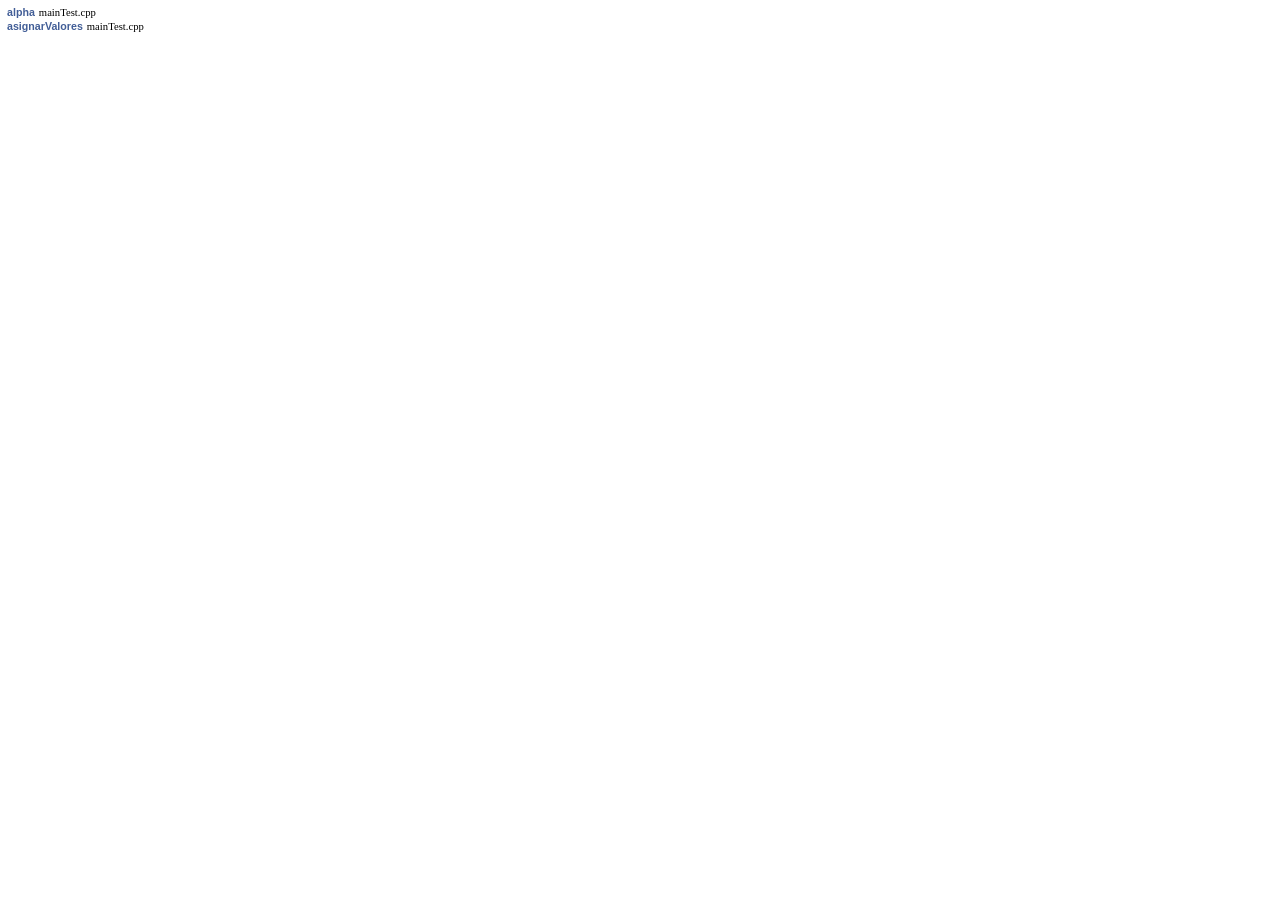
<file: docs/html/search/all_0.html>
<!DOCTYPE html PUBLIC "-//W3C//DTD XHTML 1.0 Transitional//EN" "https://www.w3.org/TR/xhtml1/DTD/xhtml1-transitional.dtd">
<html><head><title></title>
<meta http-equiv="Content-Type" content="text/xhtml;charset=UTF-8"/>
<meta name="generator" content="Doxygen 1.8.18"/>
<link rel="stylesheet" type="text/css" href="search.css"/>
<script type="text/javascript" src="all_0.js"></script>
<script type="text/javascript" src="search.js"></script>
</head>
<body class="SRPage">
<div id="SRIndex">
<div class="SRStatus" id="Loading">Loading...</div>
<div id="SRResults"></div>
<script type="text/javascript"><!--
/* @license magnet:?xt=urn:btih:cf05388f2679ee054f2beb29a391d25f4e673ac3&amp;dn=gpl-2.0.txt GPL-v2 */
createResults();
/* @license-end */
--></script>
<div class="SRStatus" id="Searching">Searching...</div>
<div class="SRStatus" id="NoMatches">No Matches</div>
<script type="text/javascript"><!--
/* @license magnet:?xt=urn:btih:cf05388f2679ee054f2beb29a391d25f4e673ac3&amp;dn=gpl-2.0.txt GPL-v2 */
document.getElementById("Loading").style.display="none";
document.getElementById("NoMatches").style.display="none";
var searchResults = new SearchResults("searchResults");
searchResults.Search();
window.addEventListener("message", function(event) {
  if (event.data == "take_focus") {
    var elem = searchResults.NavNext(0);
    if (elem) elem.focus();
  }
});
/* @license-end */
--></script>
</div>
</body>
</html>
</file>
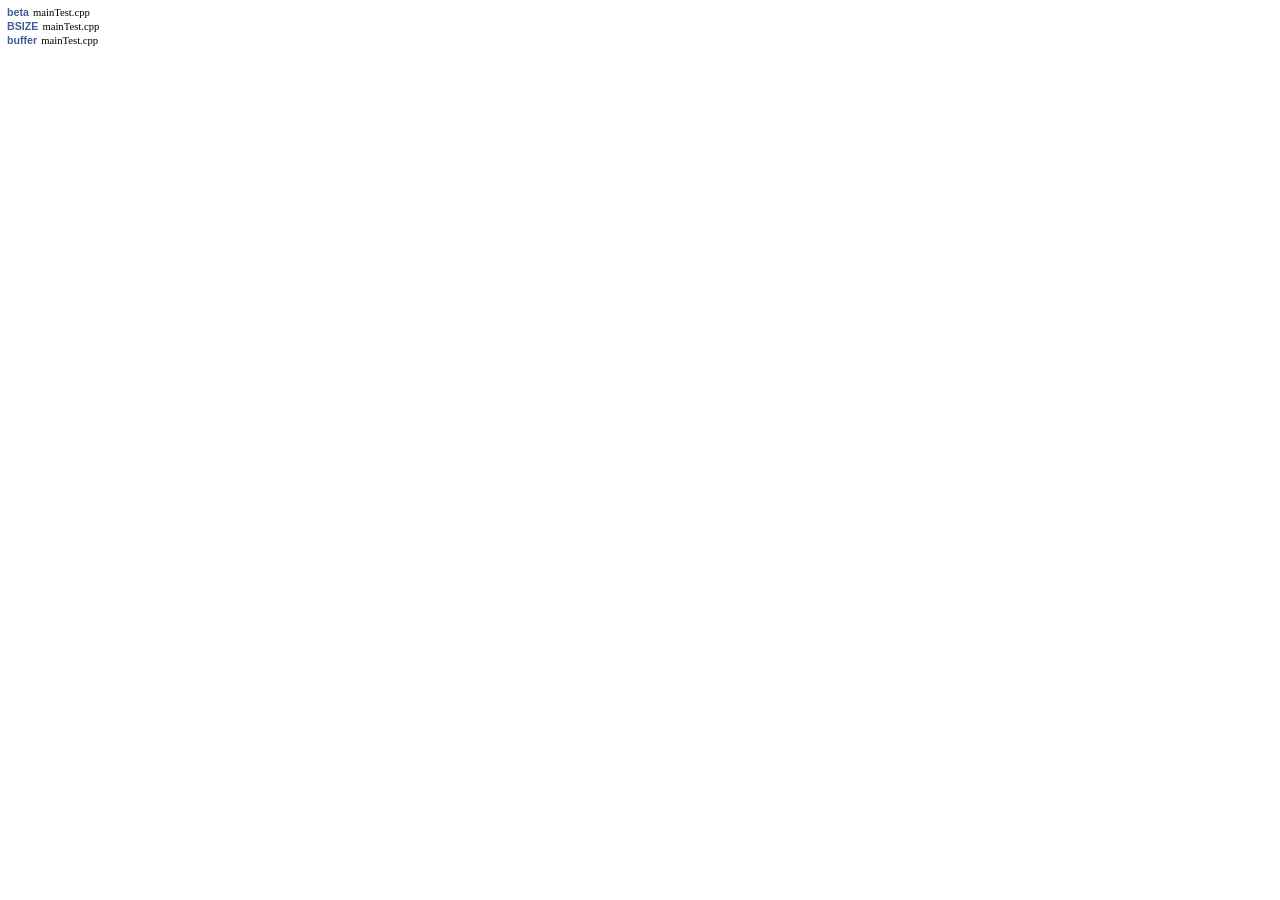
<file: docs/html/search/all_1.html>
<!DOCTYPE html PUBLIC "-//W3C//DTD XHTML 1.0 Transitional//EN" "https://www.w3.org/TR/xhtml1/DTD/xhtml1-transitional.dtd">
<html><head><title></title>
<meta http-equiv="Content-Type" content="text/xhtml;charset=UTF-8"/>
<meta name="generator" content="Doxygen 1.8.18"/>
<link rel="stylesheet" type="text/css" href="search.css"/>
<script type="text/javascript" src="all_1.js"></script>
<script type="text/javascript" src="search.js"></script>
</head>
<body class="SRPage">
<div id="SRIndex">
<div class="SRStatus" id="Loading">Loading...</div>
<div id="SRResults"></div>
<script type="text/javascript"><!--
/* @license magnet:?xt=urn:btih:cf05388f2679ee054f2beb29a391d25f4e673ac3&amp;dn=gpl-2.0.txt GPL-v2 */
createResults();
/* @license-end */
--></script>
<div class="SRStatus" id="Searching">Searching...</div>
<div class="SRStatus" id="NoMatches">No Matches</div>
<script type="text/javascript"><!--
/* @license magnet:?xt=urn:btih:cf05388f2679ee054f2beb29a391d25f4e673ac3&amp;dn=gpl-2.0.txt GPL-v2 */
document.getElementById("Loading").style.display="none";
document.getElementById("NoMatches").style.display="none";
var searchResults = new SearchResults("searchResults");
searchResults.Search();
window.addEventListener("message", function(event) {
  if (event.data == "take_focus") {
    var elem = searchResults.NavNext(0);
    if (elem) elem.focus();
  }
});
/* @license-end */
--></script>
</div>
</body>
</html>
</file>
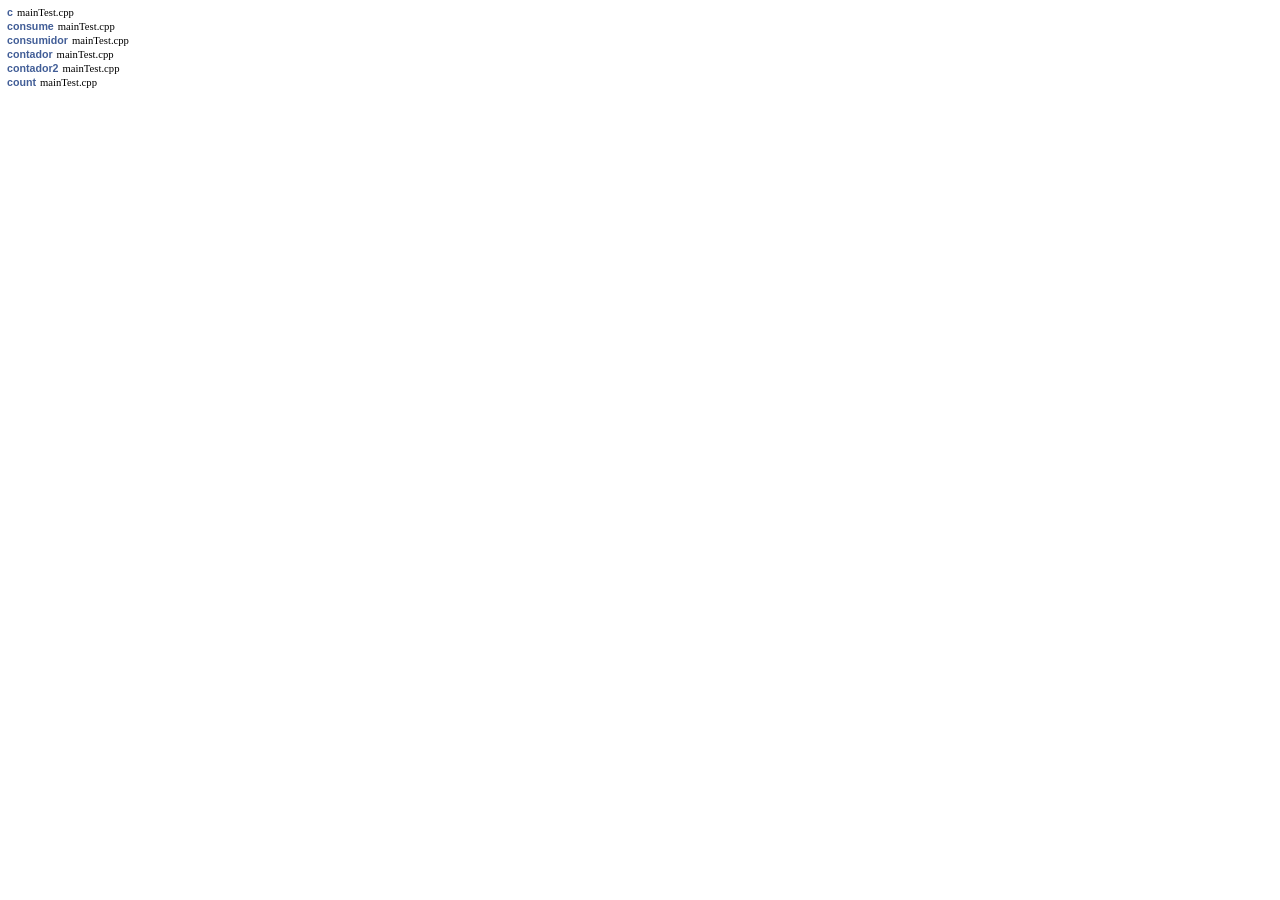
<file: docs/html/search/all_2.html>
<!DOCTYPE html PUBLIC "-//W3C//DTD XHTML 1.0 Transitional//EN" "https://www.w3.org/TR/xhtml1/DTD/xhtml1-transitional.dtd">
<html><head><title></title>
<meta http-equiv="Content-Type" content="text/xhtml;charset=UTF-8"/>
<meta name="generator" content="Doxygen 1.8.18"/>
<link rel="stylesheet" type="text/css" href="search.css"/>
<script type="text/javascript" src="all_2.js"></script>
<script type="text/javascript" src="search.js"></script>
</head>
<body class="SRPage">
<div id="SRIndex">
<div class="SRStatus" id="Loading">Loading...</div>
<div id="SRResults"></div>
<script type="text/javascript"><!--
/* @license magnet:?xt=urn:btih:cf05388f2679ee054f2beb29a391d25f4e673ac3&amp;dn=gpl-2.0.txt GPL-v2 */
createResults();
/* @license-end */
--></script>
<div class="SRStatus" id="Searching">Searching...</div>
<div class="SRStatus" id="NoMatches">No Matches</div>
<script type="text/javascript"><!--
/* @license magnet:?xt=urn:btih:cf05388f2679ee054f2beb29a391d25f4e673ac3&amp;dn=gpl-2.0.txt GPL-v2 */
document.getElementById("Loading").style.display="none";
document.getElementById("NoMatches").style.display="none";
var searchResults = new SearchResults("searchResults");
searchResults.Search();
window.addEventListener("message", function(event) {
  if (event.data == "take_focus") {
    var elem = searchResults.NavNext(0);
    if (elem) elem.focus();
  }
});
/* @license-end */
--></script>
</div>
</body>
</html>
</file>
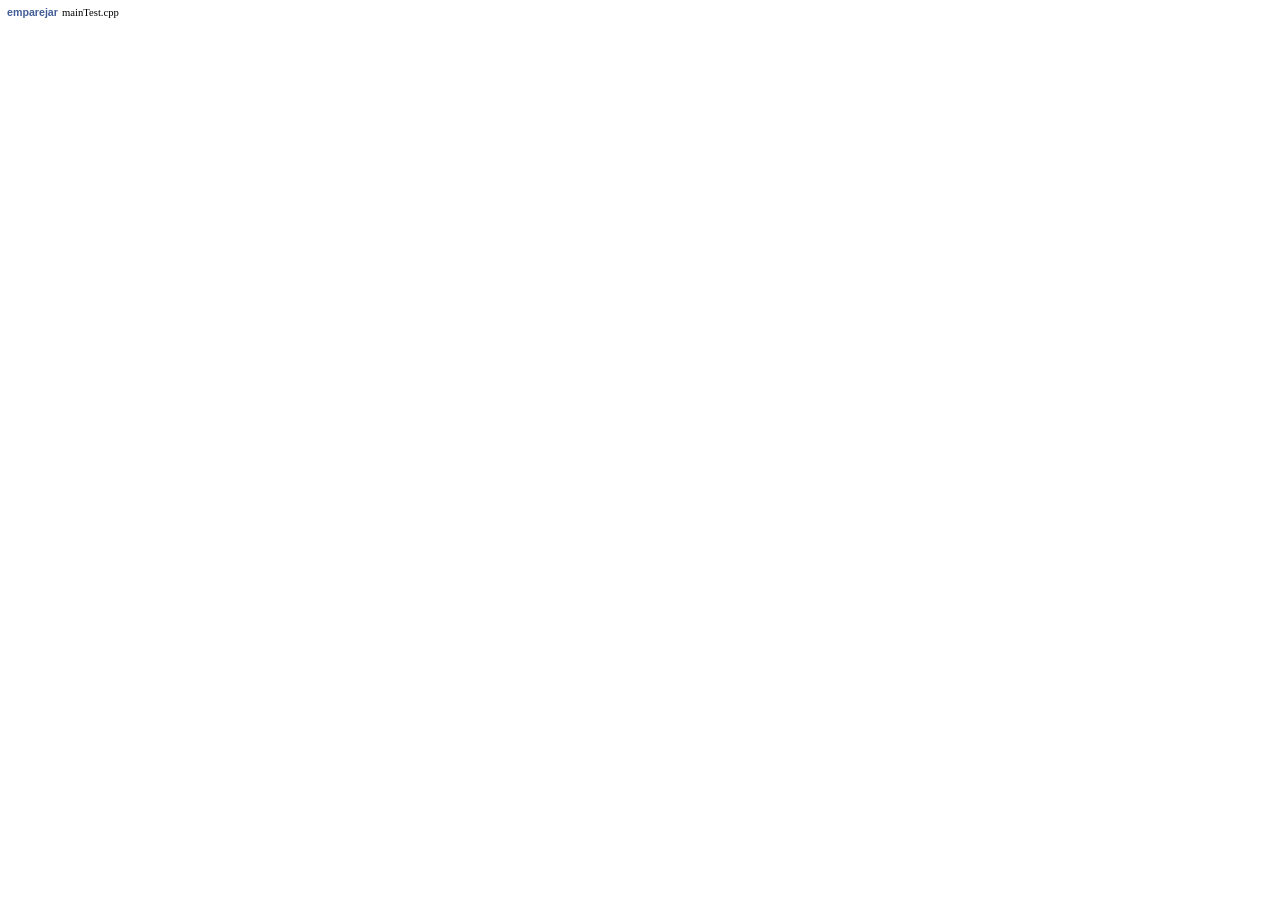
<file: docs/html/search/all_4.html>
<!DOCTYPE html PUBLIC "-//W3C//DTD XHTML 1.0 Transitional//EN" "https://www.w3.org/TR/xhtml1/DTD/xhtml1-transitional.dtd">
<html><head><title></title>
<meta http-equiv="Content-Type" content="text/xhtml;charset=UTF-8"/>
<meta name="generator" content="Doxygen 1.8.18"/>
<link rel="stylesheet" type="text/css" href="search.css"/>
<script type="text/javascript" src="all_4.js"></script>
<script type="text/javascript" src="search.js"></script>
</head>
<body class="SRPage">
<div id="SRIndex">
<div class="SRStatus" id="Loading">Loading...</div>
<div id="SRResults"></div>
<script type="text/javascript"><!--
/* @license magnet:?xt=urn:btih:cf05388f2679ee054f2beb29a391d25f4e673ac3&amp;dn=gpl-2.0.txt GPL-v2 */
createResults();
/* @license-end */
--></script>
<div class="SRStatus" id="Searching">Searching...</div>
<div class="SRStatus" id="NoMatches">No Matches</div>
<script type="text/javascript"><!--
/* @license magnet:?xt=urn:btih:cf05388f2679ee054f2beb29a391d25f4e673ac3&amp;dn=gpl-2.0.txt GPL-v2 */
document.getElementById("Loading").style.display="none";
document.getElementById("NoMatches").style.display="none";
var searchResults = new SearchResults("searchResults");
searchResults.Search();
window.addEventListener("message", function(event) {
  if (event.data == "take_focus") {
    var elem = searchResults.NavNext(0);
    if (elem) elem.focus();
  }
});
/* @license-end */
--></script>
</div>
</body>
</html>
</file>
<file: docs/html/tabs.css>
.sm{position:relative;z-index:9999}.sm,.sm ul,.sm li{display:block;list-style:none;margin:0;padding:0;line-height:normal;direction:ltr;text-align:left;-webkit-tap-highlight-color:rgba(0,0,0,0)}.sm-rtl,.sm-rtl ul,.sm-rtl li{direction:rtl;text-align:right}.sm>li>h1,.sm>li>h2,.sm>li>h3,.sm>li>h4,.sm>li>h5,.sm>li>h6{margin:0;padding:0}.sm ul{display:none}.sm li,.sm a{position:relative}.sm a{display:block}.sm a.disabled{cursor:not-allowed}.sm:after{content:"\00a0";display:block;height:0;font:0/0 serif;clear:both;visibility:hidden;overflow:hidden}.sm,.sm *,.sm *:before,.sm *:after{-moz-box-sizing:border-box;-webkit-box-sizing:border-box;box-sizing:border-box}.sm-dox{background-image:url("tab_b.png")}.sm-dox a,.sm-dox a:focus,.sm-dox a:hover,.sm-dox a:active{padding:0 12px;padding-right:43px;font-family:"Lucida Grande","Geneva","Helvetica",Arial,sans-serif;font-size:13px;font-weight:bold;line-height:36px;text-decoration:none;text-shadow:0 1px 1px rgba(255,255,255,0.9);color:#283a5d;outline:0}.sm-dox a:hover{background-image:url("tab_a.png");background-repeat:repeat-x;color:white;text-shadow:0 1px 1px black}.sm-dox a.current{color:#d23600}.sm-dox a.disabled{color:#bbb}.sm-dox a span.sub-arrow{position:absolute;top:50%;margin-top:-14px;left:auto;right:3px;width:28px;height:28px;overflow:hidden;font:bold 12px/28px monospace!important;text-align:center;text-shadow:none;background:rgba(255,255,255,0.5);-moz-border-radius:5px;-webkit-border-radius:5px;border-radius:5px}.sm-dox a.highlighted span.sub-arrow:before{display:block;content:'-'}.sm-dox>li:first-child>a,.sm-dox>li:first-child>:not(ul) a{-moz-border-radius:5px 5px 0 0;-webkit-border-radius:5px;border-radius:5px 5px 0 0}.sm-dox>li:last-child>a,.sm-dox>li:last-child>*:not(ul) a,.sm-dox>li:last-child>ul,.sm-dox>li:last-child>ul>li:last-child>a,.sm-dox>li:last-child>ul>li:last-child>*:not(ul) a,.sm-dox>li:last-child>ul>li:last-child>ul,.sm-dox>li:last-child>ul>li:last-child>ul>li:last-child>a,.sm-dox>li:last-child>ul>li:last-child>ul>li:last-child>*:not(ul) a,.sm-dox>li:last-child>ul>li:last-child>ul>li:last-child>ul,.sm-dox>li:last-child>ul>li:last-child>ul>li:last-child>ul>li:last-child>a,.sm-dox>li:last-child>ul>li:last-child>ul>li:last-child>ul>li:last-child>*:not(ul) a,.sm-dox>li:last-child>ul>li:last-child>ul>li:last-child>ul>li:last-child>ul,.sm-dox>li:last-child>ul>li:last-child>ul>li:last-child>ul>li:last-child>ul>li:last-child>a,.sm-dox>li:last-child>ul>li:last-child>ul>li:last-child>ul>li:last-child>ul>li:last-child>*:not(ul) a,.sm-dox>li:last-child>ul>li:last-child>ul>li:last-child>ul>li:last-child>ul>li:last-child>ul{-moz-border-radius:0 0 5px 5px;-webkit-border-radius:0;border-radius:0 0 5px 5px}.sm-dox>li:last-child>a.highlighted,.sm-dox>li:last-child>*:not(ul) a.highlighted,.sm-dox>li:last-child>ul>li:last-child>a.highlighted,.sm-dox>li:last-child>ul>li:last-child>*:not(ul) a.highlighted,.sm-dox>li:last-child>ul>li:last-child>ul>li:last-child>a.highlighted,.sm-dox>li:last-child>ul>li:last-child>ul>li:last-child>*:not(ul) a.highlighted,.sm-dox>li:last-child>ul>li:last-child>ul>li:last-child>ul>li:last-child>a.highlighted,.sm-dox>li:last-child>ul>li:last-child>ul>li:last-child>ul>li:last-child>*:not(ul) a.highlighted,.sm-dox>li:last-child>ul>li:last-child>ul>li:last-child>ul>li:last-child>ul>li:last-child>a.highlighted,.sm-dox>li:last-child>ul>li:last-child>ul>li:last-child>ul>li:last-child>ul>li:last-child>*:not(ul) a.highlighted{-moz-border-radius:0;-webkit-border-radius:0;border-radius:0}.sm-dox ul{background:rgba(162,162,162,0.1)}.sm-dox ul a,.sm-dox ul a:focus,.sm-dox ul a:hover,.sm-dox ul a:active{font-size:12px;border-left:8px solid transparent;line-height:36px;text-shadow:none;background-color:white;background-image:none}.sm-dox ul a:hover{background-image:url("tab_a.png");background-repeat:repeat-x;color:white;text-shadow:0 1px 1px black}.sm-dox ul ul a,.sm-dox ul ul a:hover,.sm-dox ul ul a:focus,.sm-dox ul ul a:active{border-left:16px solid transparent}.sm-dox ul ul ul a,.sm-dox ul ul ul a:hover,.sm-dox ul ul ul a:focus,.sm-dox ul ul ul a:active{border-left:24px solid transparent}.sm-dox ul ul ul ul a,.sm-dox ul ul ul ul a:hover,.sm-dox ul ul ul ul a:focus,.sm-dox ul ul ul ul a:active{border-left:32px solid transparent}.sm-dox ul ul ul ul ul a,.sm-dox ul ul ul ul ul a:hover,.sm-dox ul ul ul ul ul a:focus,.sm-dox ul ul ul ul ul a:active{border-left:40px solid transparent}@media(min-width:768px){.sm-dox ul{position:absolute;width:12em}.sm-dox li{float:left}.sm-dox.sm-rtl li{float:right}.sm-dox ul li,.sm-dox.sm-rtl ul li,.sm-dox.sm-vertical li{float:none}.sm-dox a{white-space:nowrap}.sm-dox ul a,.sm-dox.sm-vertical a{white-space:normal}.sm-dox .sm-nowrap>li>a,.sm-dox .sm-nowrap>li>:not(ul) a{white-space:nowrap}.sm-dox{padding:0 10px;background-image:url("tab_b.png");line-height:36px}.sm-dox a span.sub-arrow{top:50%;margin-top:-2px;right:12px;width:0;height:0;border-width:4px;border-style:solid dashed dashed dashed;border-color:#283a5d transparent transparent transparent;background:transparent;-moz-border-radius:0;-webkit-border-radius:0;border-radius:0}.sm-dox a,.sm-dox a:focus,.sm-dox a:active,.sm-dox a:hover,.sm-dox a.highlighted{padding:0 12px;background-image:url("tab_s.png");background-repeat:no-repeat;background-position:right;-moz-border-radius:0!important;-webkit-border-radius:0;border-radius:0!important}.sm-dox a:hover{background-image:url("tab_a.png");background-repeat:repeat-x;color:white;text-shadow:0 1px 1px black}.sm-dox a:hover span.sub-arrow{border-color:white transparent transparent transparent}.sm-dox a.has-submenu{padding-right:24px}.sm-dox li{border-top:0}.sm-dox>li>ul:before,.sm-dox>li>ul:after{content:'';position:absolute;top:-18px;left:30px;width:0;height:0;overflow:hidden;border-width:9px;border-style:dashed dashed solid dashed;border-color:transparent transparent #bbb transparent}.sm-dox>li>ul:after{top:-16px;left:31px;border-width:8px;border-color:transparent transparent #fff transparent}.sm-dox ul{border:1px solid #bbb;padding:5px 0;background:#fff;-moz-border-radius:5px!important;-webkit-border-radius:5px;border-radius:5px!important;-moz-box-shadow:0 5px 9px rgba(0,0,0,0.2);-webkit-box-shadow:0 5px 9px rgba(0,0,0,0.2);box-shadow:0 5px 9px rgba(0,0,0,0.2)}.sm-dox ul a span.sub-arrow{right:8px;top:50%;margin-top:-5px;border-width:5px;border-color:transparent transparent transparent #555;border-style:dashed dashed dashed solid}.sm-dox ul a,.sm-dox ul a:hover,.sm-dox ul a:focus,.sm-dox ul a:active,.sm-dox ul a.highlighted{color:#555;background-image:none;border:0!important;color:#555;background-image:none}.sm-dox ul a:hover{background-image:url("tab_a.png");background-repeat:repeat-x;color:white;text-shadow:0 1px 1px black}.sm-dox ul a:hover span.sub-arrow{border-color:transparent transparent transparent white}.sm-dox span.scroll-up,.sm-dox span.scroll-down{position:absolute;display:none;visibility:hidden;overflow:hidden;background:#fff;height:36px}.sm-dox span.scroll-up:hover,.sm-dox span.scroll-down:hover{background:#eee}.sm-dox span.scroll-up:hover span.scroll-up-arrow,.sm-dox span.scroll-up:hover span.scroll-down-arrow{border-color:transparent transparent #d23600 transparent}.sm-dox span.scroll-down:hover span.scroll-down-arrow{border-color:#d23600 transparent transparent transparent}.sm-dox span.scroll-up-arrow,.sm-dox span.scroll-down-arrow{position:absolute;top:0;left:50%;margin-left:-6px;width:0;height:0;overflow:hidden;border-width:6px;border-style:dashed dashed solid dashed;border-color:transparent transparent #555 transparent}.sm-dox span.scroll-down-arrow{top:8px;border-style:solid dashed dashed dashed;border-color:#555 transparent transparent transparent}.sm-dox.sm-rtl a.has-submenu{padding-right:12px;padding-left:24px}.sm-dox.sm-rtl a span.sub-arrow{right:auto;left:12px}.sm-dox.sm-rtl.sm-vertical a.has-submenu{padding:10px 20px}.sm-dox.sm-rtl.sm-vertical a span.sub-arrow{right:auto;left:8px;border-style:dashed solid dashed dashed;border-color:transparent #555 transparent transparent}.sm-dox.sm-rtl>li>ul:before{left:auto;right:30px}.sm-dox.sm-rtl>li>ul:after{left:auto;right:31px}.sm-dox.sm-rtl ul a.has-submenu{padding:10px 20px!important}.sm-dox.sm-rtl ul a span.sub-arrow{right:auto;left:8px;border-style:dashed solid dashed dashed;border-color:transparent #555 transparent transparent}.sm-dox.sm-vertical{padding:10px 0;-moz-border-radius:5px;-webkit-border-radius:5px;border-radius:5px}.sm-dox.sm-vertical a{padding:10px 20px}.sm-dox.sm-vertical a:hover,.sm-dox.sm-vertical a:focus,.sm-dox.sm-vertical a:active,.sm-dox.sm-vertical a.highlighted{background:#fff}.sm-dox.sm-vertical a.disabled{background-image:url("tab_b.png")}.sm-dox.sm-vertical a span.sub-arrow{right:8px;top:50%;margin-top:-5px;border-width:5px;border-style:dashed dashed dashed solid;border-color:transparent transparent transparent #555}.sm-dox.sm-vertical>li>ul:before,.sm-dox.sm-vertical>li>ul:after{display:none}.sm-dox.sm-vertical ul a{padding:10px 20px}.sm-dox.sm-vertical ul a:hover,.sm-dox.sm-vertical ul a:focus,.sm-dox.sm-vertical ul a:active,.sm-dox.sm-vertical ul a.highlighted{background:#eee}.sm-dox.sm-vertical ul a.disabled{background:#fff}}
</file>
<file: docs/html/search/search.css>
/*---------------- Search Box */

#FSearchBox {
    float: left;
}

#MSearchBox {
    white-space : nowrap;
    float: none;
    margin-top: 8px;
    right: 0px;
    width: 170px;
    height: 24px;
    z-index: 102;
}

#MSearchBox .left
{
    display:block;
    position:absolute;
    left:10px;
    width:20px;
    height:19px;
    background:url('search_l.png') no-repeat;
    background-position:right;
}

#MSearchSelect {
    display:block;
    position:absolute;
    width:20px;
    height:19px;
}

.left #MSearchSelect {
    left:4px;
}

.right #MSearchSelect {
    right:5px;
}

#MSearchField {
    display:block;
    position:absolute;
    height:19px;
    background:url('search_m.png') repeat-x;
    border:none;
    width:115px;
    margin-left:20px;
    padding-left:4px;
    color: #909090;
    outline: none;
    font: 9pt Arial, Verdana, sans-serif;
    -webkit-border-radius: 0px;
}

#FSearchBox #MSearchField {
    margin-left:15px;
}

#MSearchBox .right {
    display:block;
    position:absolute;
    right:10px;
    top:8px;
    width:20px;
    height:19px;
    background:url('search_r.png') no-repeat;
    background-position:left;
}

#MSearchClose {
    display: none;
    position: absolute;
    top: 4px;
    background : none;
    border: none;
    margin: 0px 4px 0px 0px;
    padding: 0px 0px;
    outline: none;
}

.left #MSearchClose {
    left: 6px;
}

.right #MSearchClose {
    right: 2px;
}

.MSearchBoxActive #MSearchField {
    color: #000000;
}

/*---------------- Search filter selection */

#MSearchSelectWindow {
    display: none;
    position: absolute;
    left: 0; top: 0;
    border: 1px solid #90A5CE;
    background-color: #F9FAFC;
    z-index: 10001;
    padding-top: 4px;
    padding-bottom: 4px;
    -moz-border-radius: 4px;
    -webkit-border-top-left-radius: 4px;
    -webkit-border-top-right-radius: 4px;
    -webkit-border-bottom-left-radius: 4px;
    -webkit-border-bottom-right-radius: 4px;
    -webkit-box-shadow: 5px 5px 5px rgba(0, 0, 0, 0.15);
}

.SelectItem {
    font: 8pt Arial, Verdana, sans-serif;
    padding-left:  2px;
    padding-right: 12px;
    border: 0px;
}

span.SelectionMark {
    margin-right: 4px;
    font-family: monospace;
    outline-style: none;
    text-decoration: none;
}

a.SelectItem {
    display: block;
    outline-style: none;
    color: #000000; 
    text-decoration: none;
    padding-left:   6px;
    padding-right: 12px;
}

a.SelectItem:focus,
a.SelectItem:active {
    color: #000000; 
    outline-style: none;
    text-decoration: none;
}

a.SelectItem:hover {
    color: #FFFFFF;
    background-color: #3D578C;
    outline-style: none;
    text-decoration: none;
    cursor: pointer;
    display: block;
}

/*---------------- Search results window */

iframe#MSearchResults {
    width: 60ex;
    height: 15em;
}

#MSearchResultsWindow {
    display: none;
    position: absolute;
    left: 0; top: 0;
    border: 1px solid #000;
    background-color: #EEF1F7;
    z-index:10000;
}

/* ----------------------------------- */


#SRIndex {
    clear:both; 
    padding-bottom: 15px;
}

.SREntry {
    font-size: 10pt;
    padding-left: 1ex;
}

.SRPage .SREntry {
    font-size: 8pt;
    padding: 1px 5px;
}

body.SRPage {
    margin: 5px 2px;
}

.SRChildren {
    padding-left: 3ex; padding-bottom: .5em 
}

.SRPage .SRChildren {
    display: none;
}

.SRSymbol {
    font-weight: bold; 
    color: #425E97;
    font-family: Arial, Verdana, sans-serif;
    text-decoration: none;
    outline: none;
}

a.SRScope {
    display: block;
    color: #425E97; 
    font-family: Arial, Verdana, sans-serif;
    text-decoration: none;
    outline: none;
}

a.SRSymbol:focus, a.SRSymbol:active,
a.SRScope:focus, a.SRScope:active {
    text-decoration: underline;
}

span.SRScope {
    padding-left: 4px;
}

.SRPage .SRStatus {
    padding: 2px 5px;
    font-size: 8pt;
    font-style: italic;
}

.SRResult {
    display: none;
}

DIV.searchresults {
    margin-left: 10px;
    margin-right: 10px;
}

/*---------------- External search page results */

.searchresult {
    background-color: #F0F3F8;
}

.pages b {
   color: white;
   padding: 5px 5px 3px 5px;
   background-image: url("../tab_a.png");
   background-repeat: repeat-x;
   text-shadow: 0 1px 1px #000000;
}

.pages {
    line-height: 17px;
    margin-left: 4px;
    text-decoration: none;
}

.hl {
    font-weight: bold;
}

#searchresults {
    margin-bottom: 20px;
}

.searchpages {
    margin-top: 10px;
}
</file>
<file: docs/html/doxygen.css>
/* The standard CSS for doxygen 1.8.18 */

body, table, div, p, dl {
	font: 400 14px/22px Roboto,sans-serif;
}

p.reference, p.definition {
	font: 400 14px/22px Roboto,sans-serif;
}

/* @group Heading Levels */

h1.groupheader {
	font-size: 150%;
}

.title {
	font: 400 14px/28px Roboto,sans-serif;
	font-size: 150%;
	font-weight: bold;
	margin: 10px 2px;
}

h2.groupheader {
	border-bottom: 1px solid #879ECB;
	color: #354C7B;
	font-size: 150%;
	font-weight: normal;
	margin-top: 1.75em;
	padding-top: 8px;
	padding-bottom: 4px;
	width: 100%;
}

h3.groupheader {
	font-size: 100%;
}

h1, h2, h3, h4, h5, h6 {
	-webkit-transition: text-shadow 0.5s linear;
	-moz-transition: text-shadow 0.5s linear;
	-ms-transition: text-shadow 0.5s linear;
	-o-transition: text-shadow 0.5s linear;
	transition: text-shadow 0.5s linear;
	margin-right: 15px;
}

h1.glow, h2.glow, h3.glow, h4.glow, h5.glow, h6.glow {
	text-shadow: 0 0 15px cyan;
}

dt {
	font-weight: bold;
}

ul.multicol {
	-moz-column-gap: 1em;
	-webkit-column-gap: 1em;
	column-gap: 1em;
	-moz-column-count: 3;
	-webkit-column-count: 3;
	column-count: 3;
}

p.startli, p.startdd {
	margin-top: 2px;
}

th p.starttd, p.intertd, p.endtd {
        font-size: 100%;
        font-weight: 700;
}

p.starttd {
	margin-top: 0px;
}

p.endli {
	margin-bottom: 0px;
}

p.enddd {
	margin-bottom: 4px;
}

p.endtd {
	margin-bottom: 2px;
}

p.interli {
}

p.interdd {
}

p.intertd {
}

/* @end */

caption {
	font-weight: bold;
}

span.legend {
        font-size: 70%;
        text-align: center;
}

h3.version {
        font-size: 90%;
        text-align: center;
}

div.qindex, div.navtab{
	background-color: #EBEFF6;
	border: 1px solid #A3B4D7;
	text-align: center;
}

div.qindex, div.navpath {
	width: 100%;
	line-height: 140%;
}

div.navtab {
	margin-right: 15px;
}

/* @group Link Styling */

a {
	color: #3D578C;
	font-weight: normal;
	text-decoration: none;
}

.contents a:visited {
	color: #4665A2;
}

a:hover {
	text-decoration: underline;
}

a.qindex {
	font-weight: bold;
}

a.qindexHL {
	font-weight: bold;
	background-color: #9CAFD4;
	color: #FFFFFF;
	border: 1px double #869DCA;
}

.contents a.qindexHL:visited {
        color: #FFFFFF;
}

a.el {
	font-weight: bold;
}

a.elRef {
}

a.code, a.code:visited, a.line, a.line:visited {
	color: #4665A2; 
}

a.codeRef, a.codeRef:visited, a.lineRef, a.lineRef:visited {
	color: #4665A2; 
}

/* @end */

dl.el {
	margin-left: -1cm;
}

ul {
  overflow: hidden; /*Fixed: list item bullets overlap floating elements*/
}

#side-nav ul {
  overflow: visible; /* reset ul rule for scroll bar in GENERATE_TREEVIEW window */
}

#main-nav ul {
  overflow: visible; /* reset ul rule for the navigation bar drop down lists */
}

.fragment {
  text-align: left;
  direction: ltr;
  overflow-x: auto; /*Fixed: fragment lines overlap floating elements*/
  overflow-y: hidden;
}

pre.fragment {
        border: 1px solid #C4CFE5;
        background-color: #FBFCFD;
        padding: 4px 6px;
        margin: 4px 8px 4px 2px;
        overflow: auto;
        word-wrap: break-word;
        font-size:  9pt;
        line-height: 125%;
        font-family: monospace, fixed;
        font-size: 105%;
}

div.fragment {
  padding: 0 0 1px 0; /*Fixed: last line underline overlap border*/
  margin: 4px 8px 4px 2px;
	background-color: #FBFCFD;
	border: 1px solid #C4CFE5;
}

div.line {
	font-family: monospace, fixed;
        font-size: 13px;
	min-height: 13px;
	line-height: 1.0;
	text-wrap: unrestricted;
	white-space: -moz-pre-wrap; /* Moz */
	white-space: -pre-wrap;     /* Opera 4-6 */
	white-space: -o-pre-wrap;   /* Opera 7 */
	white-space: pre-wrap;      /* CSS3  */
	word-wrap: break-word;      /* IE 5.5+ */
	text-indent: -53px;
	padding-left: 53px;
	padding-bottom: 0px;
	margin: 0px;
	-webkit-transition-property: background-color, box-shadow;
	-webkit-transition-duration: 0.5s;
	-moz-transition-property: background-color, box-shadow;
	-moz-transition-duration: 0.5s;
	-ms-transition-property: background-color, box-shadow;
	-ms-transition-duration: 0.5s;
	-o-transition-property: background-color, box-shadow;
	-o-transition-duration: 0.5s;
	transition-property: background-color, box-shadow;
	transition-duration: 0.5s;
}

div.line:after {
    content:"\000A";
    white-space: pre;
}

div.line.glow {
	background-color: cyan;
	box-shadow: 0 0 10px cyan;
}


span.lineno {
	padding-right: 4px;
	text-align: right;
	border-right: 2px solid #0F0;
	background-color: #E8E8E8;
        white-space: pre;
}
span.lineno a {
	background-color: #D8D8D8;
}

span.lineno a:hover {
	background-color: #C8C8C8;
}

.lineno {
	-webkit-touch-callout: none;
	-webkit-user-select: none;
	-khtml-user-select: none;
	-moz-user-select: none;
	-ms-user-select: none;
	user-select: none;
}

div.ah, span.ah {
	background-color: black;
	font-weight: bold;
	color: #FFFFFF;
	margin-bottom: 3px;
	margin-top: 3px;
	padding: 0.2em;
	border: solid thin #333;
	border-radius: 0.5em;
	-webkit-border-radius: .5em;
	-moz-border-radius: .5em;
	box-shadow: 2px 2px 3px #999;
	-webkit-box-shadow: 2px 2px 3px #999;
	-moz-box-shadow: rgba(0, 0, 0, 0.15) 2px 2px 2px;
	background-image: -webkit-gradient(linear, left top, left bottom, from(#eee), to(#000),color-stop(0.3, #444));
	background-image: -moz-linear-gradient(center top, #eee 0%, #444 40%, #000 110%);
}

div.classindex ul {
        list-style: none;
        padding-left: 0;
}

div.classindex span.ai {
        display: inline-block;
}

div.groupHeader {
	margin-left: 16px;
	margin-top: 12px;
	font-weight: bold;
}

div.groupText {
	margin-left: 16px;
	font-style: italic;
}

body {
	background-color: white;
	color: black;
        margin: 0;
}

div.contents {
	margin-top: 10px;
	margin-left: 12px;
	margin-right: 8px;
}

td.indexkey {
	background-color: #EBEFF6;
	font-weight: bold;
	border: 1px solid #C4CFE5;
	margin: 2px 0px 2px 0;
	padding: 2px 10px;
        white-space: nowrap;
        vertical-align: top;
}

td.indexvalue {
	background-color: #EBEFF6;
	border: 1px solid #C4CFE5;
	padding: 2px 10px;
	margin: 2px 0px;
}

tr.memlist {
	background-color: #EEF1F7;
}

p.formulaDsp {
	text-align: center;
}

img.formulaDsp {
	
}

img.formulaInl, img.inline {
	vertical-align: middle;
}

div.center {
	text-align: center;
        margin-top: 0px;
        margin-bottom: 0px;
        padding: 0px;
}

div.center img {
	border: 0px;
}

address.footer {
	text-align: right;
	padding-right: 12px;
}

img.footer {
	border: 0px;
	vertical-align: middle;
}

/* @group Code Colorization */

span.keyword {
	color: #008000
}

span.keywordtype {
	color: #604020
}

span.keywordflow {
	color: #e08000
}

span.comment {
	color: #800000
}

span.preprocessor {
	color: #806020
}

span.stringliteral {
	color: #002080
}

span.charliteral {
	color: #008080
}

span.vhdldigit { 
	color: #ff00ff 
}

span.vhdlchar { 
	color: #000000 
}

span.vhdlkeyword { 
	color: #700070 
}

span.vhdllogic { 
	color: #ff0000 
}

blockquote {
        background-color: #F7F8FB;
        border-left: 2px solid #9CAFD4;
        margin: 0 24px 0 4px;
        padding: 0 12px 0 16px;
}

blockquote.DocNodeRTL {
   border-left: 0;
   border-right: 2px solid #9CAFD4;
   margin: 0 4px 0 24px;
   padding: 0 16px 0 12px;
}

/* @end */

/*
.search {
	color: #003399;
	font-weight: bold;
}

form.search {
	margin-bottom: 0px;
	margin-top: 0px;
}

input.search {
	font-size: 75%;
	color: #000080;
	font-weight: normal;
	background-color: #e8eef2;
}
*/

td.tiny {
	font-size: 75%;
}

.dirtab {
	padding: 4px;
	border-collapse: collapse;
	border: 1px solid #A3B4D7;
}

th.dirtab {
	background: #EBEFF6;
	font-weight: bold;
}

hr {
	height: 0px;
	border: none;
	border-top: 1px solid #4A6AAA;
}

hr.footer {
	height: 1px;
}

/* @group Member Descriptions */

table.memberdecls {
	border-spacing: 0px;
	padding: 0px;
}

.memberdecls td, .fieldtable tr {
	-webkit-transition-property: background-color, box-shadow;
	-webkit-transition-duration: 0.5s;
	-moz-transition-property: background-color, box-shadow;
	-moz-transition-duration: 0.5s;
	-ms-transition-property: background-color, box-shadow;
	-ms-transition-duration: 0.5s;
	-o-transition-property: background-color, box-shadow;
	-o-transition-duration: 0.5s;
	transition-property: background-color, box-shadow;
	transition-duration: 0.5s;
}

.memberdecls td.glow, .fieldtable tr.glow {
	background-color: cyan;
	box-shadow: 0 0 15px cyan;
}

.mdescLeft, .mdescRight,
.memItemLeft, .memItemRight,
.memTemplItemLeft, .memTemplItemRight, .memTemplParams {
	background-color: #F9FAFC;
	border: none;
	margin: 4px;
	padding: 1px 0 0 8px;
}

.mdescLeft, .mdescRight {
	padding: 0px 8px 4px 8px;
	color: #555;
}

.memSeparator {
        border-bottom: 1px solid #DEE4F0;
        line-height: 1px;
        margin: 0px;
        padding: 0px;
}

.memItemLeft, .memTemplItemLeft {
        white-space: nowrap;
}

.memItemRight, .memTemplItemRight {
	width: 100%;
}

.memTemplParams {
	color: #4665A2;
        white-space: nowrap;
	font-size: 80%;
}

/* @end */

/* @group Member Details */

/* Styles for detailed member documentation */

.memtitle {
	padding: 8px;
	border-top: 1px solid #A8B8D9;
	border-left: 1px solid #A8B8D9;
	border-right: 1px solid #A8B8D9;
	border-top-right-radius: 4px;
	border-top-left-radius: 4px;
	margin-bottom: -1px;
	background-image: url('nav_f.png');
	background-repeat: repeat-x;
	background-color: #E2E8F2;
	line-height: 1.25;
	font-weight: 300;
	float:left;
}

.permalink
{
        font-size: 65%;
        display: inline-block;
        vertical-align: middle;
}

.memtemplate {
	font-size: 80%;
	color: #4665A2;
	font-weight: normal;
	margin-left: 9px;
}

.memnav {
	background-color: #EBEFF6;
	border: 1px solid #A3B4D7;
	text-align: center;
	margin: 2px;
	margin-right: 15px;
	padding: 2px;
}

.mempage {
	width: 100%;
}

.memitem {
	padding: 0;
	margin-bottom: 10px;
	margin-right: 5px;
        -webkit-transition: box-shadow 0.5s linear;
        -moz-transition: box-shadow 0.5s linear;
        -ms-transition: box-shadow 0.5s linear;
        -o-transition: box-shadow 0.5s linear;
        transition: box-shadow 0.5s linear;
        display: table !important;
        width: 100%;
}

.memitem.glow {
         box-shadow: 0 0 15px cyan;
}

.memname {
        font-weight: 400;
        margin-left: 6px;
}

.memname td {
	vertical-align: bottom;
}

.memproto, dl.reflist dt {
        border-top: 1px solid #A8B8D9;
        border-left: 1px solid #A8B8D9;
        border-right: 1px solid #A8B8D9;
        padding: 6px 0px 6px 0px;
        color: #253555;
        font-weight: bold;
        text-shadow: 0px 1px 1px rgba(255, 255, 255, 0.9);
        background-color: #DFE5F1;
        /* opera specific markup */
        box-shadow: 5px 5px 5px rgba(0, 0, 0, 0.15);
        border-top-right-radius: 4px;
        /* firefox specific markup */
        -moz-box-shadow: rgba(0, 0, 0, 0.15) 5px 5px 5px;
        -moz-border-radius-topright: 4px;
        /* webkit specific markup */
        -webkit-box-shadow: 5px 5px 5px rgba(0, 0, 0, 0.15);
        -webkit-border-top-right-radius: 4px;

}

.overload {
        font-family: "courier new",courier,monospace;
	font-size: 65%;
}

.memdoc, dl.reflist dd {
        border-bottom: 1px solid #A8B8D9;      
        border-left: 1px solid #A8B8D9;      
        border-right: 1px solid #A8B8D9; 
        padding: 6px 10px 2px 10px;
        background-color: #FBFCFD;
        border-top-width: 0;
        background-image:url('nav_g.png');
        background-repeat:repeat-x;
        background-color: #FFFFFF;
        /* opera specific markup */
        border-bottom-left-radius: 4px;
        border-bottom-right-radius: 4px;
        box-shadow: 5px 5px 5px rgba(0, 0, 0, 0.15);
        /* firefox specific markup */
        -moz-border-radius-bottomleft: 4px;
        -moz-border-radius-bottomright: 4px;
        -moz-box-shadow: rgba(0, 0, 0, 0.15) 5px 5px 5px;
        /* webkit specific markup */
        -webkit-border-bottom-left-radius: 4px;
        -webkit-border-bottom-right-radius: 4px;
        -webkit-box-shadow: 5px 5px 5px rgba(0, 0, 0, 0.15);
}

dl.reflist dt {
        padding: 5px;
}

dl.reflist dd {
        margin: 0px 0px 10px 0px;
        padding: 5px;
}

.paramkey {
	text-align: right;
}

.paramtype {
	white-space: nowrap;
}

.paramname {
	color: #602020;
	white-space: nowrap;
}
.paramname em {
	font-style: normal;
}
.paramname code {
        line-height: 14px;
}

.params, .retval, .exception, .tparams {
        margin-left: 0px;
        padding-left: 0px;
}       

.params .paramname, .retval .paramname, .tparams .paramname, .exception .paramname {
        font-weight: bold;
        vertical-align: top;
}
        
.params .paramtype, .tparams .paramtype {
        font-style: italic;
        vertical-align: top;
}       
        
.params .paramdir, .tparams .paramdir {
        font-family: "courier new",courier,monospace;
        vertical-align: top;
}

table.mlabels {
	border-spacing: 0px;
}

td.mlabels-left {
	width: 100%;
	padding: 0px;
}

td.mlabels-right {
	vertical-align: bottom;
	padding: 0px;
	white-space: nowrap;
}

span.mlabels {
        margin-left: 8px;
}

span.mlabel {
        background-color: #728DC1;
        border-top:1px solid #5373B4;
        border-left:1px solid #5373B4;
        border-right:1px solid #C4CFE5;
        border-bottom:1px solid #C4CFE5;
	text-shadow: none;
	color: white;
	margin-right: 4px;
	padding: 2px 3px;
	border-radius: 3px;
	font-size: 7pt;
	white-space: nowrap;
	vertical-align: middle;
}



/* @end */

/* these are for tree view inside a (index) page */

div.directory {
        margin: 10px 0px;
        border-top: 1px solid #9CAFD4;
        border-bottom: 1px solid #9CAFD4;
        width: 100%;
}

.directory table {
        border-collapse:collapse;
}

.directory td {
        margin: 0px;
        padding: 0px;
	vertical-align: top;
}

.directory td.entry {
        white-space: nowrap;
        padding-right: 6px;
	padding-top: 3px;
}

.directory td.entry a {
        outline:none;
}

.directory td.entry a img {
        border: none;
}

.directory td.desc {
        width: 100%;
        padding-left: 6px;
	padding-right: 6px;
	padding-top: 3px;
	border-left: 1px solid rgba(0,0,0,0.05);
}

.directory tr.even {
	padding-left: 6px;
	background-color: #F7F8FB;
}

.directory img {
	vertical-align: -30%;
}

.directory .levels {
        white-space: nowrap;
        width: 100%;
        text-align: right;
        font-size: 9pt;
}

.directory .levels span {
        cursor: pointer;
        padding-left: 2px;
        padding-right: 2px;
	color: #3D578C;
}

.arrow {
    color: #9CAFD4;
    -webkit-user-select: none;
    -khtml-user-select: none;
    -moz-user-select: none;
    -ms-user-select: none;
    user-select: none;
    cursor: pointer;
    font-size: 80%;
    display: inline-block;
    width: 16px;
    height: 22px;
}

.icon {
    font-family: Arial, Helvetica;
    font-weight: bold;
    font-size: 12px;
    height: 14px;
    width: 16px;
    display: inline-block;
    background-color: #728DC1;
    color: white;
    text-align: center;
    border-radius: 4px;
    margin-left: 2px;
    margin-right: 2px;
}

.icona {
    width: 24px;
    height: 22px;
    display: inline-block;
}

.iconfopen {
    width: 24px;
    height: 18px;
    margin-bottom: 4px;
    background-image:url('folderopen.png');
    background-position: 0px -4px;
    background-repeat: repeat-y;
    vertical-align:top;
    display: inline-block;
}

.iconfclosed {
    width: 24px;
    height: 18px;
    margin-bottom: 4px;
    background-image:url('folderclosed.png');
    background-position: 0px -4px;
    background-repeat: repeat-y;
    vertical-align:top;
    display: inline-block;
}

.icondoc {
    width: 24px;
    height: 18px;
    margin-bottom: 4px;
    background-image:url('doc.png');
    background-position: 0px -4px;
    background-repeat: repeat-y;
    vertical-align:top;
    display: inline-block;
}

table.directory {
    font: 400 14px Roboto,sans-serif;
}

/* @end */

div.dynheader {
        margin-top: 8px;
	-webkit-touch-callout: none;
	-webkit-user-select: none;
	-khtml-user-select: none;
	-moz-user-select: none;
	-ms-user-select: none;
	user-select: none;
}

address {
	font-style: normal;
	color: #2A3D61;
}

table.doxtable caption {
	caption-side: top;
}

table.doxtable {
	border-collapse:collapse;
        margin-top: 4px;
        margin-bottom: 4px;
}

table.doxtable td, table.doxtable th {
	border: 1px solid #2D4068;
	padding: 3px 7px 2px;
}

table.doxtable th {
	background-color: #374F7F;
	color: #FFFFFF;
	font-size: 110%;
	padding-bottom: 4px;
	padding-top: 5px;
}

table.fieldtable {
        /*width: 100%;*/
        margin-bottom: 10px;
        border: 1px solid #A8B8D9;
        border-spacing: 0px;
        -moz-border-radius: 4px;
        -webkit-border-radius: 4px;
        border-radius: 4px;
        -moz-box-shadow: rgba(0, 0, 0, 0.15) 2px 2px 2px;
        -webkit-box-shadow: 2px 2px 2px rgba(0, 0, 0, 0.15);
        box-shadow: 2px 2px 2px rgba(0, 0, 0, 0.15);
}

.fieldtable td, .fieldtable th {
        padding: 3px 7px 2px;
}

.fieldtable td.fieldtype, .fieldtable td.fieldname {
        white-space: nowrap;
        border-right: 1px solid #A8B8D9;
        border-bottom: 1px solid #A8B8D9;
        vertical-align: top;
}

.fieldtable td.fieldname {
        padding-top: 3px;
}

.fieldtable td.fielddoc {
        border-bottom: 1px solid #A8B8D9;
        /*width: 100%;*/
}

.fieldtable td.fielddoc p:first-child {
        margin-top: 0px;
}       
        
.fieldtable td.fielddoc p:last-child {
        margin-bottom: 2px;
}

.fieldtable tr:last-child td {
        border-bottom: none;
}

.fieldtable th {
        background-image:url('nav_f.png');
        background-repeat:repeat-x;
        background-color: #E2E8F2;
        font-size: 90%;
        color: #253555;
        padding-bottom: 4px;
        padding-top: 5px;
        text-align:left;
        font-weight: 400;
        -moz-border-radius-topleft: 4px;
        -moz-border-radius-topright: 4px;
        -webkit-border-top-left-radius: 4px;
        -webkit-border-top-right-radius: 4px;
        border-top-left-radius: 4px;
        border-top-right-radius: 4px;
        border-bottom: 1px solid #A8B8D9;
}


.tabsearch {
	top: 0px;
	left: 10px;
	height: 36px;
	background-image: url('tab_b.png');
	z-index: 101;
	overflow: hidden;
	font-size: 13px;
}

.navpath ul
{
	font-size: 11px;
	background-image:url('tab_b.png');
	background-repeat:repeat-x;
	background-position: 0 -5px;
	height:30px;
	line-height:30px;
	color:#8AA0CC;
	border:solid 1px #C2CDE4;
	overflow:hidden;
	margin:0px;
	padding:0px;
}

.navpath li
{
	list-style-type:none;
	float:left;
	padding-left:10px;
	padding-right:15px;
	background-image:url('bc_s.png');
	background-repeat:no-repeat;
	background-position:right;
	color:#364D7C;
}

.navpath li.navelem a
{
	height:32px;
	display:block;
	text-decoration: none;
	outline: none;
	color: #283A5D;
	font-family: 'Lucida Grande',Geneva,Helvetica,Arial,sans-serif;
	text-shadow: 0px 1px 1px rgba(255, 255, 255, 0.9);
	text-decoration: none;        
}

.navpath li.navelem a:hover
{
	color:#6884BD;
}

.navpath li.footer
{
        list-style-type:none;
        float:right;
        padding-left:10px;
        padding-right:15px;
        background-image:none;
        background-repeat:no-repeat;
        background-position:right;
        color:#364D7C;
        font-size: 8pt;
}


div.summary
{
	float: right;
	font-size: 8pt;
	padding-right: 5px;
	width: 50%;
	text-align: right;
}       

div.summary a
{
	white-space: nowrap;
}

table.classindex
{
        margin: 10px;
        white-space: nowrap;
        margin-left: 3%;
        margin-right: 3%;
        width: 94%;
        border: 0;
        border-spacing: 0; 
        padding: 0;
}

div.ingroups
{
	font-size: 8pt;
	width: 50%;
	text-align: left;
}

div.ingroups a
{
	white-space: nowrap;
}

div.header
{
        background-image:url('nav_h.png');
        background-repeat:repeat-x;
	background-color: #F9FAFC;
	margin:  0px;
	border-bottom: 1px solid #C4CFE5;
}

div.headertitle
{
	padding: 5px 5px 5px 10px;
}

.PageDocRTL-title div.headertitle {
  text-align: right;
  direction: rtl;
}

dl {
        padding: 0 0 0 0;
}

/* dl.note, dl.warning, dl.attention, dl.pre, dl.post, dl.invariant, dl.deprecated, dl.todo, dl.test, dl.bug, dl.examples */
dl.section {
	margin-left: 0px;
	padding-left: 0px;
}

dl.section.DocNodeRTL {
  margin-right: 0px;
  padding-right: 0px;
}

dl.note {
  margin-left: -7px;
  padding-left: 3px;
  border-left: 4px solid;
  border-color: #D0C000;
}

dl.note.DocNodeRTL {
  margin-left: 0;
  padding-left: 0;
  border-left: 0;
  margin-right: -7px;
  padding-right: 3px;
  border-right: 4px solid;
  border-color: #D0C000;
}

dl.warning, dl.attention {
  margin-left: -7px;
  padding-left: 3px;
  border-left: 4px solid;
  border-color: #FF0000;
}

dl.warning.DocNodeRTL, dl.attention.DocNodeRTL {
  margin-left: 0;
  padding-left: 0;
  border-left: 0;
  margin-right: -7px;
  padding-right: 3px;
  border-right: 4px solid;
  border-color: #FF0000;
}

dl.pre, dl.post, dl.invariant {
  margin-left: -7px;
  padding-left: 3px;
  border-left: 4px solid;
  border-color: #00D000;
}

dl.pre.DocNodeRTL, dl.post.DocNodeRTL, dl.invariant.DocNodeRTL {
  margin-left: 0;
  padding-left: 0;
  border-left: 0;
  margin-right: -7px;
  padding-right: 3px;
  border-right: 4px solid;
  border-color: #00D000;
}

dl.deprecated {
  margin-left: -7px;
  padding-left: 3px;
  border-left: 4px solid;
  border-color: #505050;
}

dl.deprecated.DocNodeRTL {
  margin-left: 0;
  padding-left: 0;
  border-left: 0;
  margin-right: -7px;
  padding-right: 3px;
  border-right: 4px solid;
  border-color: #505050;
}

dl.todo {
  margin-left: -7px;
  padding-left: 3px;
  border-left: 4px solid;
  border-color: #00C0E0;
}

dl.todo.DocNodeRTL {
  margin-left: 0;
  padding-left: 0;
  border-left: 0;
  margin-right: -7px;
  padding-right: 3px;
  border-right: 4px solid;
  border-color: #00C0E0;
}

dl.test {
  margin-left: -7px;
  padding-left: 3px;
  border-left: 4px solid;
  border-color: #3030E0;
}

dl.test.DocNodeRTL {
  margin-left: 0;
  padding-left: 0;
  border-left: 0;
  margin-right: -7px;
  padding-right: 3px;
  border-right: 4px solid;
  border-color: #3030E0;
}

dl.bug {
  margin-left: -7px;
  padding-left: 3px;
  border-left: 4px solid;
  border-color: #C08050;
}

dl.bug.DocNodeRTL {
  margin-left: 0;
  padding-left: 0;
  border-left: 0;
  margin-right: -7px;
  padding-right: 3px;
  border-right: 4px solid;
  border-color: #C08050;
}

dl.section dd {
	margin-bottom: 6px;
}


#projectlogo
{
	text-align: center;
	vertical-align: bottom;
	border-collapse: separate;
}
 
#projectlogo img
{ 
	border: 0px none;
}
 
#projectalign
{
        vertical-align: middle;
}

#projectname
{
	font: 300% Tahoma, Arial,sans-serif;
	margin: 0px;
	padding: 2px 0px;
}
    
#projectbrief
{
	font: 120% Tahoma, Arial,sans-serif;
	margin: 0px;
	padding: 0px;
}

#projectnumber
{
	font: 50% Tahoma, Arial,sans-serif;
	margin: 0px;
	padding: 0px;
}

#titlearea
{
	padding: 0px;
	margin: 0px;
	width: 100%;
	border-bottom: 1px solid #5373B4;
}

.image
{
        text-align: center;
}

.dotgraph
{
        text-align: center;
}

.mscgraph
{
        text-align: center;
}

.plantumlgraph
{
        text-align: center;
}

.diagraph
{
        text-align: center;
}

.caption
{
	font-weight: bold;
}

div.zoom
{
	border: 1px solid #90A5CE;
}

dl.citelist {
        margin-bottom:50px;
}

dl.citelist dt {
        color:#334975;
        float:left;
        font-weight:bold;
        margin-right:10px;
        padding:5px;
}

dl.citelist dd {
        margin:2px 0;
        padding:5px 0;
}

div.toc {
        padding: 14px 25px;
        background-color: #F4F6FA;
        border: 1px solid #D8DFEE;
        border-radius: 7px 7px 7px 7px;
        float: right;
        height: auto;
        margin: 0 8px 10px 10px;
        width: 200px;
}

.PageDocRTL-title div.toc {
  float: left !important;
  text-align: right;
}

div.toc li {
        background: url("bdwn.png") no-repeat scroll 0 5px transparent;
        font: 10px/1.2 Verdana,DejaVu Sans,Geneva,sans-serif;
        margin-top: 5px;
        padding-left: 10px;
        padding-top: 2px;
}

.PageDocRTL-title div.toc li {
  background-position-x: right !important;
  padding-left: 0 !important;
  padding-right: 10px;
}

div.toc h3 {
        font: bold 12px/1.2 Arial,FreeSans,sans-serif;
	color: #4665A2;
        border-bottom: 0 none;
        margin: 0;
}

div.toc ul {
        list-style: none outside none;
        border: medium none;
        padding: 0px;
}       

div.toc li.level1 {
        margin-left: 0px;
}

div.toc li.level2 {
        margin-left: 15px;
}

div.toc li.level3 {
        margin-left: 30px;
}

div.toc li.level4 {
        margin-left: 45px;
}

.PageDocRTL-title div.toc li.level1 {
  margin-left: 0 !important;
  margin-right: 0;
}

.PageDocRTL-title div.toc li.level2 {
  margin-left: 0 !important;
  margin-right: 15px;
}

.PageDocRTL-title div.toc li.level3 {
  margin-left: 0 !important;
  margin-right: 30px;
}

.PageDocRTL-title div.toc li.level4 {
  margin-left: 0 !important;
  margin-right: 45px;
}

.inherit_header {
        font-weight: bold;
        color: gray;
        cursor: pointer;
	-webkit-touch-callout: none;
	-webkit-user-select: none;
	-khtml-user-select: none;
	-moz-user-select: none;
	-ms-user-select: none;
	user-select: none;
}

.inherit_header td {
        padding: 6px 0px 2px 5px;
}

.inherit {
        display: none;
}

tr.heading h2 {
        margin-top: 12px;
        margin-bottom: 4px;
}

/* tooltip related style info */

.ttc {
        position: absolute;
        display: none;
}

#powerTip {
	cursor: default;
	white-space: nowrap;
	background-color: white;
	border: 1px solid gray;
	border-radius: 4px 4px 4px 4px;
	box-shadow: 1px 1px 7px gray;
	display: none;
	font-size: smaller;
	max-width: 80%;
	opacity: 0.9;
	padding: 1ex 1em 1em;
	position: absolute;
	z-index: 2147483647;
}

#powerTip div.ttdoc {
        color: grey;
	font-style: italic;
}

#powerTip div.ttname a {
        font-weight: bold;
}

#powerTip div.ttname {
        font-weight: bold;
}

#powerTip div.ttdeci {
        color: #006318;
}

#powerTip div {
        margin: 0px;
        padding: 0px;
        font: 12px/16px Roboto,sans-serif;
}

#powerTip:before, #powerTip:after {
	content: "";
	position: absolute;
	margin: 0px;
}

#powerTip.n:after,  #powerTip.n:before,
#powerTip.s:after,  #powerTip.s:before,
#powerTip.w:after,  #powerTip.w:before,
#powerTip.e:after,  #powerTip.e:before,
#powerTip.ne:after, #powerTip.ne:before,
#powerTip.se:after, #powerTip.se:before,
#powerTip.nw:after, #powerTip.nw:before,
#powerTip.sw:after, #powerTip.sw:before {
	border: solid transparent;
	content: " ";
	height: 0;
	width: 0;
	position: absolute;
}

#powerTip.n:after,  #powerTip.s:after,
#powerTip.w:after,  #powerTip.e:after,
#powerTip.nw:after, #powerTip.ne:after,
#powerTip.sw:after, #powerTip.se:after {
	border-color: rgba(255, 255, 255, 0);
}

#powerTip.n:before,  #powerTip.s:before,
#powerTip.w:before,  #powerTip.e:before,
#powerTip.nw:before, #powerTip.ne:before,
#powerTip.sw:before, #powerTip.se:before {
	border-color: rgba(128, 128, 128, 0);
}

#powerTip.n:after,  #powerTip.n:before,
#powerTip.ne:after, #powerTip.ne:before,
#powerTip.nw:after, #powerTip.nw:before {
	top: 100%;
}

#powerTip.n:after, #powerTip.ne:after, #powerTip.nw:after {
	border-top-color: #FFFFFF;
	border-width: 10px;
	margin: 0px -10px;
}
#powerTip.n:before {
	border-top-color: #808080;
	border-width: 11px;
	margin: 0px -11px;
}
#powerTip.n:after, #powerTip.n:before {
	left: 50%;
}

#powerTip.nw:after, #powerTip.nw:before {
	right: 14px;
}

#powerTip.ne:after, #powerTip.ne:before {
	left: 14px;
}

#powerTip.s:after,  #powerTip.s:before,
#powerTip.se:after, #powerTip.se:before,
#powerTip.sw:after, #powerTip.sw:before {
	bottom: 100%;
}

#powerTip.s:after, #powerTip.se:after, #powerTip.sw:after {
	border-bottom-color: #FFFFFF;
	border-width: 10px;
	margin: 0px -10px;
}

#powerTip.s:before, #powerTip.se:before, #powerTip.sw:before {
	border-bottom-color: #808080;
	border-width: 11px;
	margin: 0px -11px;
}

#powerTip.s:after, #powerTip.s:before {
	left: 50%;
}

#powerTip.sw:after, #powerTip.sw:before {
	right: 14px;
}

#powerTip.se:after, #powerTip.se:before {
	left: 14px;
}

#powerTip.e:after, #powerTip.e:before {
	left: 100%;
}
#powerTip.e:after {
	border-left-color: #FFFFFF;
	border-width: 10px;
	top: 50%;
	margin-top: -10px;
}
#powerTip.e:before {
	border-left-color: #808080;
	border-width: 11px;
	top: 50%;
	margin-top: -11px;
}

#powerTip.w:after, #powerTip.w:before {
	right: 100%;
}
#powerTip.w:after {
	border-right-color: #FFFFFF;
	border-width: 10px;
	top: 50%;
	margin-top: -10px;
}
#powerTip.w:before {
	border-right-color: #808080;
	border-width: 11px;
	top: 50%;
	margin-top: -11px;
}

@media print
{
  #top { display: none; }
  #side-nav { display: none; }
  #nav-path { display: none; }
  body { overflow:visible; }
  h1, h2, h3, h4, h5, h6 { page-break-after: avoid; }
  .summary { display: none; }
  .memitem { page-break-inside: avoid; }
  #doc-content
  {
    margin-left:0 !important;
    height:auto !important;
    width:auto !important;
    overflow:inherit;
    display:inline;
  }
}

/* @group Markdown */

table.markdownTable {
	border-collapse:collapse;
        margin-top: 4px;
        margin-bottom: 4px;
}

table.markdownTable td, table.markdownTable th {
	border: 1px solid #2D4068;
	padding: 3px 7px 2px;
}

table.markdownTable tr {
}

th.markdownTableHeadLeft, th.markdownTableHeadRight, th.markdownTableHeadCenter, th.markdownTableHeadNone {
	background-color: #374F7F;
	color: #FFFFFF;
	font-size: 110%;
	padding-bottom: 4px;
	padding-top: 5px;
}

th.markdownTableHeadLeft, td.markdownTableBodyLeft {
	text-align: left
}

th.markdownTableHeadRight, td.markdownTableBodyRight {
	text-align: right
}

th.markdownTableHeadCenter, td.markdownTableBodyCenter {
	text-align: center
}

.DocNodeRTL {
  text-align: right;
  direction: rtl;
}

.DocNodeLTR {
  text-align: left;
  direction: ltr;
}

table.DocNodeRTL {
   width: auto;
   margin-right: 0;
   margin-left: auto;
}

table.DocNodeLTR {
   width: auto;
   margin-right: auto;
   margin-left: 0;
}

tt, code, kbd, samp
{
  display: inline-block;
  direction:ltr; 
}
/* @end */

u {
	text-decoration: underline;
}
</file>
